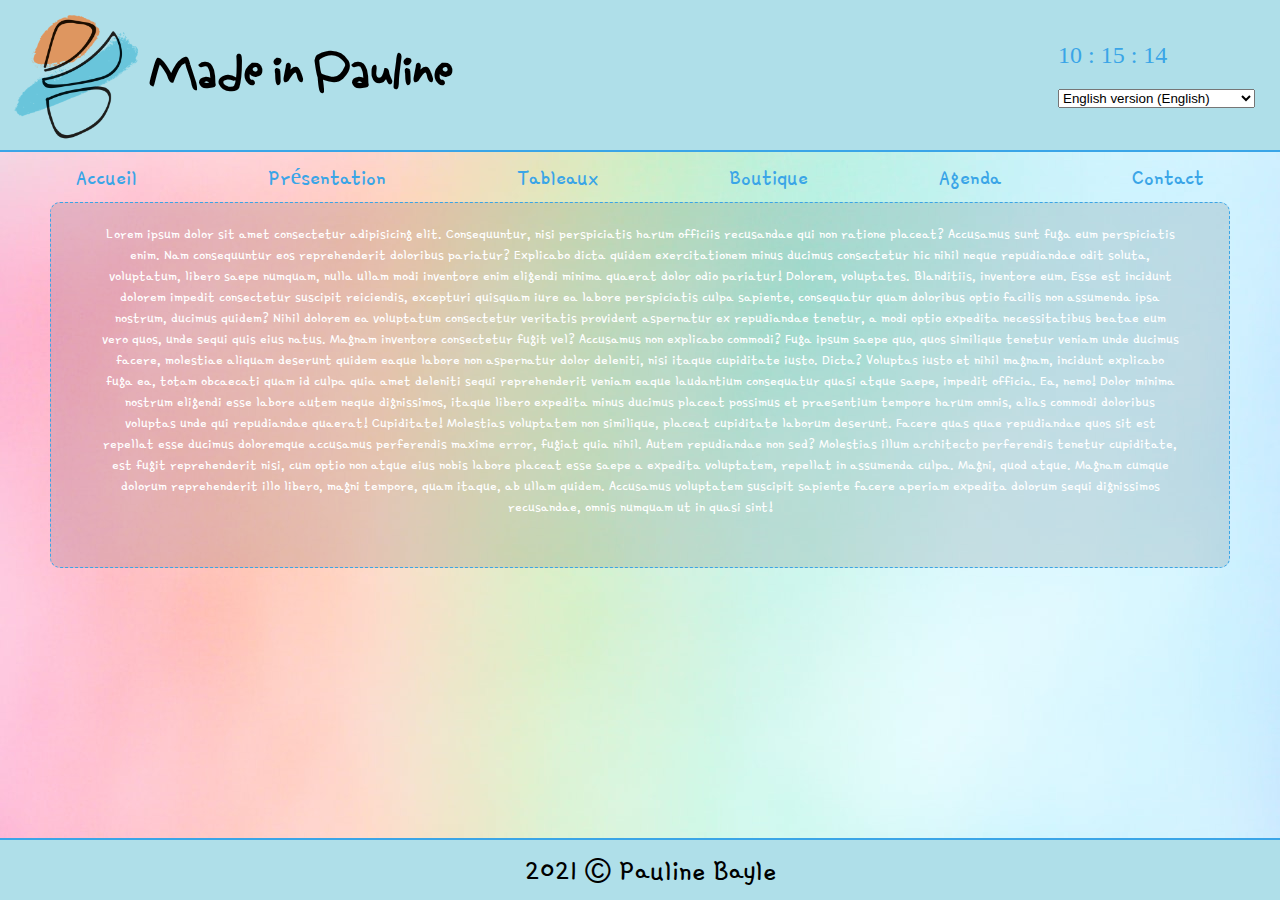
<file: index.html>
<!DOCTYPE html>
<html lang="en">
<head>
    <meta charset="UTF-8">
    <meta http-equiv="X-UA-Compatible" content="IE=edge">
    <meta name="viewport" content="width=device-width, initial-scale=1.0">
    <title>Pauline Bayle - Présentation</title>
    <link rel="preconnect" href="https://fonts.gstatic.com">
    <link href="https://fonts.googleapis.com/css2?family=Gamja+Flower&display=swap" rel="stylesheet">
    <link type="text/css" rel="stylesheet" href="./css/home.css">
    <script type="text/javascript" src="./js/home.js" defer></script>
</head>
<body>

    <header>

        <div class="headerLeft">
            <img src="./img/logoNoText.png" alt="">
            <h1 class="headerText">Made in Pauline</h1>
        </div>

        
        <div class="headerRight">

            <div class="clock"></div>

            <form action=" method="post">
                <select>
                    <option value="EN">English version (English)</option>
                    <option value="PL">Wersja Polska (Polish)</option>
                    <option value="FR">Version française (French)</option>
                    <option value="ES">Versión en español (Spanish)</option>
                </select>
            </form>
        </div>

    </header> 
    
    <div class="menu">
        <span class="elementsMenu"><a href="index.html">Accueil</a></span>
        <span class="elementsMenu"><a href="presentation.html">Présentation</a></span>
        <span class="elementsMenu"><a href="arts.html">Tableaux</a></span>
        <span class="elementsMenu"><a href="shop.html">Boutique</a></span>
        <span class="elementsMenu"><a href="agenda.html">Agenda</a></span>
        <span class="elementsMenu"><a href="contact.html">Contact</a></span>
    </div>

    <main>
        <div class="main">
            <p>Lorem ipsum dolor sit amet consectetur adipisicing elit. Consequuntur, nisi perspiciatis harum officiis recusandae qui non ratione placeat? Accusamus sunt fuga eum perspiciatis enim. Nam consequuntur eos reprehenderit doloribus pariatur?
            Explicabo dicta quidem exercitationem minus ducimus consectetur hic nihil neque repudiandae odit soluta, voluptatum, libero saepe numquam, nulla ullam modi inventore enim eligendi minima quaerat dolor odio pariatur! Dolorem, voluptates.
            Blanditiis, inventore eum. Esse est incidunt dolorem impedit consectetur suscipit reiciendis, excepturi quisquam iure ea labore perspiciatis culpa sapiente, consequatur quam doloribus optio facilis non assumenda ipsa nostrum, ducimus quidem?
            Nihil dolorem ea voluptatum consectetur veritatis provident aspernatur ex repudiandae tenetur, a modi optio expedita necessitatibus beatae eum vero quos, unde sequi quis eius natus. Magnam inventore consectetur fugit vel?
            Accusamus non explicabo commodi? Fuga ipsum saepe quo, quos similique tenetur veniam unde ducimus facere, molestiae aliquam deserunt quidem eaque labore non aspernatur dolor deleniti, nisi itaque cupiditate iusto. Dicta?
            Voluptas iusto et nihil magnam, incidunt explicabo fuga ea, totam obcaecati quam id culpa quia amet deleniti sequi reprehenderit veniam eaque laudantium consequatur quasi atque saepe, impedit officia. Ea, nemo!
            Dolor minima nostrum eligendi esse labore autem neque dignissimos, itaque libero expedita minus ducimus placeat possimus et praesentium tempore harum omnis, alias commodi doloribus voluptas unde qui repudiandae quaerat! Cupiditate!
            Molestias voluptatem non similique, placeat cupiditate laborum deserunt. Facere quas quae repudiandae quos sit est repellat esse ducimus doloremque accusamus perferendis maxime error, fugiat quia nihil. Autem repudiandae non sed?
            Molestias illum architecto perferendis tenetur cupiditate, est fugit reprehenderit nisi, cum optio non atque eius nobis labore placeat esse saepe a expedita voluptatem, repellat in assumenda culpa. Magni, quod atque.
            Magnam cumque dolorum reprehenderit illo libero, magni tempore, quam itaque, ab ullam quidem. Accusamus voluptatem suscipit sapiente facere aperiam expedita dolorum sequi dignissimos recusandae, omnis numquam ut in quasi sint!
            </p>
    </main>

    <footer>
        <span>2021 &copy; Pauline Bayle </span>
    </footer>
</body>
</html>
</file>
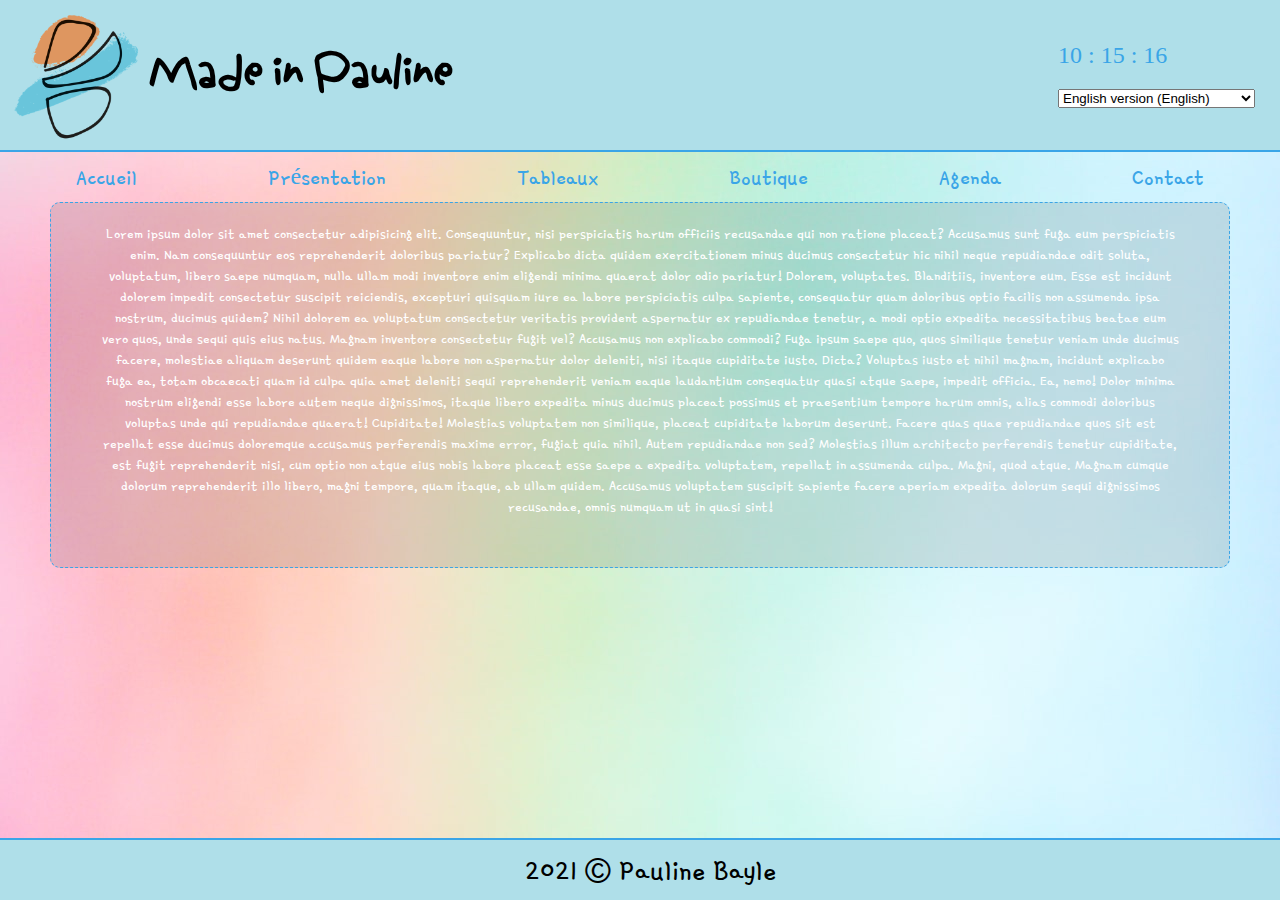
<file: agenda.html>
<!DOCTYPE html>
<html lang="en">
<head>
    <meta charset="UTF-8">
    <meta http-equiv="X-UA-Compatible" content="IE=edge">
    <meta name="viewport" content="width=device-width, initial-scale=1.0">
    <title>Pauline Bayle - Présentation</title>
    <link rel="preconnect" href="https://fonts.gstatic.com">
    <link href="https://fonts.googleapis.com/css2?family=Gamja+Flower&display=swap" rel="stylesheet">
    <link type="text/css" rel="stylesheet" href="./css/home.css">
    <script type="text/javascript" src="./js/home.js" defer></script>
</head>
<body>

    <header>

        <div class="headerLeft">
            <img src="./img/logoNoText.png" alt="">
            <h1 class="headerText">Made in Pauline</h1>
        </div>

        
        <div class="headerRight">

            <div class="clock"></div>

            <form action=" method="post">
                <select>
                    <option value="EN">English version (English)</option>
                    <option value="PL">Wersja Polska (Polish)</option>
                    <option value="FR">Version française (French)</option>
                    <option value="ES">Versión en español (Spanish)</option>
                </select>
            </form>
        </div>

    </header> 
    
    <div class="menu">
        <span class="elementsMenu"><a href="index.html">Accueil</a></span>
        <span class="elementsMenu"><a href="presentation.html">Présentation</a></span>
        <span class="elementsMenu"><a href="arts.html">Tableaux</a></span>
        <span class="elementsMenu"><a href="shop.html">Boutique</a></span>
        <span class="elementsMenu"><a href="agenda.html">Agenda</a></span>
        <span class="elementsMenu"><a href="contact.html">Contact</a></span>
    </div>

    <main>
        <div class="main">
            <p>Lorem ipsum dolor sit amet consectetur adipisicing elit. Consequuntur, nisi perspiciatis harum officiis recusandae qui non ratione placeat? Accusamus sunt fuga eum perspiciatis enim. Nam consequuntur eos reprehenderit doloribus pariatur?
            Explicabo dicta quidem exercitationem minus ducimus consectetur hic nihil neque repudiandae odit soluta, voluptatum, libero saepe numquam, nulla ullam modi inventore enim eligendi minima quaerat dolor odio pariatur! Dolorem, voluptates.
            Blanditiis, inventore eum. Esse est incidunt dolorem impedit consectetur suscipit reiciendis, excepturi quisquam iure ea labore perspiciatis culpa sapiente, consequatur quam doloribus optio facilis non assumenda ipsa nostrum, ducimus quidem?
            Nihil dolorem ea voluptatum consectetur veritatis provident aspernatur ex repudiandae tenetur, a modi optio expedita necessitatibus beatae eum vero quos, unde sequi quis eius natus. Magnam inventore consectetur fugit vel?
            Accusamus non explicabo commodi? Fuga ipsum saepe quo, quos similique tenetur veniam unde ducimus facere, molestiae aliquam deserunt quidem eaque labore non aspernatur dolor deleniti, nisi itaque cupiditate iusto. Dicta?
            Voluptas iusto et nihil magnam, incidunt explicabo fuga ea, totam obcaecati quam id culpa quia amet deleniti sequi reprehenderit veniam eaque laudantium consequatur quasi atque saepe, impedit officia. Ea, nemo!
            Dolor minima nostrum eligendi esse labore autem neque dignissimos, itaque libero expedita minus ducimus placeat possimus et praesentium tempore harum omnis, alias commodi doloribus voluptas unde qui repudiandae quaerat! Cupiditate!
            Molestias voluptatem non similique, placeat cupiditate laborum deserunt. Facere quas quae repudiandae quos sit est repellat esse ducimus doloremque accusamus perferendis maxime error, fugiat quia nihil. Autem repudiandae non sed?
            Molestias illum architecto perferendis tenetur cupiditate, est fugit reprehenderit nisi, cum optio non atque eius nobis labore placeat esse saepe a expedita voluptatem, repellat in assumenda culpa. Magni, quod atque.
            Magnam cumque dolorum reprehenderit illo libero, magni tempore, quam itaque, ab ullam quidem. Accusamus voluptatem suscipit sapiente facere aperiam expedita dolorum sequi dignissimos recusandae, omnis numquam ut in quasi sint!
            </p>
        </div>
    </main>

    <footer>
        <span>2021 &copy; Pauline Bayle </span>
        
    </footer>
</body>
</html>
</file>
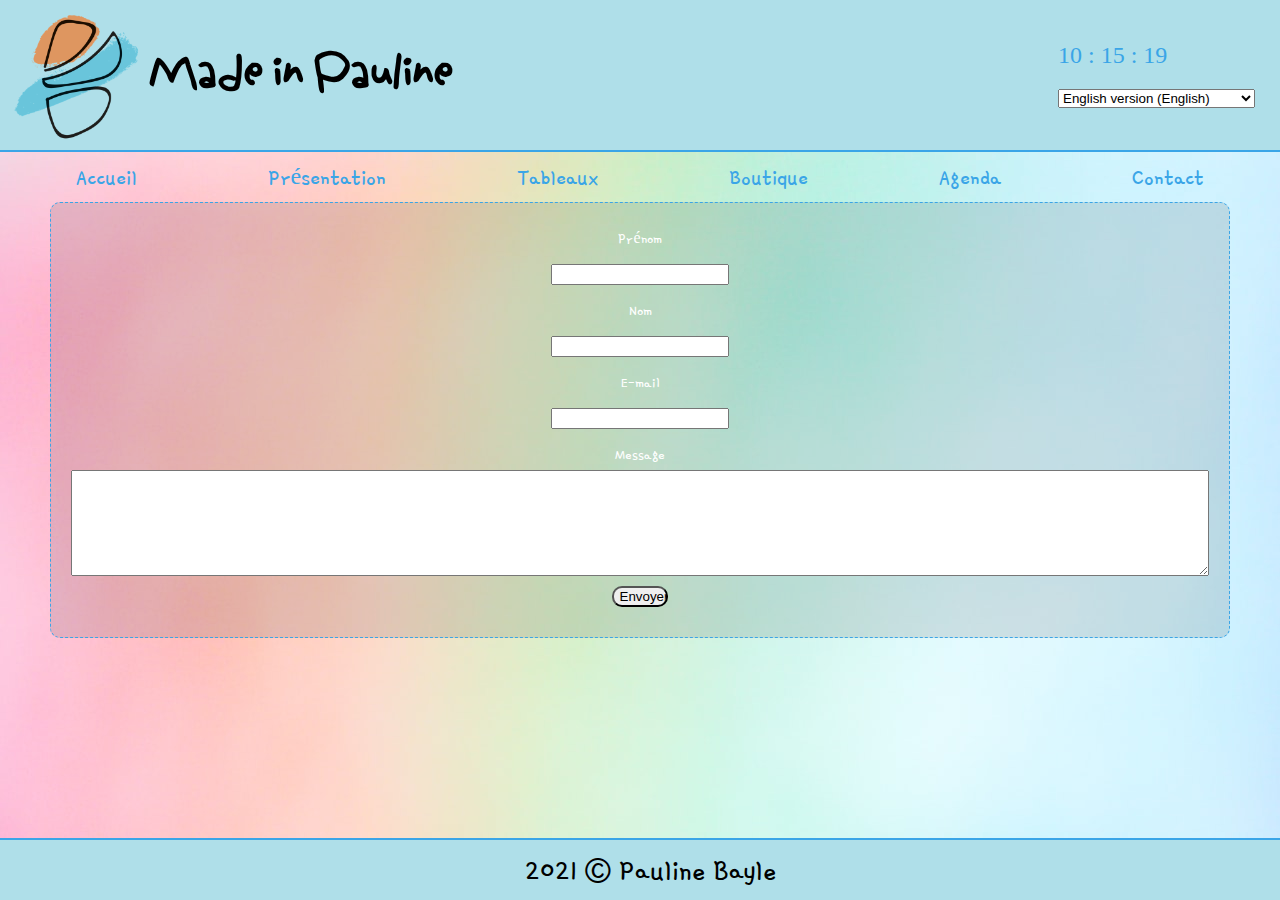
<file: contact.html>
<!DOCTYPE html>
<html lang="en">
<head>
    <meta charset="UTF-8">
    <meta http-equiv="X-UA-Compatible" content="IE=edge">
    <meta name="viewport" content="width=device-width, initial-scale=1.0">
    <title>Pauline Bayle - Présentation</title>
    <link rel="preconnect" href="https://fonts.gstatic.com">
    <link href="https://fonts.googleapis.com/css2?family=Gamja+Flower&display=swap" rel="stylesheet">
    <link type="text/css" rel="stylesheet" href="./css/home.css">
    <script type="text/javascript" src="./js/home.js" defer></script>
</head>
<body>

    <header>

        <div class="headerLeft">
            <img src="./img/logoNoText.png" alt="">
            <h1 class="headerText">Made in Pauline</h1>
        </div>

        
        <div class="headerRight">

            <div class="clock"></div>

            <form action=" method="post">
                <select>
                    <option value="EN">English version (English)</option>
                    <option value="PL">Wersja Polska (Polish)</option>
                    <option value="FR">Version française (French)</option>
                    <option value="ES">Versión en español (Spanish)</option>
                </select>
            </form>
        </div>

    </header> 
    
    <div class="menu">
        <span class="elementsMenu"><a href="index.html">Accueil</a></span>
        <span class="elementsMenu"><a href="presentation.html">Présentation</a></span>
        <span class="elementsMenu"><a href="arts.html">Tableaux</a></span>
        <span class="elementsMenu"><a href="shop.html">Boutique</a></span>
        <span class="elementsMenu"><a href="agenda.html">Agenda</a></span>
        <span class="elementsMenu"><a href="contact.html">Contact</a></span>
    </div>

    <main>
        <div class="main">
            <form action="" method="POST">

            <label for="firstName">Prénom</label>
            <input type="text" name="firstName" id="firstName">

            <label for="name">Nom</label>
            <input type="text" name="name" id="name">
                

            <label for="email">E-mail</label>
            <input type="email" name="email" id="email">       

            <label for="message">Message</label>
            <textarea name="message" id="message"></textarea>

            <input type="submit" id="submit" value="Envoyer">
            </form>
        </div>
    </main>

    <footer>
        <span>2021 &copy; Pauline Bayle </span>
        
    </footer>
</body>
</html>
</file>
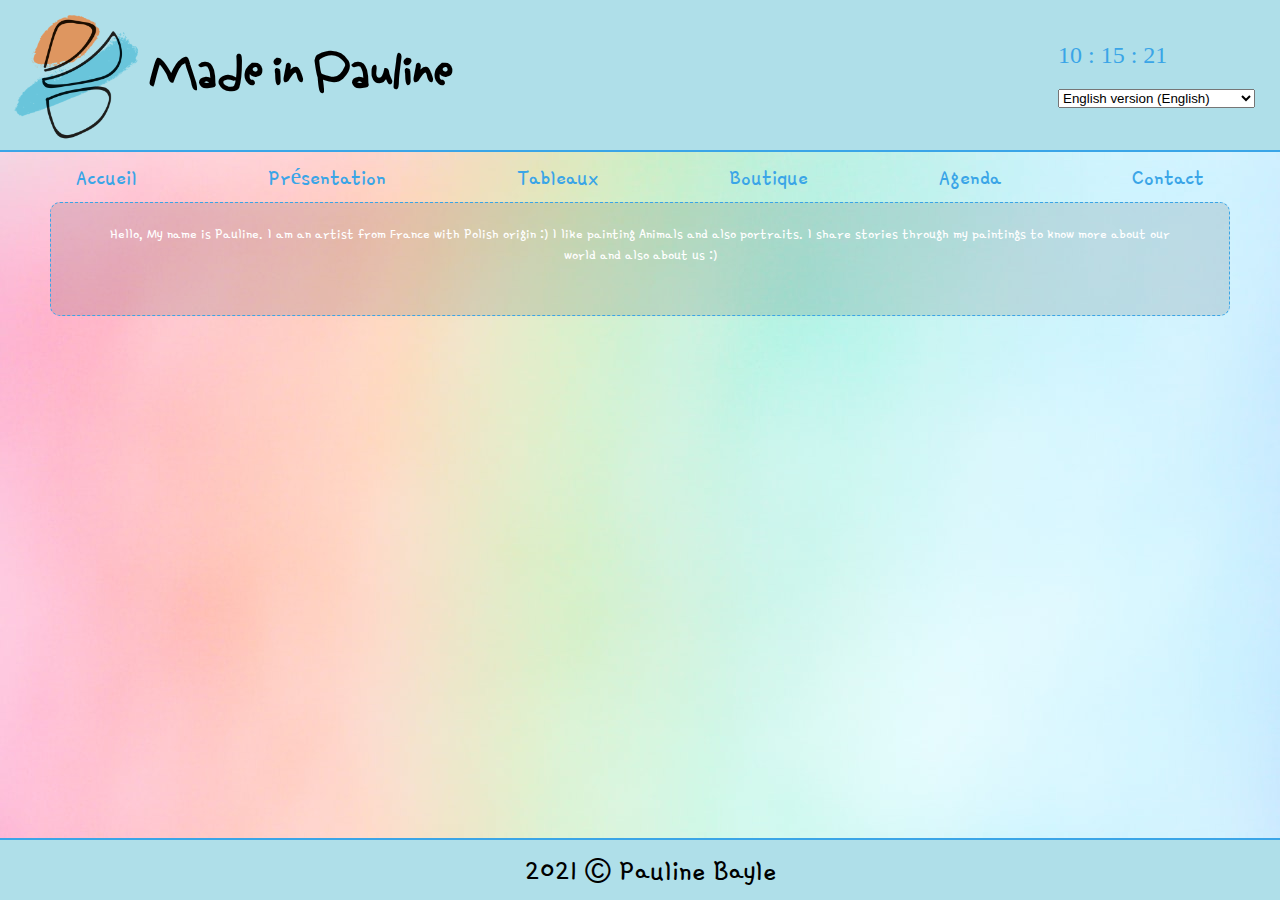
<file: presentation.html>
<!DOCTYPE html>
<html lang="en">
<head>
    <meta charset="UTF-8">
    <meta http-equiv="X-UA-Compatible" content="IE=edge">
    <meta name="viewport" content="width=device-width, initial-scale=1.0">
    <title>Pauline Bayle - Présentation</title>
    <link rel="preconnect" href="https://fonts.gstatic.com">
    <link href="https://fonts.googleapis.com/css2?family=Gamja+Flower&display=swap" rel="stylesheet">
    <link type="text/css" rel="stylesheet" href="./css/home.css">
    <script type="text/javascript" src="./js/home.js" defer></script>
</head>
<body>

    <header>

        <div class="headerLeft">
            <img src="./img/logoNoText.png" alt="">
            <h1 class="headerText">Made in Pauline</h1>
        </div>

        
        <div class="headerRight">

            <div class="clock"></div>

            <form action=" method="post">
                <select>
                    <option value="EN">English version (English)</option>
                    <option value="PL">Wersja Polska (Polish)</option>
                    <option value="FR">Version française (French)</option>
                    <option value="ES">Versión en español (Spanish)</option>
                </select>
            </form>
        </div>

    </header> 
    
    <div class="menu">
        <span class="elementsMenu"><a href="index.html">Accueil</a></span>
        <span class="elementsMenu"><a href="presentation.html">Présentation</a></span>
        <span class="elementsMenu"><a href="arts.html">Tableaux</a></span>
        <span class="elementsMenu"><a href="shop.html">Boutique</a></span>
        <span class="elementsMenu"><a href="agenda.html">Agenda</a></span>
        <span class="elementsMenu"><a href="contact.html">Contact</a></span>
    </div>

    <main>
        <div class="main">
            <p>Hello, My name is Pauline. I am an artist from France with Polish origin :)
                I like painting Animals and also portraits.
                I share stories through my paintings to know more about our world and also about us :)
            </p>
        </div>
    </main>

    <footer>
        <span>2021 &copy; Pauline Bayle </span>
        
    </footer>
</body>
</html>
</file>
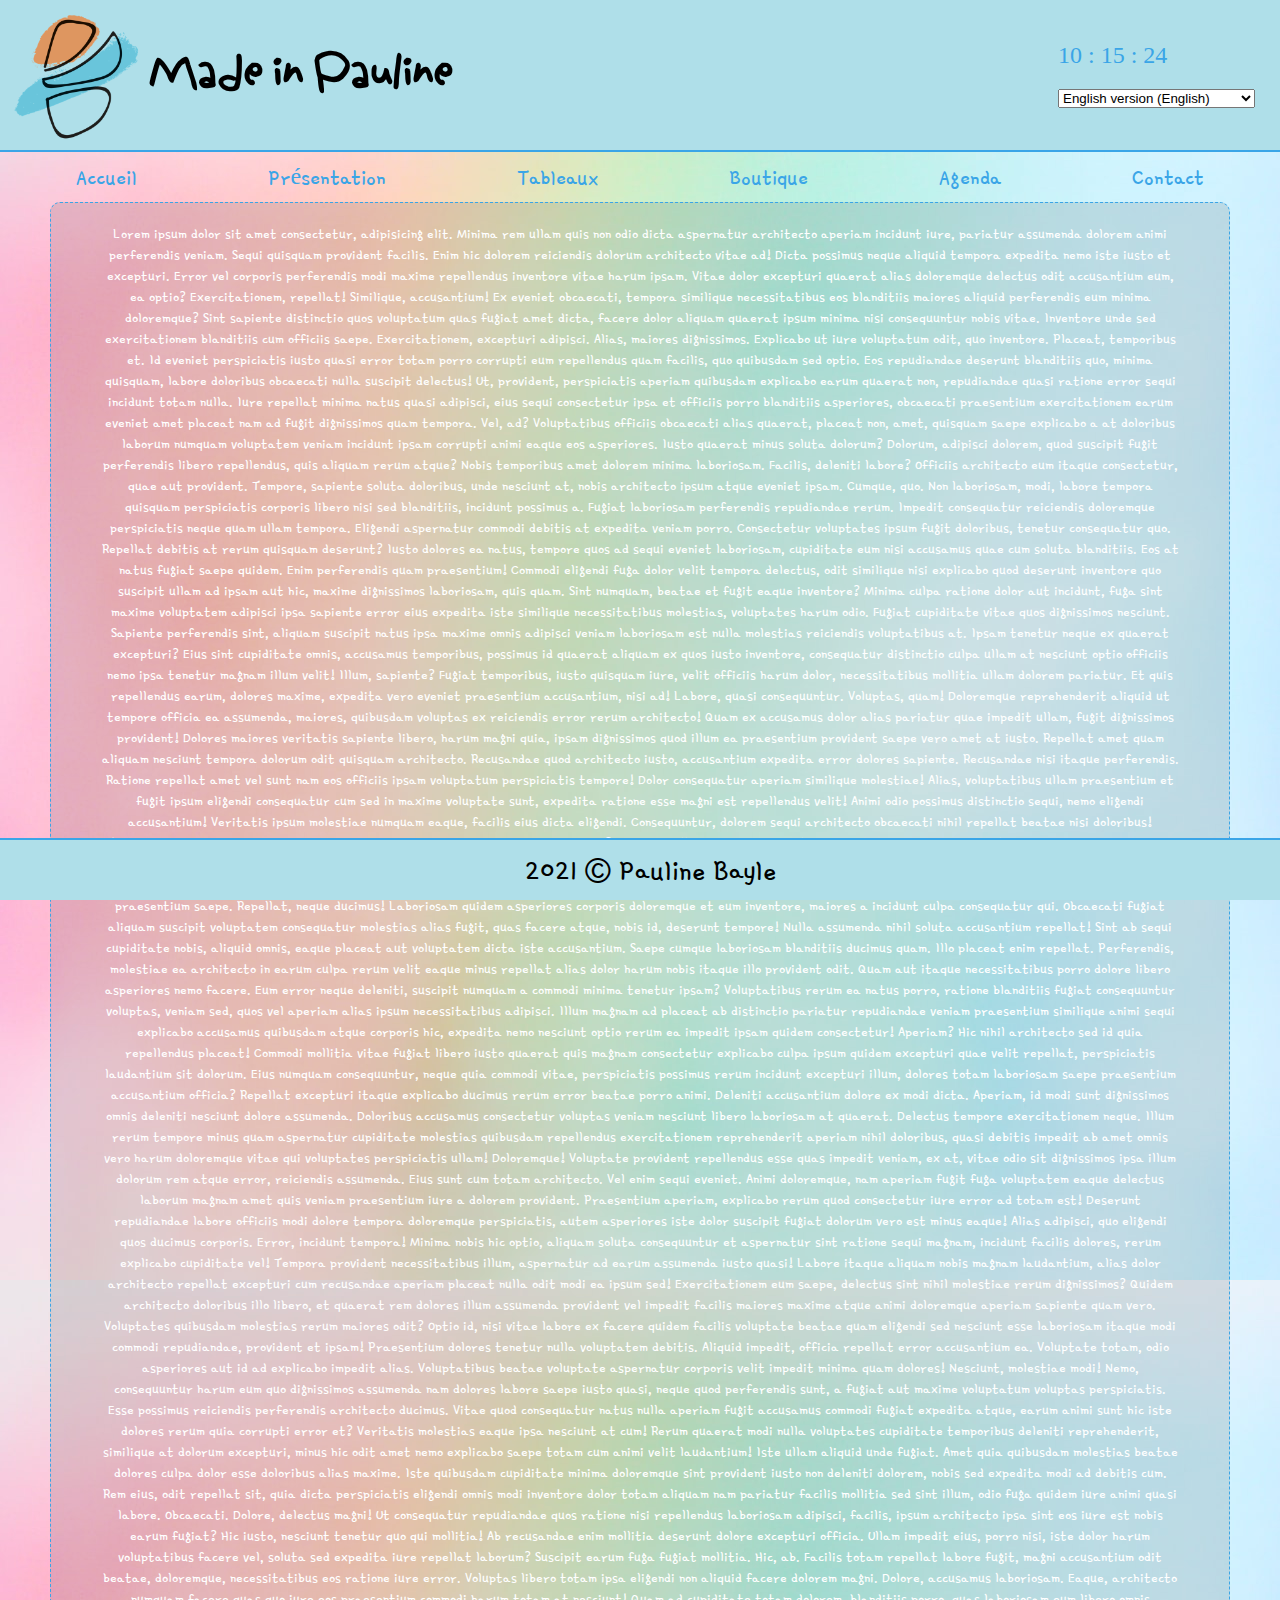
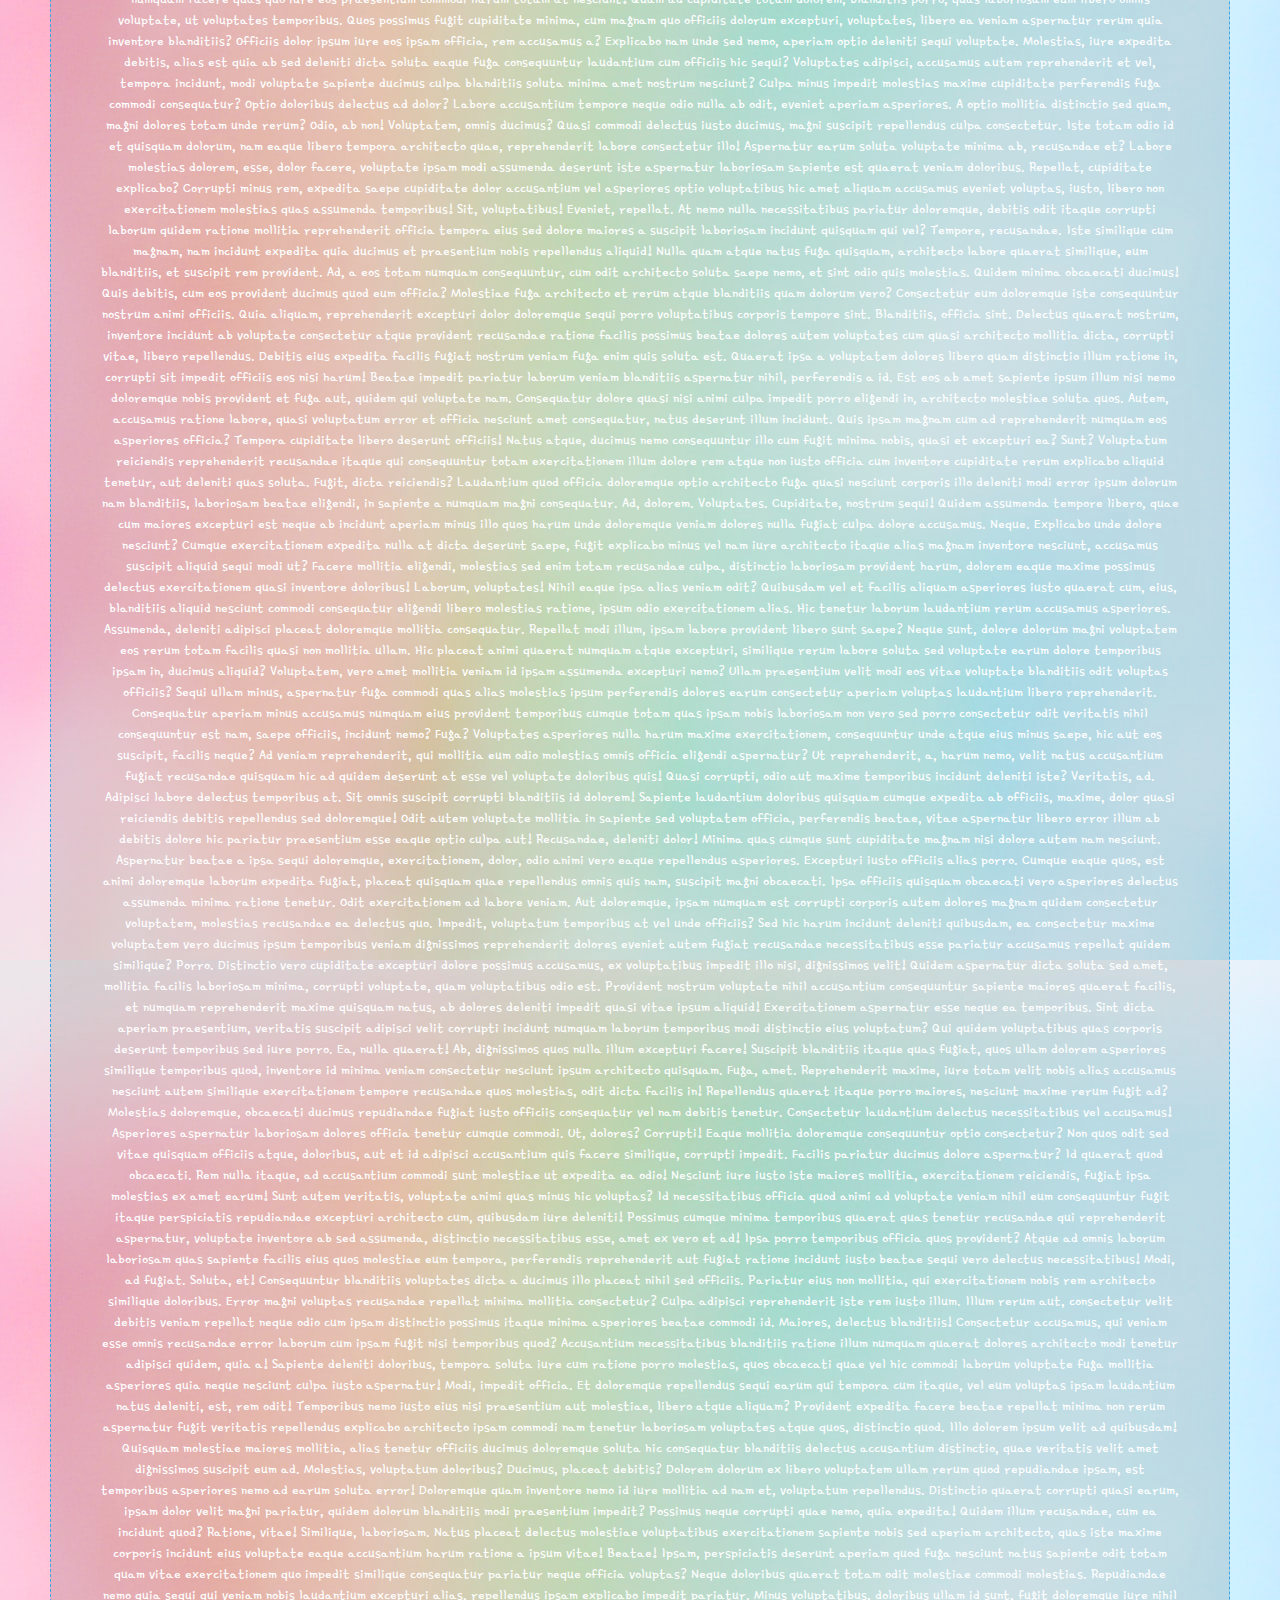
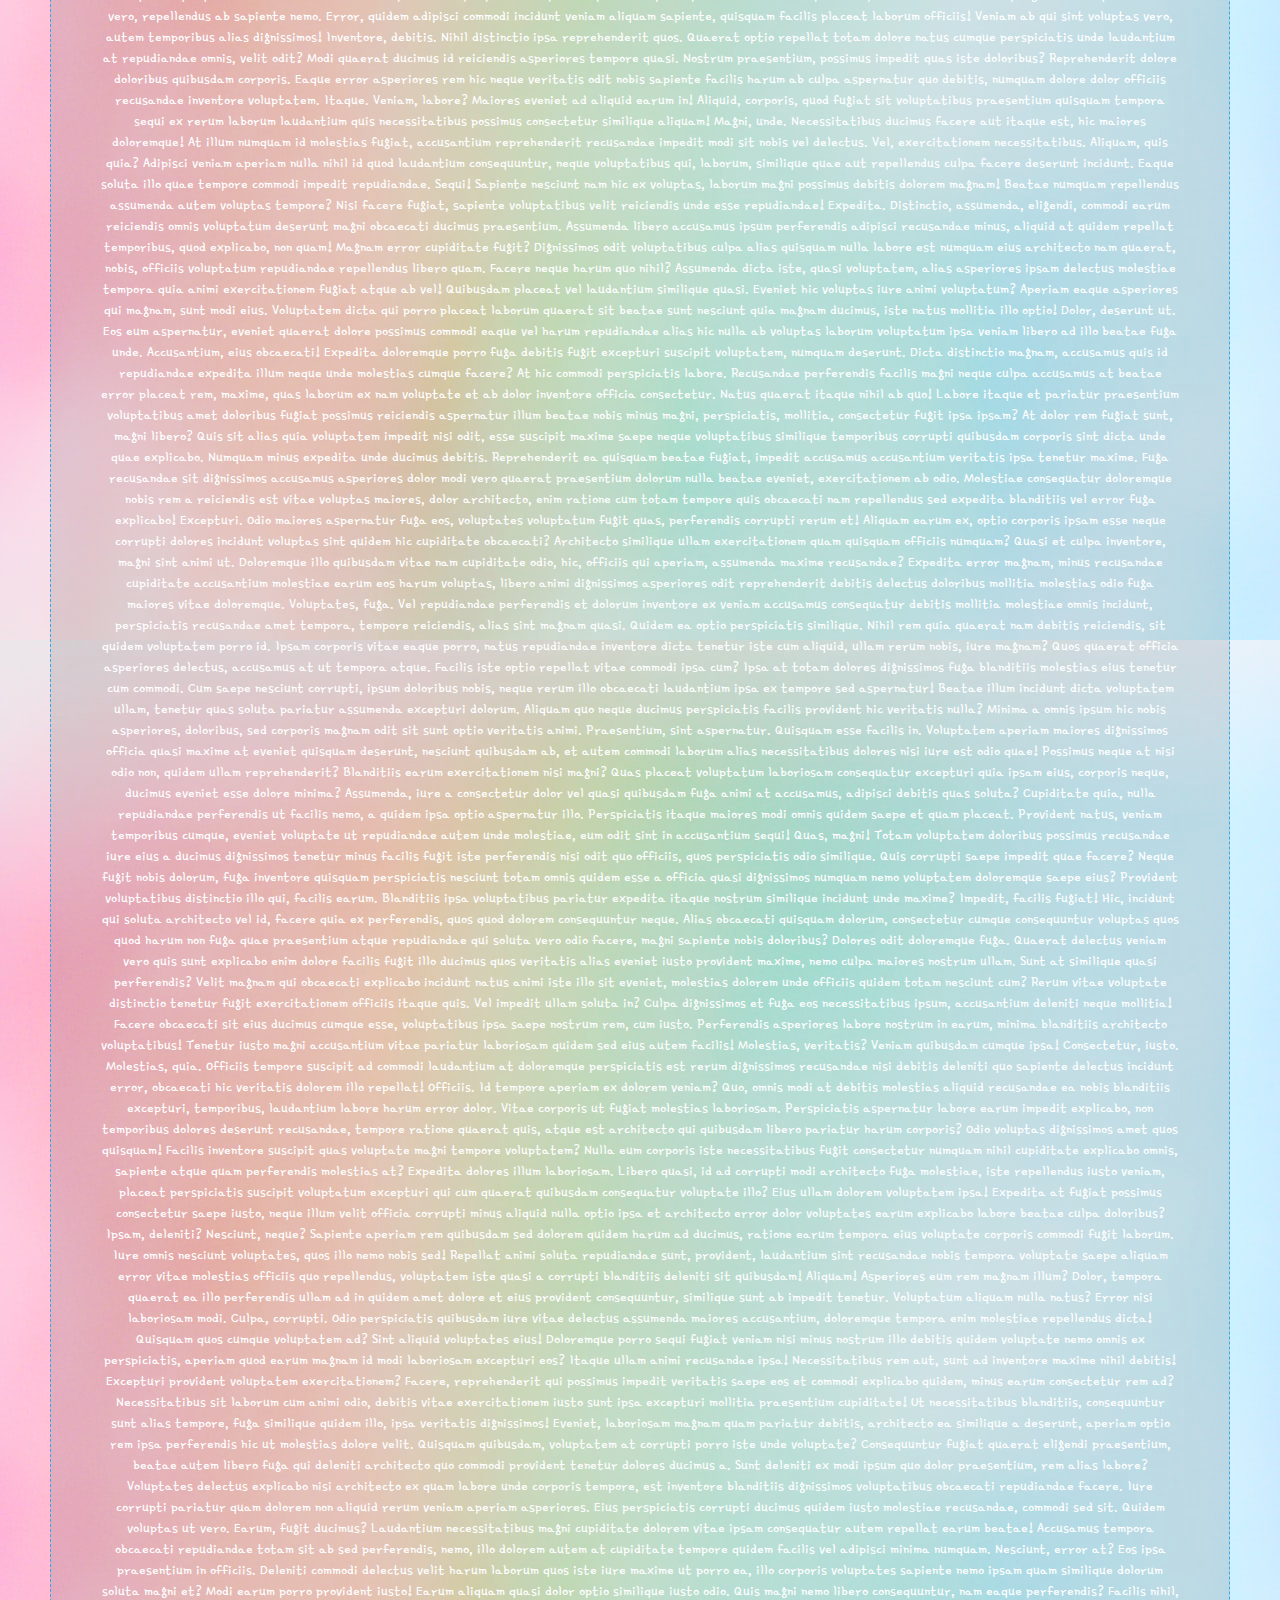
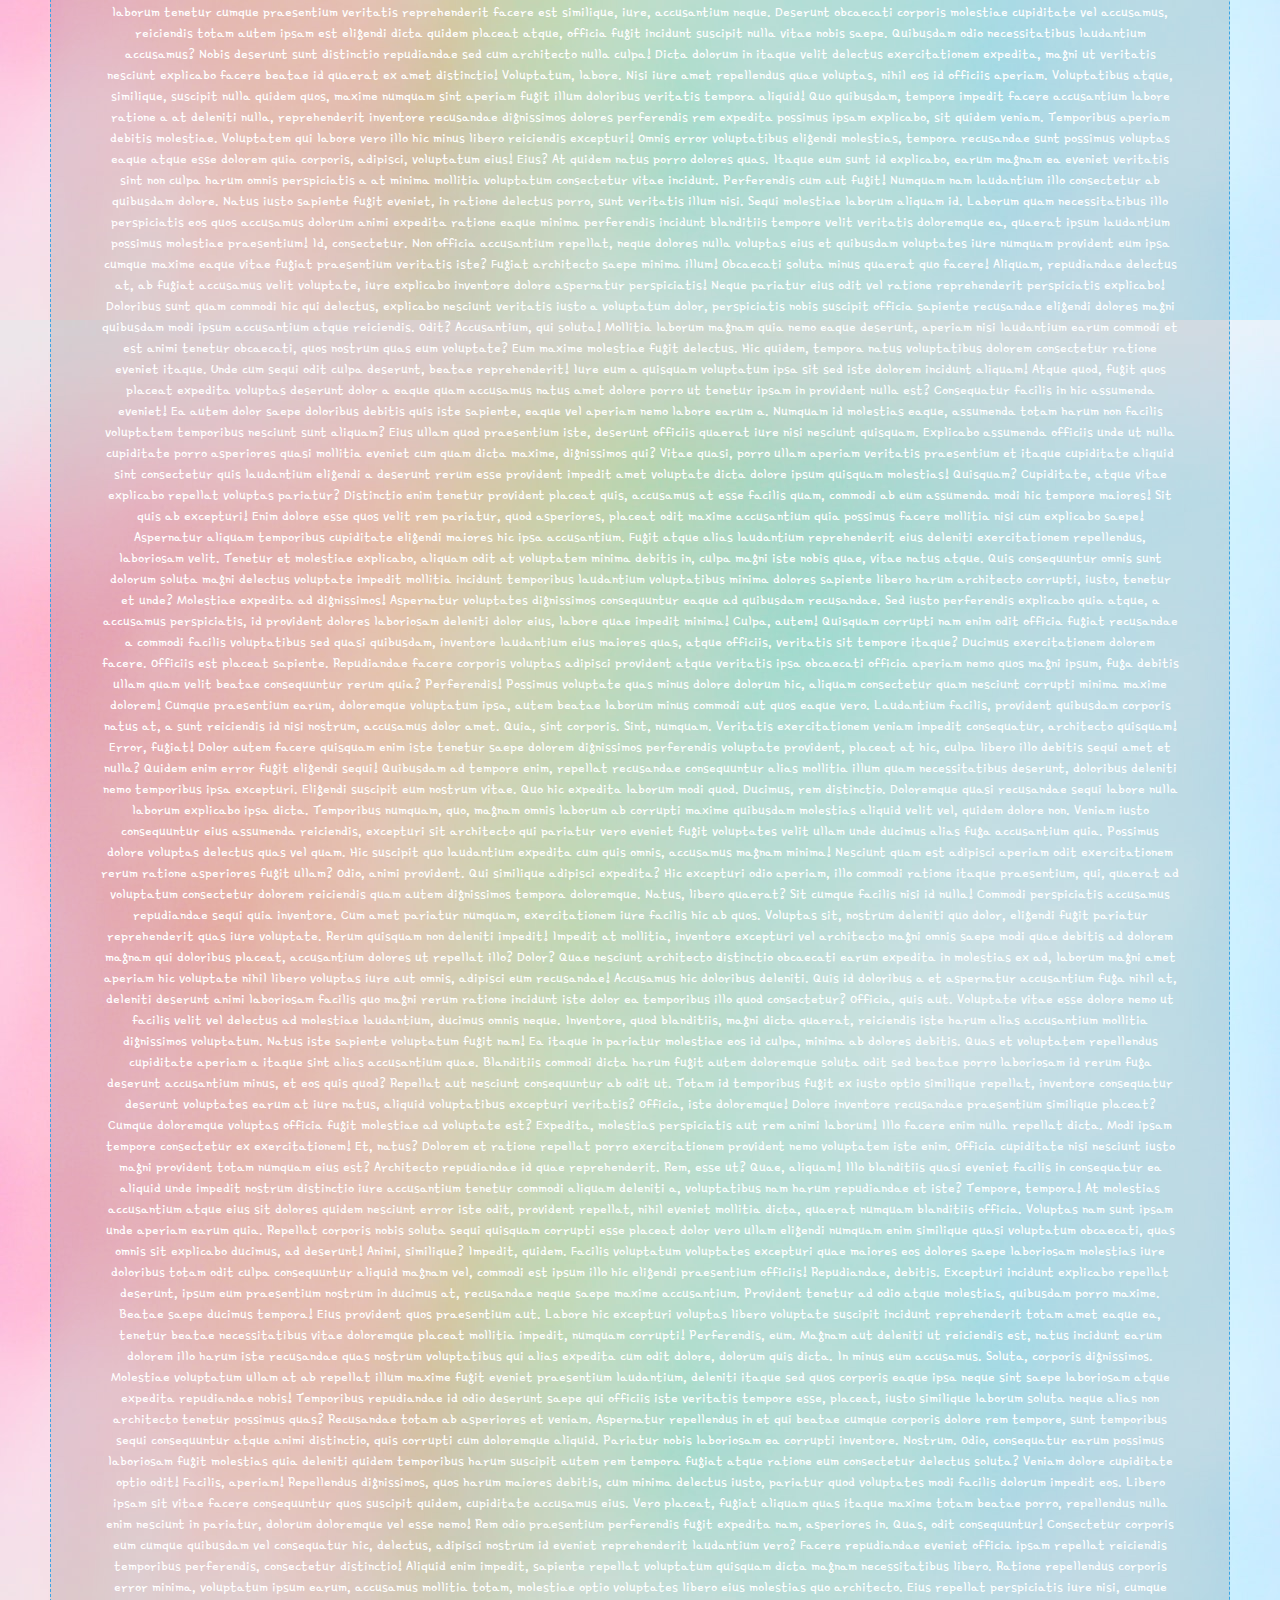
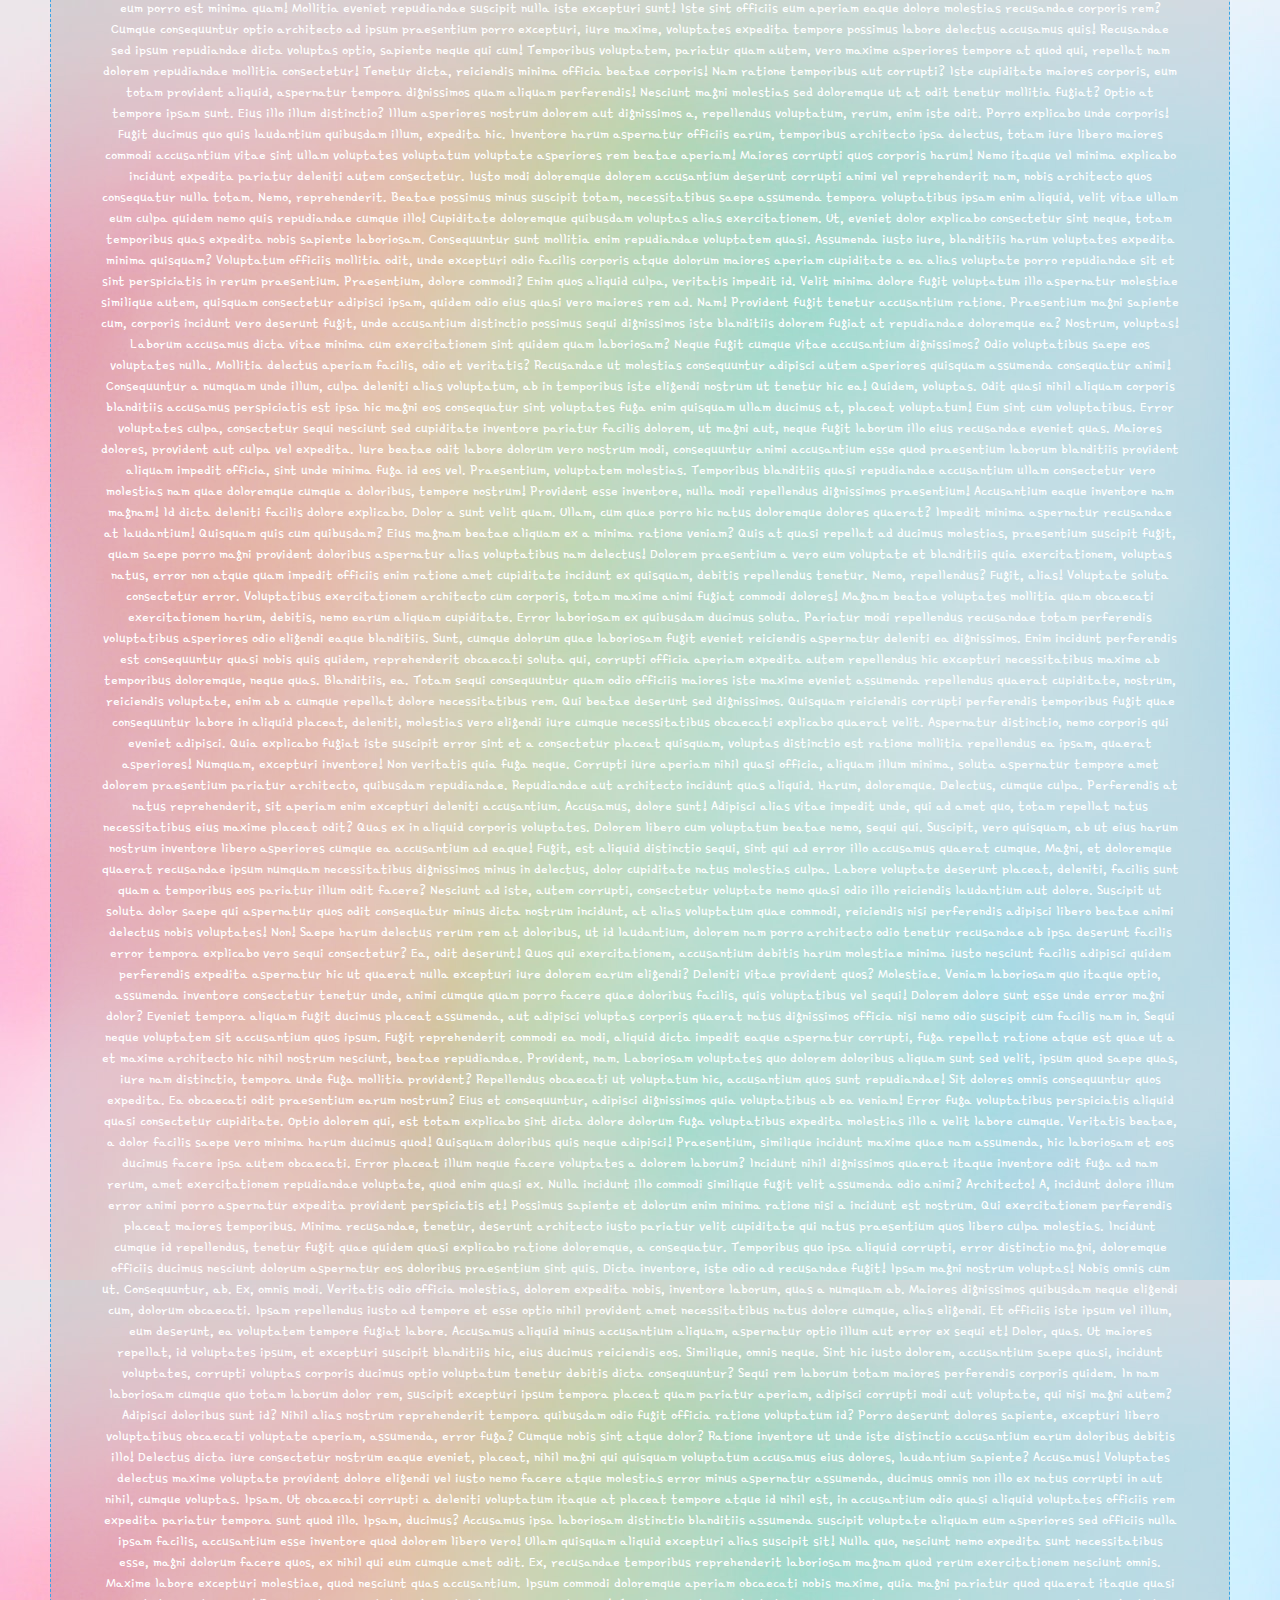
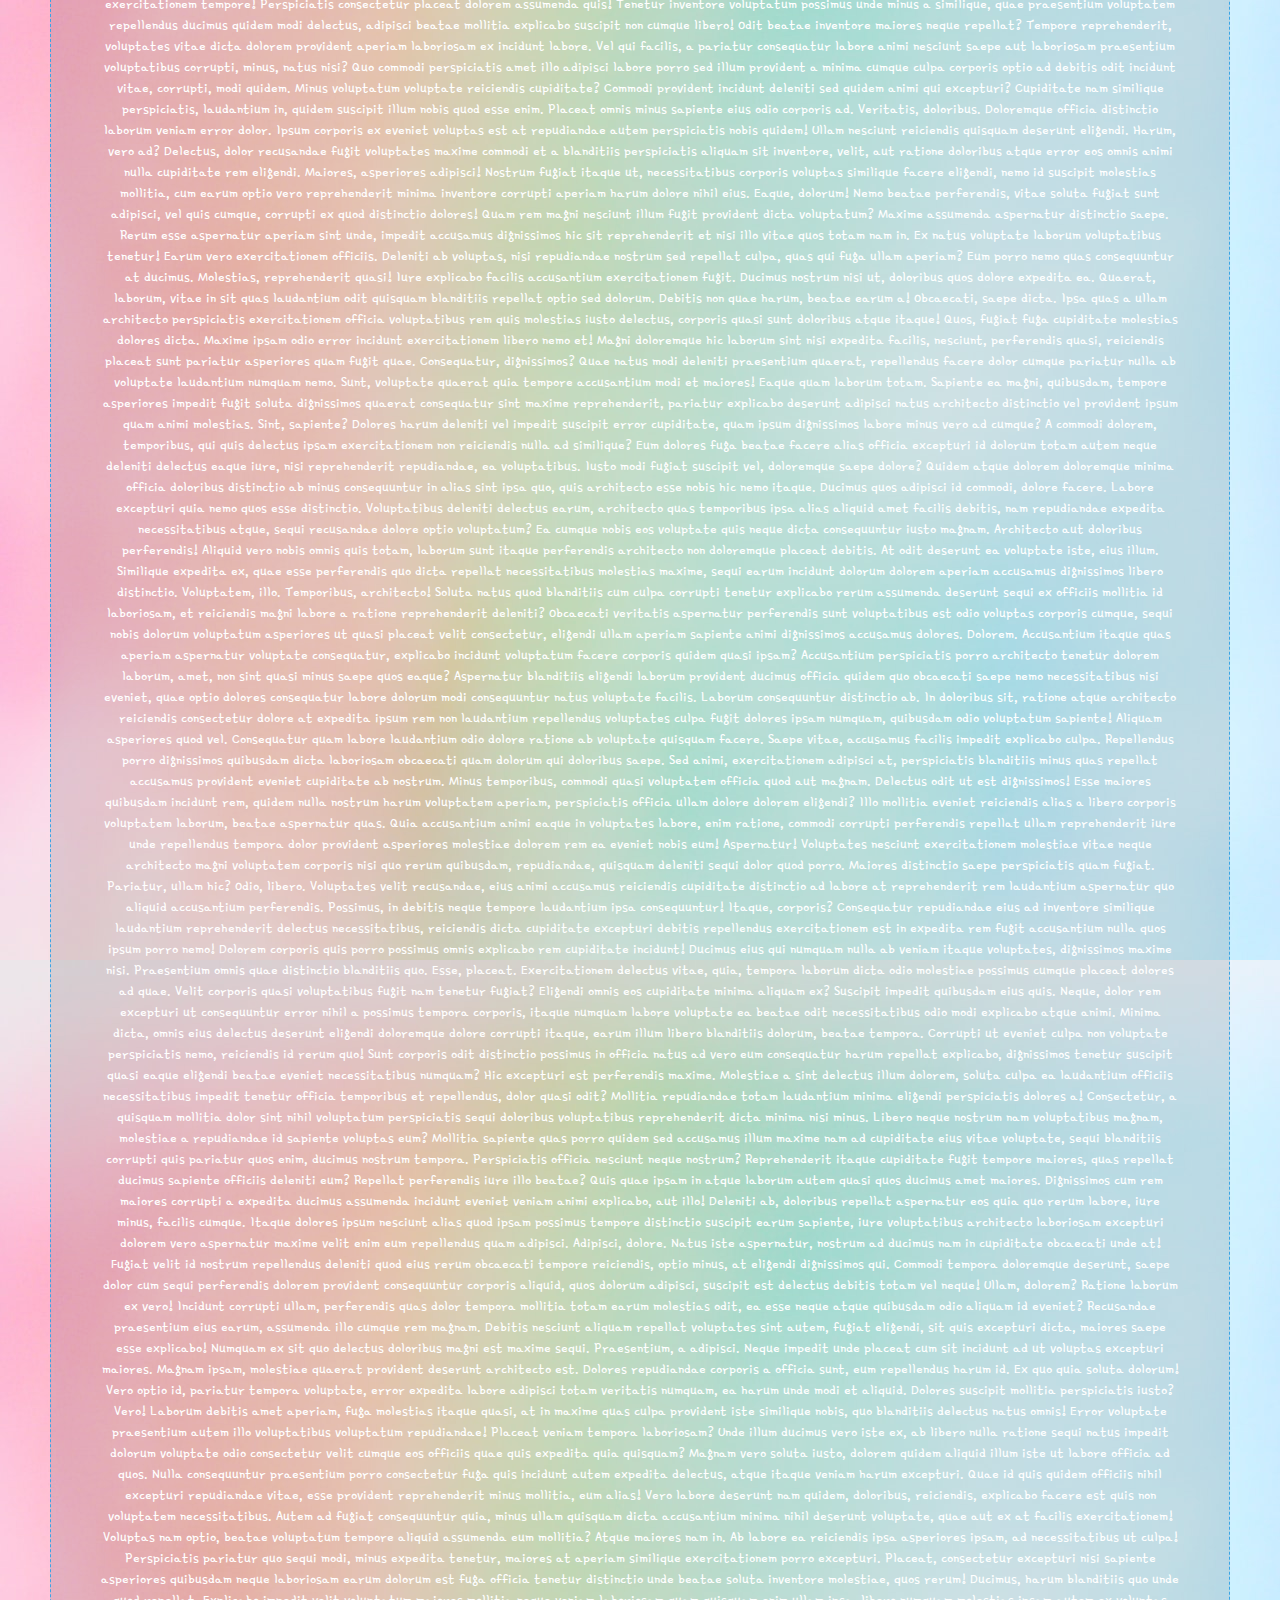
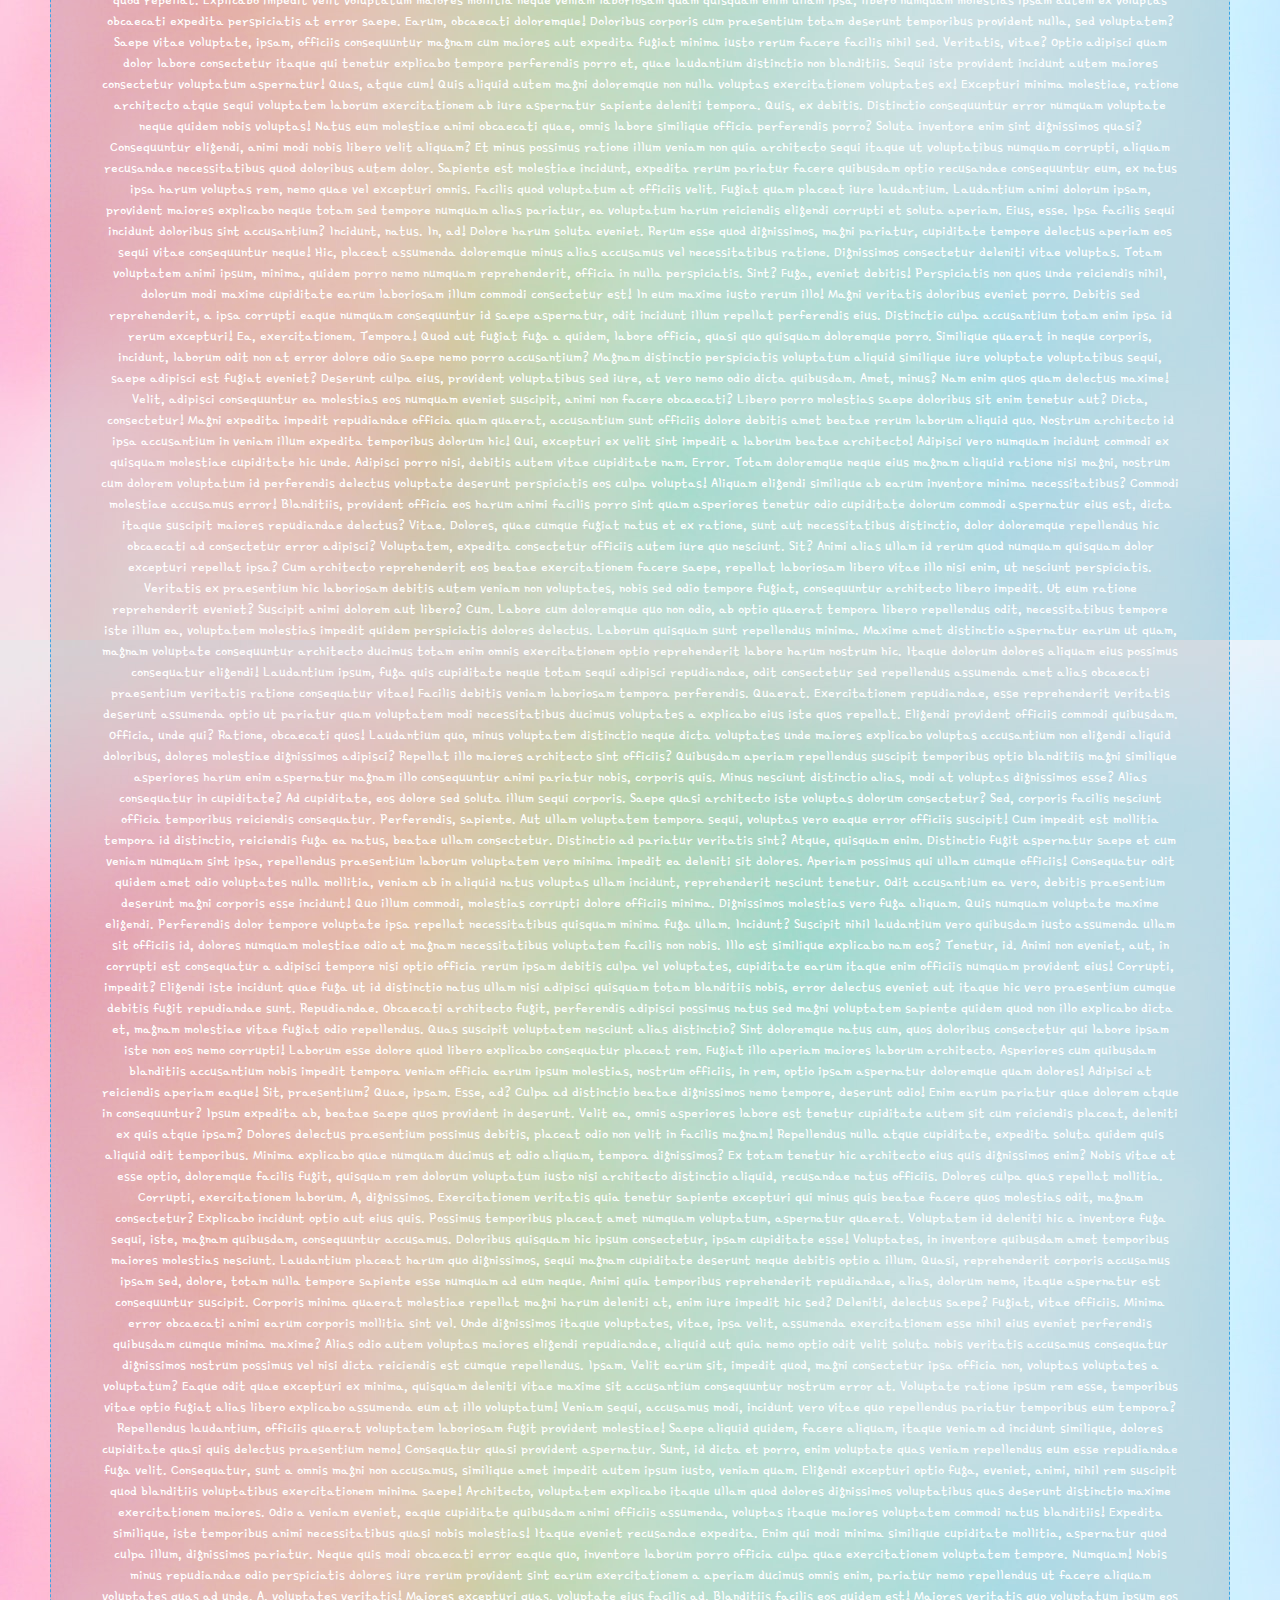
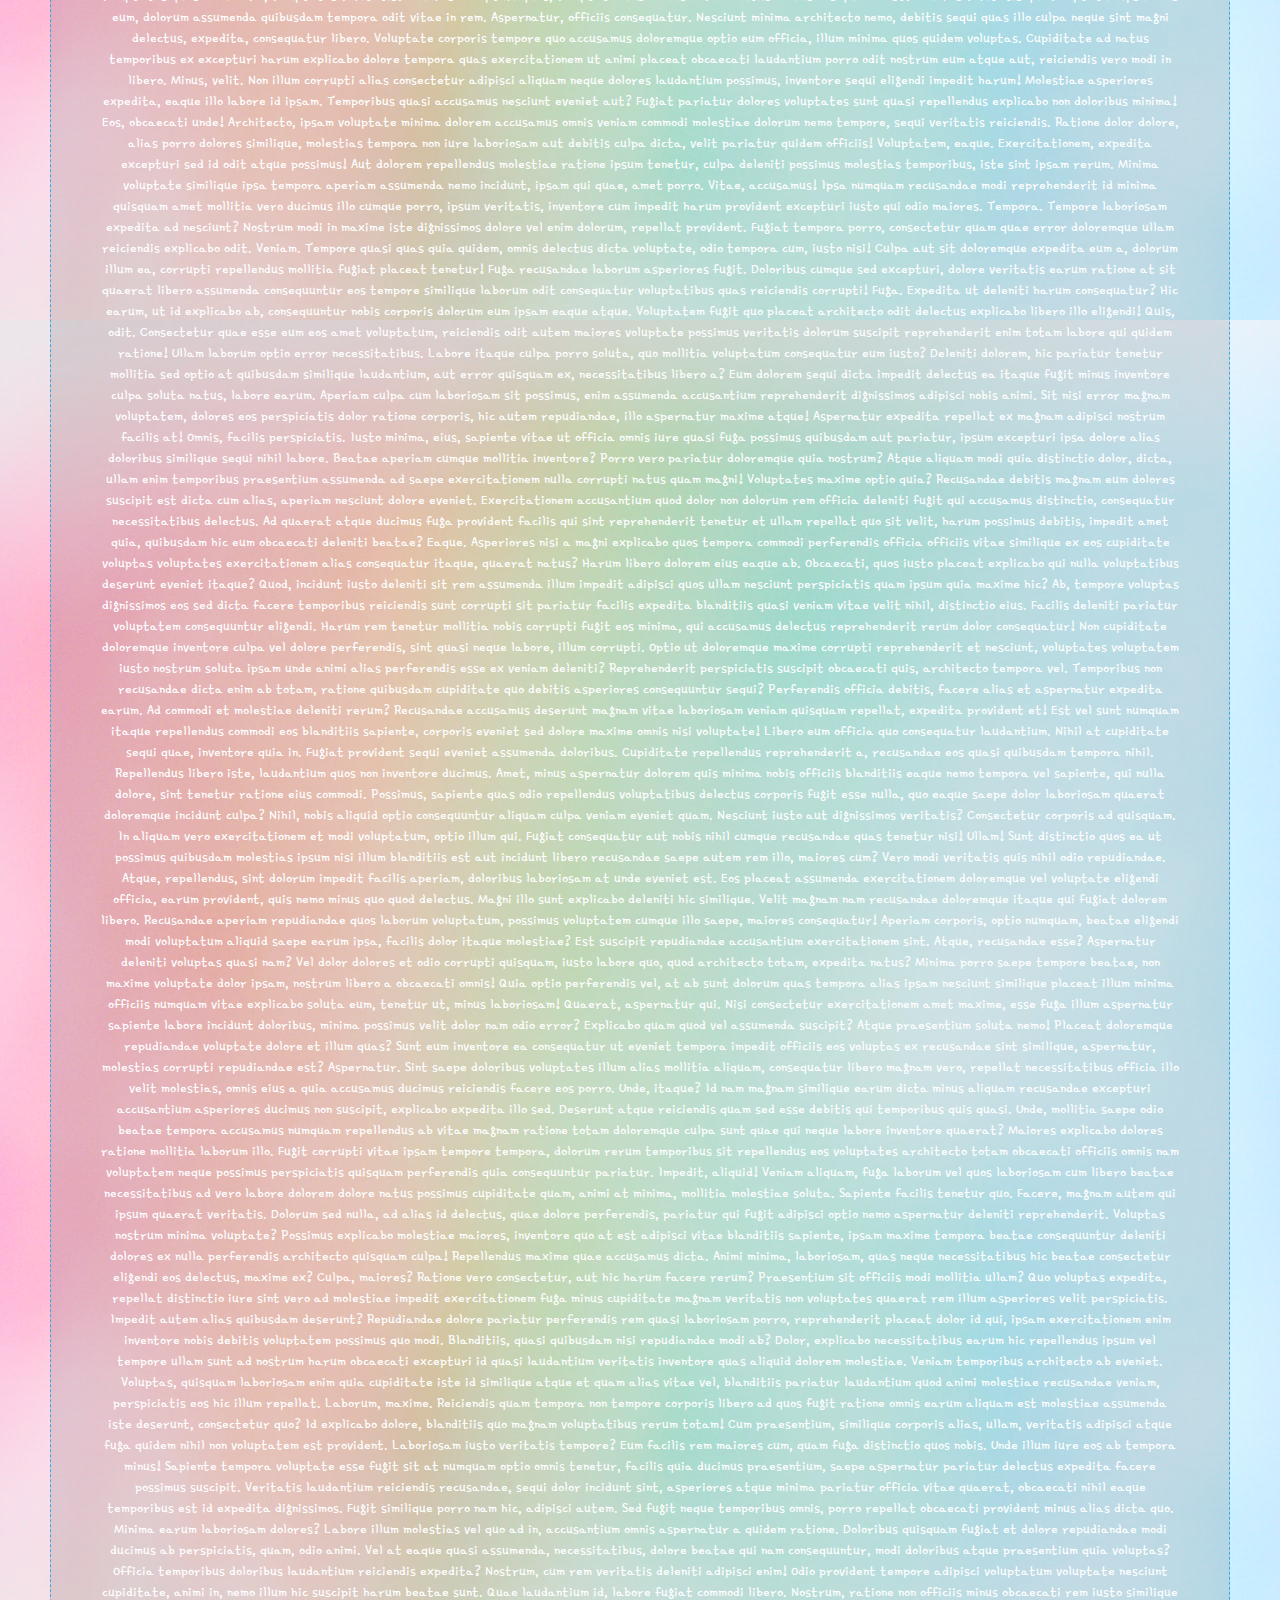
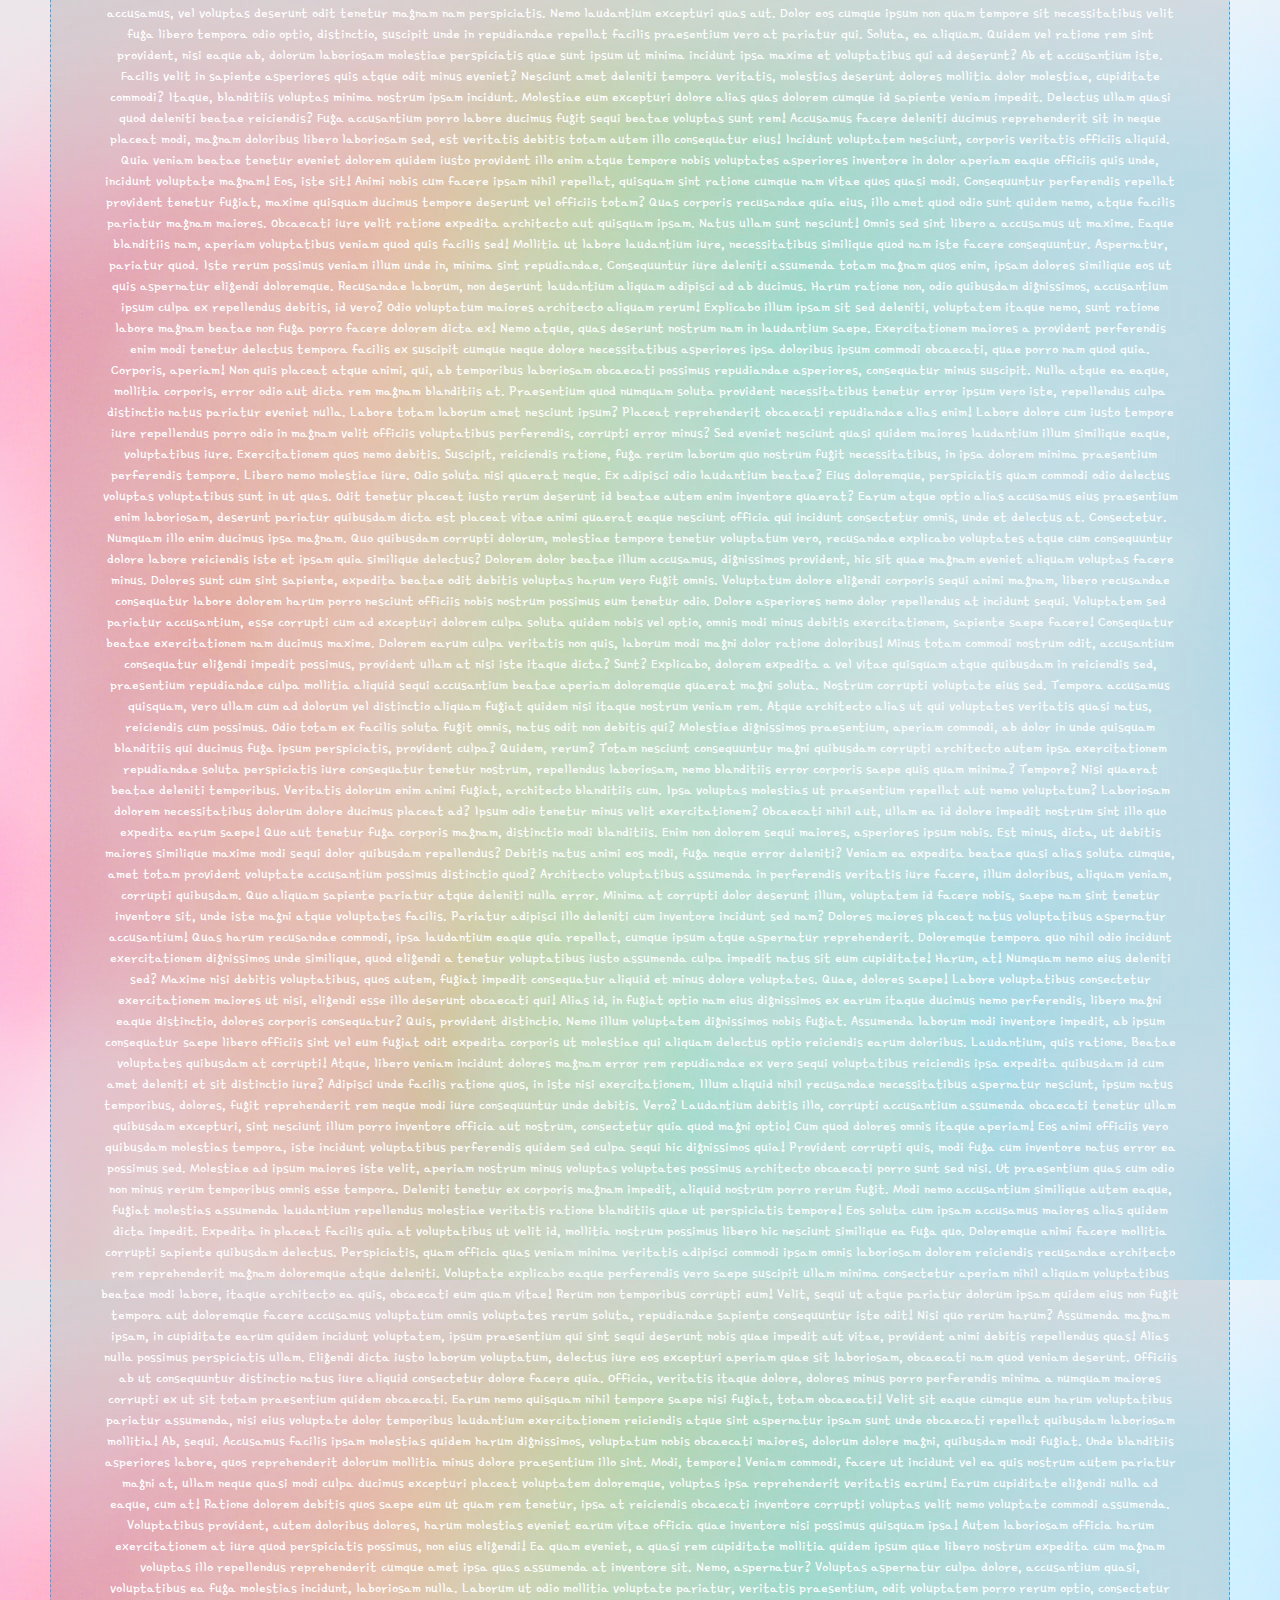
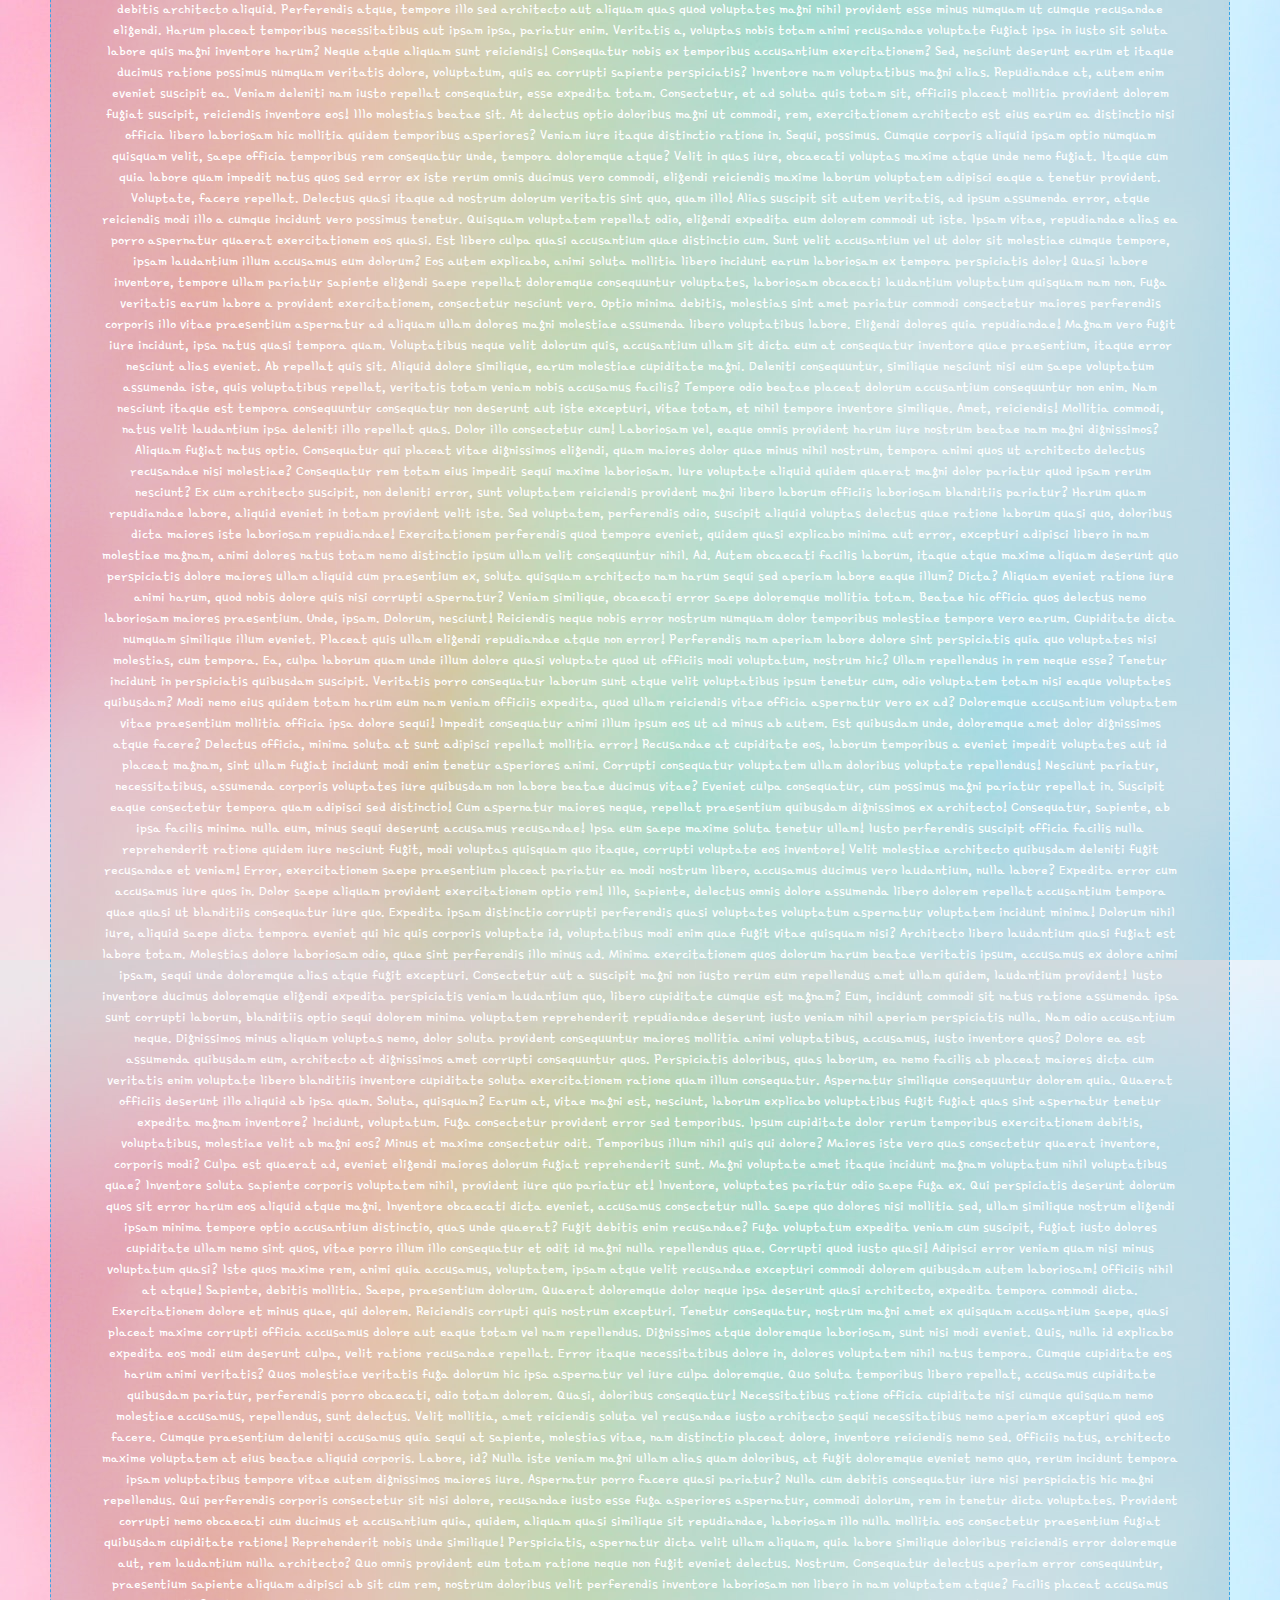
<file: shop.html>
<!DOCTYPE html>
<html lang="en">
<head>
    <meta charset="UTF-8">
    <meta http-equiv="X-UA-Compatible" content="IE=edge">
    <meta name="viewport" content="width=device-width, initial-scale=1.0">
    <title>Pauline Bayle - Présentation</title>
    <link rel="preconnect" href="https://fonts.gstatic.com">
    <link href="https://fonts.googleapis.com/css2?family=Gamja+Flower&display=swap" rel="stylesheet">
    <link type="text/css" rel="stylesheet" href="./css/home.css">
    <script type="text/javascript" src="./js/home.js" defer></script>
</head>
<body>

    <header>

        <div class="headerLeft">
            <img src="./img/logoNoText.png" alt="">
            <h1 class="headerText">Made in Pauline</h1>
        </div>

        
        <div class="headerRight">

            <div class="clock"></div>

            <form action=" method="post">
                <select>
                    <option value="EN">English version (English)</option>
                    <option value="PL">Wersja Polska (Polish)</option>
                    <option value="FR">Version française (French)</option>
                    <option value="ES">Versión en español (Spanish)</option>
                </select>
            </form>
        </div>

    </header> 
    
    <div class="menu">
        <span class="elementsMenu"><a href="index.html">Accueil</a></span>
        <span class="elementsMenu"><a href="presentation.html">Présentation</a></span>
        <span class="elementsMenu"><a href="arts.html">Tableaux</a></span>
        <span class="elementsMenu"><a href="shop.html">Boutique</a></span>
        <span class="elementsMenu"><a href="agenda.html">Agenda</a></span>
        <span class="elementsMenu"><a href="contact.html">Contact</a></span>
    </div>

    <main>
        <div class="main">
            <p>Lorem ipsum dolor sit amet consectetur, adipisicing elit. Minima rem ullam quis non odio dicta aspernatur architecto aperiam incidunt iure, pariatur assumenda dolorem animi perferendis veniam. Sequi quisquam provident facilis.
            Enim hic dolorem reiciendis dolorum architecto vitae ad! Dicta possimus neque aliquid tempora expedita nemo iste iusto et excepturi. Error vel corporis perferendis modi maxime repellendus inventore vitae harum ipsam.
            Vitae dolor excepturi quaerat alias doloremque delectus odit accusantium eum, ea optio? Exercitationem, repellat! Similique, accusantium! Ex eveniet obcaecati, tempora similique necessitatibus eos blanditiis maiores aliquid perferendis eum minima doloremque?
            Sint sapiente distinctio quos voluptatum quas fugiat amet dicta, facere dolor aliquam quaerat ipsum minima nisi consequuntur nobis vitae. Inventore unde sed exercitationem blanditiis cum officiis saepe. Exercitationem, excepturi adipisci.
            Alias, maiores dignissimos. Explicabo ut iure voluptatum odit, quo inventore. Placeat, temporibus et. Id eveniet perspiciatis iusto quasi error totam porro corrupti eum repellendus quam facilis, quo quibusdam sed optio.
            Eos repudiandae deserunt blanditiis quo, minima quisquam, labore doloribus obcaecati nulla suscipit delectus! Ut, provident, perspiciatis aperiam quibusdam explicabo earum quaerat non, repudiandae quasi ratione error sequi incidunt totam nulla.
            Iure repellat minima natus quasi adipisci, eius sequi consectetur ipsa et officiis porro blanditiis asperiores, obcaecati praesentium exercitationem earum eveniet amet placeat nam ad fugit dignissimos quam tempora. Vel, ad?
            Voluptatibus officiis obcaecati alias quaerat, placeat non, amet, quisquam saepe explicabo a at doloribus laborum numquam voluptatem veniam incidunt ipsam corrupti animi eaque eos asperiores. Iusto quaerat minus soluta dolorum?
            Dolorum, adipisci dolorem, quod suscipit fugit perferendis libero repellendus, quis aliquam rerum atque? Nobis temporibus amet dolorem minima laboriosam. Facilis, deleniti labore? Officiis architecto eum itaque consectetur, quae aut provident.
            Tempore, sapiente soluta doloribus, unde nesciunt at, nobis architecto ipsum atque eveniet ipsam. Cumque, quo. Non laboriosam, modi, labore tempora quisquam perspiciatis corporis libero nisi sed blanditiis, incidunt possimus a.
            Fugiat laboriosam perferendis repudiandae rerum. Impedit consequatur reiciendis doloremque perspiciatis neque quam ullam tempora. Eligendi aspernatur commodi debitis at expedita veniam porro. Consectetur voluptates ipsum fugit doloribus, tenetur consequatur quo.
            Repellat debitis at rerum quisquam deserunt? Iusto dolores ea natus, tempore quos ad sequi eveniet laboriosam, cupiditate eum nisi accusamus quae cum soluta blanditiis. Eos at natus fugiat saepe quidem.
            Enim perferendis quam praesentium! Commodi eligendi fuga dolor velit tempora delectus, odit similique nisi explicabo quod deserunt inventore quo suscipit ullam ad ipsam aut hic, maxime dignissimos laboriosam, quis quam.
            Sint numquam, beatae et fugit eaque inventore? Minima culpa ratione dolor aut incidunt, fuga sint maxime voluptatem adipisci ipsa sapiente error eius expedita iste similique necessitatibus molestias, voluptates harum odio.
            Fugiat cupiditate vitae quos dignissimos nesciunt. Sapiente perferendis sint, aliquam suscipit natus ipsa maxime omnis adipisci veniam laboriosam est nulla molestias reiciendis voluptatibus at. Ipsam tenetur neque ex quaerat excepturi?
            Eius sint cupiditate omnis, accusamus temporibus, possimus id quaerat aliquam ex quos iusto inventore, consequatur distinctio culpa ullam at nesciunt optio officiis nemo ipsa tenetur magnam illum velit! Illum, sapiente?
            Fugiat temporibus, iusto quisquam iure, velit officiis harum dolor, necessitatibus mollitia ullam dolorem pariatur. Et quis repellendus earum, dolores maxime, expedita vero eveniet praesentium accusantium, nisi ad! Labore, quasi consequuntur.
            Voluptas, quam! Doloremque reprehenderit aliquid ut tempore officia ea assumenda, maiores, quibusdam voluptas ex reiciendis error rerum architecto! Quam ex accusamus dolor alias pariatur quae impedit ullam, fugit dignissimos provident!
            Dolores maiores veritatis sapiente libero, harum magni quia, ipsam dignissimos quod illum ea praesentium provident saepe vero amet at iusto. Repellat amet quam aliquam nesciunt tempora dolorum odit quisquam architecto.
            Recusandae quod architecto iusto, accusantium expedita error dolores sapiente. Recusandae nisi itaque perferendis. Ratione repellat amet vel sunt nam eos officiis ipsam voluptatum perspiciatis tempore! Dolor consequatur aperiam similique molestiae!
            Alias, voluptatibus ullam praesentium et fugit ipsum eligendi consequatur cum sed in maxime voluptate sunt, expedita ratione esse magni est repellendus velit! Animi odio possimus distinctio sequi, nemo eligendi accusantium!
            Veritatis ipsum molestiae numquam eaque, facilis eius dicta eligendi. Consequuntur, dolorem sequi architecto obcaecati nihil repellat beatae nisi doloribus! Tempore quia cumque tempora veniam reiciendis autem. Error autem maiores nobis?
            Sint optio illum ratione vero dolore nisi exercitationem, harum, laboriosam reiciendis impedit ab accusantium voluptatibus vitae ipsam, voluptatum nam molestias similique recusandae amet suscipit ullam cupiditate? Illo ducimus architecto modi?
            Minus ipsum placeat deleniti a ab excepturi consectetur architecto fugiat vel molestiae itaque molestias, necessitatibus dolores quae iure impedit accusamus id quas laborum adipisci nemo praesentium saepe. Repellat, neque ducimus!
            Laboriosam quidem asperiores corporis doloremque et eum inventore, maiores a incidunt culpa consequatur qui. Obcaecati fugiat aliquam suscipit voluptatem consequatur molestias alias fugit, quas facere atque, nobis id, deserunt tempore!
            Nulla assumenda nihil soluta accusantium repellat! Sint ab sequi cupiditate nobis, aliquid omnis, eaque placeat aut voluptatem dicta iste accusantium. Saepe cumque laboriosam blanditiis ducimus quam. Illo placeat enim repellat.
            Perferendis, molestiae ea architecto in earum culpa rerum velit eaque minus repellat alias dolor harum nobis itaque illo provident odit. Quam aut itaque necessitatibus porro dolore libero asperiores nemo facere.
            Eum error neque deleniti, suscipit numquam a commodi minima tenetur ipsam? Voluptatibus rerum ea natus porro, ratione blanditiis fugiat consequuntur voluptas, veniam sed, quos vel aperiam alias ipsum necessitatibus adipisci.
            Illum magnam ad placeat ab distinctio pariatur repudiandae veniam praesentium similique animi sequi explicabo accusamus quibusdam atque corporis hic, expedita nemo nesciunt optio rerum ea impedit ipsam quidem consectetur! Aperiam?
            Hic nihil architecto sed id quia repellendus placeat! Commodi mollitia vitae fugiat libero iusto quaerat quis magnam consectetur explicabo culpa ipsum quidem excepturi quae velit repellat, perspiciatis laudantium sit dolorum.
            Eius numquam consequuntur, neque quia commodi vitae, perspiciatis possimus rerum incidunt excepturi illum, dolores totam laboriosam saepe praesentium accusantium officia? Repellat excepturi itaque explicabo ducimus rerum error beatae porro animi.
            Deleniti accusantium dolore ex modi dicta. Aperiam, id modi sunt dignissimos omnis deleniti nesciunt dolore assumenda. Doloribus accusamus consectetur voluptas veniam nesciunt libero laboriosam at quaerat. Delectus tempore exercitationem neque.
            Illum rerum tempore minus quam aspernatur cupiditate molestias quibusdam repellendus exercitationem reprehenderit aperiam nihil doloribus, quasi debitis impedit ab amet omnis vero harum doloremque vitae qui voluptates perspiciatis ullam! Doloremque!
            Voluptate provident repellendus esse quas impedit veniam, ex at, vitae odio sit dignissimos ipsa illum dolorum rem atque error, reiciendis assumenda. Eius sunt cum totam architecto. Vel enim sequi eveniet.
            Animi doloremque, nam aperiam fugit fuga voluptatem eaque delectus laborum magnam amet quis veniam praesentium iure a dolorem provident. Praesentium aperiam, explicabo rerum quod consectetur iure error ad totam est!
            Deserunt repudiandae labore officiis modi dolore tempora doloremque perspiciatis, autem asperiores iste dolor suscipit fugiat dolorum vero est minus eaque! Alias adipisci, quo eligendi quos ducimus corporis. Error, incidunt tempora!
            Minima nobis hic optio, aliquam soluta consequuntur et aspernatur sint ratione sequi magnam, incidunt facilis dolores, rerum explicabo cupiditate vel! Tempora provident necessitatibus illum, aspernatur ad earum assumenda iusto quasi!
            Labore itaque aliquam nobis magnam laudantium, alias dolor architecto repellat excepturi cum recusandae aperiam placeat nulla odit modi ea ipsum sed! Exercitationem eum saepe, delectus sint nihil molestiae rerum dignissimos?
            Quidem architecto doloribus illo libero, et quaerat rem dolores illum assumenda provident vel impedit facilis maiores maxime atque animi doloremque aperiam sapiente quam vero. Voluptates quibusdam molestias rerum maiores odit?
            Optio id, nisi vitae labore ex facere quidem facilis voluptate beatae quam eligendi sed nesciunt esse laboriosam itaque modi commodi repudiandae, provident et ipsam! Praesentium dolores tenetur nulla voluptatem debitis.
            Aliquid impedit, officia repellat error accusantium ea. Voluptate totam, odio asperiores aut id ad explicabo impedit alias. Voluptatibus beatae voluptate aspernatur corporis velit impedit minima quam dolores! Nesciunt, molestiae modi!
            Nemo, consequuntur harum eum quo dignissimos assumenda nam dolores labore saepe iusto quasi, neque quod perferendis sunt, a fugiat aut maxime voluptatum voluptas perspiciatis. Esse possimus reiciendis perferendis architecto ducimus.
            Vitae quod consequatur natus nulla aperiam fugit accusamus commodi fugiat expedita atque, earum animi sunt hic iste dolores rerum quia corrupti error et? Veritatis molestias eaque ipsa nesciunt at cum!
            Rerum quaerat modi nulla voluptates cupiditate temporibus deleniti reprehenderit, similique at dolorum excepturi, minus hic odit amet nemo explicabo saepe totam cum animi velit laudantium! Iste ullam aliquid unde fugiat.
            Amet quia quibusdam molestias beatae dolores culpa dolor esse doloribus alias maxime. Iste quibusdam cupiditate minima doloremque sint provident iusto non deleniti dolorem, nobis sed expedita modi ad debitis cum.
            Rem eius, odit repellat sit, quia dicta perspiciatis eligendi omnis modi inventore dolor totam aliquam nam pariatur facilis mollitia sed sint illum, odio fuga quidem iure animi quasi labore. Obcaecati.
            Dolore, delectus magni! Ut consequatur repudiandae quos ratione nisi repellendus laboriosam adipisci, facilis, ipsum architecto ipsa sint eos iure est nobis earum fugiat? Hic iusto, nesciunt tenetur quo qui mollitia!
            Ab recusandae enim mollitia deserunt dolore excepturi officia. Ullam impedit eius, porro nisi, iste dolor harum voluptatibus facere vel, soluta sed expedita iure repellat laborum? Suscipit earum fuga fugiat mollitia.
            Hic, ab. Facilis totam repellat labore fugit, magni accusantium odit beatae, doloremque, necessitatibus eos ratione iure error. Voluptas libero totam ipsa eligendi non aliquid facere dolorem magni. Dolore, accusamus laboriosam.
            Eaque, architecto numquam facere quas quo iure eos praesentium commodi harum totam at nesciunt! Quam ad cupiditate totam dolorem, blanditiis porro, quas laboriosam eum libero omnis voluptate, ut voluptates temporibus.
            Quos possimus fugit cupiditate minima, cum magnam quo officiis dolorum excepturi, voluptates, libero ea veniam aspernatur rerum quia inventore blanditiis? Officiis dolor ipsum iure eos ipsam officia, rem accusamus a?
            Explicabo nam unde sed nemo, aperiam optio deleniti sequi voluptate. Molestias, iure expedita debitis, alias est quia ab sed deleniti dicta soluta eaque fuga consequuntur laudantium cum officiis hic sequi?
            Voluptates adipisci, accusamus autem reprehenderit et vel, tempora incidunt, modi voluptate sapiente ducimus culpa blanditiis soluta minima amet nostrum nesciunt? Culpa minus impedit molestias maxime cupiditate perferendis fuga commodi consequatur?
            Optio doloribus delectus ad dolor? Labore accusantium tempore neque odio nulla ab odit, eveniet aperiam asperiores. A optio mollitia distinctio sed quam, magni dolores totam unde rerum? Odio, ab non!
            Voluptatem, omnis ducimus? Quasi commodi delectus iusto ducimus, magni suscipit repellendus culpa consectetur. Iste totam odio id et quisquam dolorum, nam eaque libero tempora architecto quae, reprehenderit labore consectetur illo!
            Aspernatur earum soluta voluptate minima ab, recusandae et? Labore molestias dolorem, esse, dolor facere, voluptate ipsam modi assumenda deserunt iste aspernatur laboriosam sapiente est quaerat veniam doloribus. Repellat, cupiditate explicabo?
            Corrupti minus rem, expedita saepe cupiditate dolor accusantium vel asperiores optio voluptatibus hic amet aliquam accusamus eveniet voluptas, iusto, libero non exercitationem molestias quas assumenda temporibus! Sit, voluptatibus! Eveniet, repellat.
            At nemo nulla necessitatibus pariatur doloremque, debitis odit itaque corrupti laborum quidem ratione mollitia reprehenderit officia tempora eius sed dolore maiores a suscipit laboriosam incidunt quisquam qui vel? Tempore, recusandae.
            Iste similique cum magnam, nam incidunt expedita quia ducimus et praesentium nobis repellendus aliquid! Nulla quam atque natus fuga quisquam, architecto labore quaerat similique, eum blanditiis, et suscipit rem provident.
            Ad, a eos totam numquam consequuntur, cum odit architecto soluta saepe nemo, et sint odio quis molestias. Quidem minima obcaecati ducimus! Quis debitis, cum eos provident ducimus quod eum officia?
            Molestiae fuga architecto et rerum atque blanditiis quam dolorum vero? Consectetur eum doloremque iste consequuntur nostrum animi officiis. Quia aliquam, reprehenderit excepturi dolor doloremque sequi porro voluptatibus corporis tempore sint.
            Blanditiis, officia sint. Delectus quaerat nostrum, inventore incidunt ab voluptate consectetur atque provident recusandae ratione facilis possimus beatae dolores autem voluptates cum quasi architecto mollitia dicta, corrupti vitae, libero repellendus.
            Debitis eius expedita facilis fugiat nostrum veniam fuga enim quis soluta est. Quaerat ipsa a voluptatem dolores libero quam distinctio illum ratione in, corrupti sit impedit officiis eos nisi harum!
            Beatae impedit pariatur laborum veniam blanditiis aspernatur nihil, perferendis a id. Est eos ab amet sapiente ipsum illum nisi nemo doloremque nobis provident et fuga aut, quidem qui voluptate nam.
            Consequatur dolore quasi nisi animi culpa impedit porro eligendi in, architecto molestiae soluta quos. Autem, accusamus ratione labore, quasi voluptatum error et officia nesciunt amet consequatur, natus deserunt illum incidunt.
            Quis ipsam magnam cum ad reprehenderit numquam eos asperiores officia? Tempora cupiditate libero deserunt officiis! Natus atque, ducimus nemo consequuntur illo cum fugit minima nobis, quasi et excepturi ea? Sunt?
            Voluptatum reiciendis reprehenderit recusandae itaque qui consequuntur totam exercitationem illum dolore rem atque non iusto officia cum inventore cupiditate rerum explicabo aliquid tenetur, aut deleniti quas soluta. Fugit, dicta reiciendis?
            Laudantium quod officia doloremque optio architecto fuga quasi nesciunt corporis illo deleniti modi error ipsum dolorum nam blanditiis, laboriosam beatae eligendi, in sapiente a numquam magni consequatur. Ad, dolorem. Voluptates.
            Cupiditate, nostrum sequi! Quidem assumenda tempore libero, quae cum maiores excepturi est neque ab incidunt aperiam minus illo quos harum unde doloremque veniam dolores nulla fugiat culpa dolore accusamus. Neque.
            Explicabo unde dolore nesciunt? Cumque exercitationem expedita nulla at dicta deserunt saepe, fugit explicabo minus vel nam iure architecto itaque alias magnam inventore nesciunt, accusamus suscipit aliquid sequi modi ut?
            Facere mollitia eligendi, molestias sed enim totam recusandae culpa, distinctio laboriosam provident harum, dolorem eaque maxime possimus delectus exercitationem quasi inventore doloribus! Laborum, voluptates! Nihil eaque ipsa alias veniam odit?
            Quibusdam vel et facilis aliquam asperiores iusto quaerat cum, eius, blanditiis aliquid nesciunt commodi consequatur eligendi libero molestias ratione, ipsum odio exercitationem alias. Hic tenetur laborum laudantium rerum accusamus asperiores.
            Assumenda, deleniti adipisci placeat doloremque mollitia consequatur. Repellat modi illum, ipsam labore provident libero sunt saepe? Neque sunt, dolore dolorum magni voluptatem eos rerum totam facilis quasi non mollitia ullam.
            Hic placeat animi quaerat numquam atque excepturi, similique rerum labore soluta sed voluptate earum dolore temporibus ipsam in, ducimus aliquid? Voluptatem, vero amet mollitia veniam id ipsam assumenda excepturi nemo?
            Ullam praesentium velit modi eos vitae voluptate blanditiis odit voluptas officiis? Sequi ullam minus, aspernatur fuga commodi quas alias molestias ipsum perferendis dolores earum consectetur aperiam voluptas laudantium libero reprehenderit.
            Consequatur aperiam minus accusamus numquam eius provident temporibus cumque totam quas ipsam nobis laboriosam non vero sed porro consectetur odit veritatis nihil consequuntur est nam, saepe officiis, incidunt nemo? Fuga?
            Voluptates asperiores nulla harum maxime exercitationem, consequuntur unde atque eius minus saepe, hic aut eos suscipit, facilis neque? Ad veniam reprehenderit, qui mollitia eum odio molestias omnis officia eligendi aspernatur?
            Ut reprehenderit, a, harum nemo, velit natus accusantium fugiat recusandae quisquam hic ad quidem deserunt at esse vel voluptate doloribus quis! Quasi corrupti, odio aut maxime temporibus incidunt deleniti iste?
            Veritatis, ad. Adipisci labore delectus temporibus at. Sit omnis suscipit corrupti blanditiis id dolorem! Sapiente laudantium doloribus quisquam cumque expedita ab officiis, maxime, dolor quasi reiciendis debitis repellendus sed doloremque!
            Odit autem voluptate mollitia in sapiente sed voluptatem officia, perferendis beatae, vitae aspernatur libero error illum ab debitis dolore hic pariatur praesentium esse eaque optio culpa aut! Recusandae, deleniti dolor!
            Minima quas cumque sunt cupiditate magnam nisi dolore autem nam nesciunt. Aspernatur beatae a ipsa sequi doloremque, exercitationem, dolor, odio animi vero eaque repellendus asperiores. Excepturi iusto officiis alias porro.
            Cumque eaque quos, est animi doloremque laborum expedita fugiat, placeat quisquam quae repellendus omnis quis nam, suscipit magni obcaecati. Ipsa officiis quisquam obcaecati vero asperiores delectus assumenda minima ratione tenetur.
            Odit exercitationem ad labore veniam. Aut doloremque, ipsam numquam est corrupti corporis autem dolores magnam quidem consectetur voluptatem, molestias recusandae ea delectus quo. Impedit, voluptatum temporibus at vel unde officiis?
            Sed hic harum incidunt deleniti quibusdam, ea consectetur maxime voluptatem vero ducimus ipsum temporibus veniam dignissimos reprehenderit dolores eveniet autem fugiat recusandae necessitatibus esse pariatur accusamus repellat quidem similique? Porro.
            Distinctio vero cupiditate excepturi dolore possimus accusamus, ex voluptatibus impedit illo nisi, dignissimos velit! Quidem aspernatur dicta soluta sed amet, mollitia facilis laboriosam minima, corrupti voluptate, quam voluptatibus odio est.
            Provident nostrum voluptate nihil accusantium consequuntur sapiente maiores quaerat facilis, et numquam reprehenderit maxime quisquam natus, ab dolores deleniti impedit quasi vitae ipsum aliquid! Exercitationem aspernatur esse neque ea temporibus.
            Sint dicta aperiam praesentium, veritatis suscipit adipisci velit corrupti incidunt numquam laborum temporibus modi distinctio eius voluptatum? Qui quidem voluptatibus quas corporis deserunt temporibus sed iure porro. Ea, nulla quaerat!
            Ab, dignissimos quos nulla illum excepturi facere! Suscipit blanditiis itaque quas fugiat, quos ullam dolorem asperiores similique temporibus quod, inventore id minima veniam consectetur nesciunt ipsum architecto quisquam. Fuga, amet.
            Reprehenderit maxime, iure totam velit nobis alias accusamus nesciunt autem similique exercitationem tempore recusandae quos molestias, odit dicta facilis in! Repellendus quaerat itaque porro maiores, nesciunt maxime rerum fugit ad?
            Molestias doloremque, obcaecati ducimus repudiandae fugiat iusto officiis consequatur vel nam debitis tenetur. Consectetur laudantium delectus necessitatibus vel accusamus! Asperiores aspernatur laboriosam dolores officia tenetur cumque commodi. Ut, dolores? Corrupti!
            Eaque mollitia doloremque consequuntur optio consectetur? Non quos odit sed vitae quisquam officiis atque, doloribus, aut et id adipisci accusantium quis facere similique, corrupti impedit. Facilis pariatur ducimus dolore aspernatur?
            Id quaerat quod obcaecati. Rem nulla itaque, ad accusantium commodi sunt molestiae ut expedita ea odio! Nesciunt iure iusto iste maiores mollitia, exercitationem reiciendis, fugiat ipsa molestias ex amet earum!
            Sunt autem veritatis, voluptate animi quas minus hic voluptas? Id necessitatibus officia quod animi ad voluptate veniam nihil eum consequuntur fugit itaque perspiciatis repudiandae excepturi architecto cum, quibusdam iure deleniti!
            Possimus cumque minima temporibus quaerat quas tenetur recusandae qui reprehenderit aspernatur, voluptate inventore ab sed assumenda, distinctio necessitatibus esse, amet ex vero et ad! Ipsa porro temporibus officia quos provident?
            Atque ad omnis laborum laboriosam quas sapiente facilis eius quos molestiae eum tempora, perferendis reprehenderit aut fugiat ratione incidunt iusto beatae sequi vero delectus necessitatibus! Modi, ad fugiat. Soluta, et!
            Consequuntur blanditiis voluptates dicta a ducimus illo placeat nihil sed officiis. Pariatur eius non mollitia, qui exercitationem nobis rem architecto similique doloribus. Error magni voluptas recusandae repellat minima mollitia consectetur?
            Culpa adipisci reprehenderit iste rem iusto illum. Illum rerum aut, consectetur velit debitis veniam repellat neque odio cum ipsam distinctio possimus itaque minima asperiores beatae commodi id. Maiores, delectus blanditiis!
            Consectetur accusamus, qui veniam esse omnis recusandae error laborum cum ipsam fugit nisi temporibus quod? Accusantium necessitatibus blanditiis ratione illum numquam quaerat dolores architecto modi tenetur adipisci quidem, quia a!
            Sapiente deleniti doloribus, tempora soluta iure cum ratione porro molestias, quos obcaecati quae vel hic commodi laborum voluptate fuga mollitia asperiores quia neque nesciunt culpa iusto aspernatur! Modi, impedit officia.
            Et doloremque repellendus sequi earum qui tempora cum itaque, vel eum voluptas ipsam laudantium natus deleniti, est, rem odit! Temporibus nemo iusto eius nisi praesentium aut molestiae, libero atque aliquam?
            Provident expedita facere beatae repellat minima non rerum aspernatur fugit veritatis repellendus explicabo architecto ipsam commodi nam tenetur laboriosam voluptates atque quos, distinctio quod. Illo dolorem ipsum velit ad quibusdam!
            Quisquam molestiae maiores mollitia, alias tenetur officiis ducimus doloremque soluta hic consequatur blanditiis delectus accusantium distinctio, quae veritatis velit amet dignissimos suscipit eum ad. Molestias, voluptatum doloribus? Ducimus, placeat debitis?
            Dolorem dolorum ex libero voluptatem ullam rerum quod repudiandae ipsam, est temporibus asperiores nemo ad earum soluta error! Doloremque quam inventore nemo id iure mollitia ad nam et, voluptatum repellendus.
            Distinctio quaerat corrupti quasi earum, ipsam dolor velit magni pariatur, quidem dolorum blanditiis modi praesentium impedit? Possimus neque corrupti quae nemo, quia expedita! Quidem illum recusandae, cum ea incidunt quod?
            Ratione, vitae! Similique, laboriosam. Natus placeat delectus molestiae voluptatibus exercitationem sapiente nobis sed aperiam architecto, quas iste maxime corporis incidunt eius voluptate eaque accusantium harum ratione a ipsum vitae! Beatae!
            Ipsam, perspiciatis deserunt aperiam quod fuga nesciunt natus sapiente odit totam quam vitae exercitationem quo impedit similique consequatur pariatur neque officia voluptas? Neque doloribus quaerat totam odit molestiae commodi molestias.
            Repudiandae nemo quia sequi qui veniam nobis laudantium excepturi alias, repellendus ipsam explicabo impedit pariatur. Minus voluptatibus, doloribus ullam id sunt, fugit doloremque iure nihil vero, repellendus ab sapiente nemo.
            Error, quidem adipisci commodi incidunt veniam aliquam sapiente, quisquam facilis placeat laborum officiis! Veniam ab qui sint voluptas vero, autem temporibus alias dignissimos! Inventore, debitis. Nihil distinctio ipsa reprehenderit quos.
            Quaerat optio repellat totam dolore natus cumque perspiciatis unde laudantium at repudiandae omnis, velit odit? Modi quaerat ducimus id reiciendis asperiores tempore quasi. Nostrum praesentium, possimus impedit quas iste doloribus?
            Reprehenderit dolore doloribus quibusdam corporis. Eaque error asperiores rem hic neque veritatis odit nobis sapiente facilis harum ab culpa aspernatur quo debitis, numquam dolore dolor officiis recusandae inventore voluptatem. Itaque.
            Veniam, labore? Maiores eveniet ad aliquid earum in! Aliquid, corporis, quod fugiat sit voluptatibus praesentium quisquam tempora sequi ex rerum laborum laudantium quis necessitatibus possimus consectetur similique aliquam! Magni, unde.
            Necessitatibus ducimus facere aut itaque est, hic maiores doloremque! At illum numquam id molestias fugiat, accusantium reprehenderit recusandae impedit modi sit nobis vel delectus. Vel, exercitationem necessitatibus. Aliquam, quis quia?
            Adipisci veniam aperiam nulla nihil id quod laudantium consequuntur, neque voluptatibus qui, laborum, similique quae aut repellendus culpa facere deserunt incidunt. Eaque soluta illo quae tempore commodi impedit repudiandae. Sequi!
            Sapiente nesciunt nam hic ex voluptas, laborum magni possimus debitis dolorem magnam! Beatae numquam repellendus assumenda autem voluptas tempore? Nisi facere fugiat, sapiente voluptatibus velit reiciendis unde esse repudiandae! Expedita.
            Distinctio, assumenda, eligendi, commodi earum reiciendis omnis voluptatum deserunt magni obcaecati ducimus praesentium. Assumenda libero accusamus ipsum perferendis adipisci recusandae minus, aliquid at quidem repellat temporibus, quod explicabo, non quam!
            Magnam error cupiditate fugit? Dignissimos odit voluptatibus culpa alias quisquam nulla labore est numquam eius architecto nam quaerat, nobis, officiis voluptatum repudiandae repellendus libero quam. Facere neque harum quo nihil?
            Assumenda dicta iste, quasi voluptatem, alias asperiores ipsam delectus molestiae tempora quia animi exercitationem fugiat atque ab vel! Quibusdam placeat vel laudantium similique quasi. Eveniet hic voluptas iure animi voluptatum?
            Aperiam eaque asperiores qui magnam, sunt modi eius. Voluptatem dicta qui porro placeat laborum quaerat sit beatae sunt nesciunt quia magnam ducimus, iste natus mollitia illo optio! Dolor, deserunt ut.
            Eos eum aspernatur, eveniet quaerat dolore possimus commodi eaque vel harum repudiandae alias hic nulla ab voluptas laborum voluptatum ipsa veniam libero ad illo beatae fuga unde. Accusantium, eius obcaecati!
            Expedita doloremque porro fuga debitis fugit excepturi suscipit voluptatem, numquam deserunt. Dicta distinctio magnam, accusamus quis id repudiandae expedita illum neque unde molestias cumque facere? At hic commodi perspiciatis labore.
            Recusandae perferendis facilis magni neque culpa accusamus at beatae error placeat rem, maxime, quas laborum ex nam voluptate et ab dolor inventore officia consectetur. Natus quaerat itaque nihil ab quo!
            Labore itaque et pariatur praesentium voluptatibus amet doloribus fugiat possimus reiciendis aspernatur illum beatae nobis minus magni, perspiciatis, mollitia, consectetur fugit ipsa ipsam? At dolor rem fugiat sunt, magni libero?
            Quis sit alias quia voluptatem impedit nisi odit, esse suscipit maxime saepe neque voluptatibus similique temporibus corrupti quibusdam corporis sint dicta unde quae explicabo. Numquam minus expedita unde ducimus debitis.
            Reprehenderit ea quisquam beatae fugiat, impedit accusamus accusantium veritatis ipsa tenetur maxime. Fuga recusandae sit dignissimos accusamus asperiores dolor modi vero quaerat praesentium dolorum nulla beatae eveniet, exercitationem ab odio.
            Molestiae consequatur doloremque nobis rem a reiciendis est vitae voluptas maiores, dolor architecto, enim ratione cum totam tempore quis obcaecati nam repellendus sed expedita blanditiis vel error fuga explicabo! Excepturi.
            Odio maiores aspernatur fuga eos, voluptates voluptatum fugit quas, perferendis corrupti rerum et! Aliquam earum ex, optio corporis ipsam esse neque corrupti dolores incidunt voluptas sint quidem hic cupiditate obcaecati?
            Architecto similique ullam exercitationem quam quisquam officiis numquam? Quasi et culpa inventore, magni sint animi ut. Doloremque illo quibusdam vitae nam cupiditate odio, hic, officiis qui aperiam, assumenda maxime recusandae?
            Expedita error magnam, minus recusandae cupiditate accusantium molestiae earum eos harum voluptas, libero animi dignissimos asperiores odit reprehenderit debitis delectus doloribus mollitia molestias odio fuga maiores vitae doloremque. Voluptates, fuga.
            Vel repudiandae perferendis et dolorum inventore ex veniam accusamus consequatur debitis mollitia molestiae omnis incidunt, perspiciatis recusandae amet tempora, tempore reiciendis, alias sint magnam quasi. Quidem ea optio perspiciatis similique.
            Nihil rem quia quaerat nam debitis reiciendis, sit quidem voluptatem porro id. Ipsam corporis vitae eaque porro, natus repudiandae inventore dicta tenetur iste cum aliquid, ullam rerum nobis, iure magnam?
            Quos quaerat officia asperiores delectus, accusamus at ut tempora atque. Facilis iste optio repellat vitae commodi ipsa cum? Ipsa at totam dolores dignissimos fuga blanditiis molestias eius tenetur cum commodi.
            Cum saepe nesciunt corrupti, ipsum doloribus nobis, neque rerum illo obcaecati laudantium ipsa ex tempore sed aspernatur! Beatae illum incidunt dicta voluptatem ullam, tenetur quas soluta pariatur assumenda excepturi dolorum.
            Aliquam quo neque ducimus perspiciatis facilis provident hic veritatis nulla? Minima a omnis ipsum hic nobis asperiores, doloribus, sed corporis magnam odit sit sunt optio veritatis animi. Praesentium, sint aspernatur.
            Quisquam esse facilis in. Voluptatem aperiam maiores dignissimos officia quasi maxime at eveniet quisquam deserunt, nesciunt quibusdam ab, et autem commodi laborum alias necessitatibus dolores nisi iure est odio quae!
            Possimus neque at nisi odio non, quidem ullam reprehenderit? Blanditiis earum exercitationem nisi magni? Quas placeat voluptatum laboriosam consequatur excepturi quia ipsam eius, corporis neque, ducimus eveniet esse dolore minima?
            Assumenda, iure a consectetur dolor vel quasi quibusdam fuga animi at accusamus, adipisci debitis quas soluta? Cupiditate quia, nulla repudiandae perferendis ut facilis nemo, a quidem ipsa optio aspernatur illo.
            Perspiciatis itaque maiores modi omnis quidem saepe et quam placeat. Provident natus, veniam temporibus cumque, eveniet voluptate ut repudiandae autem unde molestiae, eum odit sint in accusantium sequi! Quas, magni!
            Totam voluptatem doloribus possimus recusandae iure eius a ducimus dignissimos tenetur minus facilis fugit iste perferendis nisi odit quo officiis, quos perspiciatis odio similique. Quis corrupti saepe impedit quae facere?
            Neque fugit nobis dolorum, fuga inventore quisquam perspiciatis nesciunt totam omnis quidem esse a officia quasi dignissimos numquam nemo voluptatem doloremque saepe eius? Provident voluptatibus distinctio illo qui, facilis earum.
            Blanditiis ipsa voluptatibus pariatur expedita itaque nostrum similique incidunt unde maxime? Impedit, facilis fugiat! Hic, incidunt qui soluta architecto vel id, facere quia ex perferendis, quos quod dolorem consequuntur neque.
            Alias obcaecati quisquam dolorum, consectetur cumque consequuntur voluptas quos quod harum non fuga quae praesentium atque repudiandae qui soluta vero odio facere, magni sapiente nobis doloribus? Dolores odit doloremque fuga.
            Quaerat delectus veniam vero quis sunt explicabo enim dolore facilis fugit illo ducimus quos veritatis alias eveniet iusto provident maxime, nemo culpa maiores nostrum ullam. Sunt at similique quasi perferendis?
            Velit magnam qui obcaecati explicabo incidunt natus animi iste illo sit eveniet, molestias dolorem unde officiis quidem totam nesciunt cum? Rerum vitae voluptate distinctio tenetur fugit exercitationem officiis itaque quis.
            Vel impedit ullam soluta in? Culpa dignissimos et fuga eos necessitatibus ipsum, accusantium deleniti neque mollitia! Facere obcaecati sit eius ducimus cumque esse, voluptatibus ipsa saepe nostrum rem, cum iusto.
            Perferendis asperiores labore nostrum in earum, minima blanditiis architecto voluptatibus! Tenetur iusto magni accusantium vitae pariatur laboriosam quidem sed eius autem facilis! Molestias, veritatis? Veniam quibusdam cumque ipsa! Consectetur, iusto.
            Molestias, quia. Officiis tempore suscipit ad commodi laudantium at doloremque perspiciatis est rerum dignissimos recusandae nisi debitis deleniti quo sapiente delectus incidunt error, obcaecati hic veritatis dolorem illo repellat! Officiis.
            Id tempore aperiam ex dolorem veniam? Quo, omnis modi at debitis molestias aliquid recusandae ea nobis blanditiis excepturi, temporibus, laudantium labore harum error dolor. Vitae corporis ut fugiat molestias laboriosam.
            Perspiciatis aspernatur labore earum impedit explicabo, non temporibus dolores deserunt recusandae, tempore ratione quaerat quis, atque est architecto qui quibusdam libero pariatur harum corporis? Odio voluptas dignissimos amet quos quisquam!
            Facilis inventore suscipit quas voluptate magni tempore voluptatem? Nulla eum corporis iste necessitatibus fugit consectetur numquam nihil cupiditate explicabo omnis, sapiente atque quam perferendis molestias at? Expedita dolores illum laboriosam.
            Libero quasi, id ad corrupti modi architecto fuga molestiae, iste repellendus iusto veniam, placeat perspiciatis suscipit voluptatum excepturi qui cum quaerat quibusdam consequatur voluptate illo? Eius ullam dolorem voluptatem ipsa!
            Expedita at fugiat possimus consectetur saepe iusto, neque illum velit officia corrupti minus aliquid nulla optio ipsa et architecto error dolor voluptates earum explicabo labore beatae culpa doloribus? Ipsam, deleniti?
            Nesciunt, neque? Sapiente aperiam rem quibusdam sed dolorem quidem harum ad ducimus, ratione earum tempora eius voluptate corporis commodi fugit laborum. Iure omnis nesciunt voluptates, quos illo nemo nobis sed!
            Repellat animi soluta repudiandae sunt, provident, laudantium sint recusandae nobis tempora voluptate saepe aliquam error vitae molestias officiis quo repellendus, voluptatem iste quasi a corrupti blanditiis deleniti sit quibusdam! Aliquam!
            Asperiores eum rem magnam illum? Dolor, tempora quaerat ea illo perferendis ullam ad in quidem amet dolore et eius provident consequuntur, similique sunt ab impedit tenetur. Voluptatum aliquam nulla natus?
            Error nisi laboriosam modi. Culpa, corrupti. Odio perspiciatis quibusdam iure vitae delectus assumenda maiores accusantium, doloremque tempora enim molestiae repellendus dicta! Quisquam quos cumque voluptatem ad? Sint aliquid voluptates eius!
            Doloremque porro sequi fugiat veniam nisi minus nostrum illo debitis quidem voluptate nemo omnis ex perspiciatis, aperiam quod earum magnam id modi laboriosam excepturi eos? Itaque ullam animi recusandae ipsa!
            Necessitatibus rem aut, sunt ad inventore maxime nihil debitis! Excepturi provident voluptatem exercitationem? Facere, reprehenderit qui possimus impedit veritatis saepe eos et commodi explicabo quidem, minus earum consectetur rem ad?
            Necessitatibus sit laborum cum animi odio, debitis vitae exercitationem iusto sunt ipsa excepturi mollitia praesentium cupiditate! Ut necessitatibus blanditiis, consequuntur sunt alias tempore, fuga similique quidem illo, ipsa veritatis dignissimos!
            Eveniet, laboriosam magnam quam pariatur debitis, architecto ea similique a deserunt, aperiam optio rem ipsa perferendis hic ut molestias dolore velit. Quisquam quibusdam, voluptatem at corrupti porro iste unde voluptate?
            Consequuntur fugiat quaerat eligendi praesentium, beatae autem libero fuga qui deleniti architecto quo commodi provident tenetur dolores ducimus a. Sunt deleniti ex modi ipsum quo dolor praesentium, rem alias labore?
            Voluptates delectus explicabo nisi architecto ex quam labore unde corporis tempore, est inventore blanditiis dignissimos voluptatibus obcaecati repudiandae facere. Iure corrupti pariatur quam dolorem non aliquid rerum veniam aperiam asperiores.
            Eius perspiciatis corrupti ducimus quidem iusto molestiae recusandae, commodi sed sit. Quidem voluptas ut vero. Earum, fugit ducimus? Laudantium necessitatibus magni cupiditate dolorem vitae ipsam consequatur autem repellat earum beatae!
            Accusamus tempora obcaecati repudiandae totam sit ab sed perferendis, nemo, illo dolorem autem at cupiditate tempore quidem facilis vel adipisci minima numquam. Nesciunt, error at? Eos ipsa praesentium in officiis.
            Deleniti commodi delectus velit harum laborum quos iste iure maxime ut porro ea, illo corporis voluptates sapiente nemo ipsam quam similique dolorum soluta magni et? Modi earum porro provident iusto!
            Earum aliquam quasi dolor optio similique iusto odio. Quis magni nemo libero consequuntur, nam eaque perferendis? Facilis nihil, laborum tenetur cumque praesentium veritatis reprehenderit facere est similique, iure, accusantium neque.
            Deserunt obcaecati corporis molestiae cupiditate vel accusamus, reiciendis totam autem ipsam est eligendi dicta quidem placeat atque, officia fugit incidunt suscipit nulla vitae nobis saepe. Quibusdam odio necessitatibus laudantium accusamus?
            Nobis deserunt sunt distinctio repudiandae sed cum architecto nulla culpa! Dicta dolorum in itaque velit delectus exercitationem expedita, magni ut veritatis nesciunt explicabo facere beatae id quaerat ex amet distinctio!
            Voluptatum, labore. Nisi iure amet repellendus quae voluptas, nihil eos id officiis aperiam. Voluptatibus atque, similique, suscipit nulla quidem quos, maxime numquam sint aperiam fugit illum doloribus veritatis tempora aliquid!
            Quo quibusdam, tempore impedit facere accusantium labore ratione a at deleniti nulla, reprehenderit inventore recusandae dignissimos dolores perferendis rem expedita possimus ipsam explicabo, sit quidem veniam. Temporibus aperiam debitis molestiae.
            Voluptatem qui labore vero illo hic minus libero reiciendis excepturi! Omnis error voluptatibus eligendi molestias, tempora recusandae sunt possimus voluptas eaque atque esse dolorem quia corporis, adipisci, voluptatum eius! Eius?
            At quidem natus porro dolores quas. Itaque eum sunt id explicabo, earum magnam ea eveniet veritatis sint non culpa harum omnis perspiciatis a at minima mollitia voluptatum consectetur vitae incidunt.
            Perferendis cum aut fugit! Numquam nam laudantium illo consectetur ab quibusdam dolore. Natus iusto sapiente fugit eveniet, in ratione delectus porro, sunt veritatis illum nisi. Sequi molestiae laborum aliquam id.
            Laborum quam necessitatibus illo perspiciatis eos quos accusamus dolorum animi expedita ratione eaque minima perferendis incidunt blanditiis tempore velit veritatis doloremque ea, quaerat ipsum laudantium possimus molestiae praesentium! Id, consectetur.
            Non officia accusantium repellat, neque dolores nulla voluptas eius et quibusdam voluptates iure numquam provident eum ipsa cumque maxime eaque vitae fugiat praesentium veritatis iste? Fugiat architecto saepe minima illum!
            Obcaecati soluta minus quaerat quo facere! Aliquam, repudiandae delectus at, ab fugiat accusamus velit voluptate, iure explicabo inventore dolore aspernatur perspiciatis! Neque pariatur eius odit vel ratione reprehenderit perspiciatis explicabo!
            Doloribus sunt quam commodi hic qui delectus, explicabo nesciunt veritatis iusto a voluptatum dolor, perspiciatis nobis suscipit officia sapiente recusandae eligendi dolores magni quibusdam modi ipsum accusantium atque reiciendis. Odit?
            Accusantium, qui soluta! Mollitia laborum magnam quia nemo eaque deserunt, aperiam nisi laudantium earum commodi et est animi tenetur obcaecati, quos nostrum quas eum voluptate? Eum maxime molestiae fugit delectus.
            Hic quidem, tempora natus voluptatibus dolorem consectetur ratione eveniet itaque. Unde cum sequi odit culpa deserunt, beatae reprehenderit! Iure eum a quisquam voluptatum ipsa sit sed iste dolorem incidunt aliquam!
            Atque quod, fugit quos placeat expedita voluptas deserunt dolor a eaque quam accusamus natus amet dolore porro ut tenetur ipsam in provident nulla est? Consequatur facilis in hic assumenda eveniet!
            Ea autem dolor saepe doloribus debitis quis iste sapiente, eaque vel aperiam nemo labore earum a. Numquam id molestias eaque, assumenda totam harum non facilis voluptatem temporibus nesciunt sunt aliquam?
            Eius ullam quod praesentium iste, deserunt officiis quaerat iure nisi nesciunt quisquam. Explicabo assumenda officiis unde ut nulla cupiditate porro asperiores quasi mollitia eveniet cum quam dicta maxime, dignissimos qui?
            Vitae quasi, porro ullam aperiam veritatis praesentium et itaque cupiditate aliquid sint consectetur quis laudantium eligendi a deserunt rerum esse provident impedit amet voluptate dicta dolore ipsum quisquam molestias! Quisquam?
            Cupiditate, atque vitae explicabo repellat voluptas pariatur? Distinctio enim tenetur provident placeat quis, accusamus at esse facilis quam, commodi ab eum assumenda modi hic tempore maiores! Sit quis ab excepturi!
            Enim dolore esse quos velit rem pariatur, quod asperiores, placeat odit maxime accusantium quia possimus facere mollitia nisi cum explicabo saepe! Aspernatur aliquam temporibus cupiditate eligendi maiores hic ipsa accusantium.
            Fugit atque alias laudantium reprehenderit eius deleniti exercitationem repellendus, laboriosam velit. Tenetur et molestiae explicabo, aliquam odit at voluptatem minima debitis in, culpa magni iste nobis quae, vitae natus atque.
            Quis consequuntur omnis sunt dolorum soluta magni delectus voluptate impedit mollitia incidunt temporibus laudantium voluptatibus minima dolores sapiente libero harum architecto corrupti, iusto, tenetur et unde? Molestiae expedita ad dignissimos!
            Aspernatur voluptates dignissimos consequuntur eaque ad quibusdam recusandae. Sed iusto perferendis explicabo quia atque, a accusamus perspiciatis, id provident dolores laboriosam deleniti dolor eius, labore quae impedit minima! Culpa, autem!
            Quisquam corrupti nam enim odit officia fugiat recusandae a commodi facilis voluptatibus sed quasi quibusdam, inventore laudantium eius maiores quas, atque officiis, veritatis sit tempore itaque? Ducimus exercitationem dolorem facere.
            Officiis est placeat sapiente. Repudiandae facere corporis voluptas adipisci provident atque veritatis ipsa obcaecati officia aperiam nemo quos magni ipsum, fuga debitis ullam quam velit beatae consequuntur rerum quia? Perferendis!
            Possimus voluptate quas minus dolore dolorum hic, aliquam consectetur quam nesciunt corrupti minima maxime dolorem! Cumque praesentium earum, doloremque voluptatum ipsa, autem beatae laborum minus commodi aut quos eaque vero.
            Laudantium facilis, provident quibusdam corporis natus at, a sunt reiciendis id nisi nostrum, accusamus dolor amet. Quia, sint corporis. Sint, numquam. Veritatis exercitationem veniam impedit consequatur, architecto quisquam! Error, fugiat!
            Dolor autem facere quisquam enim iste tenetur saepe dolorem dignissimos perferendis voluptate provident, placeat at hic, culpa libero illo debitis sequi amet et nulla? Quidem enim error fugit eligendi sequi!
            Quibusdam ad tempore enim, repellat recusandae consequuntur alias mollitia illum quam necessitatibus deserunt, doloribus deleniti nemo temporibus ipsa excepturi. Eligendi suscipit eum nostrum vitae. Quo hic expedita laborum modi quod.
            Ducimus, rem distinctio. Doloremque quasi recusandae sequi labore nulla laborum explicabo ipsa dicta. Temporibus numquam, quo, magnam omnis laborum ab corrupti maxime quibusdam molestias aliquid velit vel, quidem dolore non.
            Veniam iusto consequuntur eius assumenda reiciendis, excepturi sit architecto qui pariatur vero eveniet fugit voluptates velit ullam unde ducimus alias fuga accusantium quia. Possimus dolore voluptas delectus quas vel quam.
            Hic suscipit quo laudantium expedita cum quis omnis, accusamus magnam minima! Nesciunt quam est adipisci aperiam odit exercitationem rerum ratione asperiores fugit ullam? Odio, animi provident. Qui similique adipisci expedita?
            Hic excepturi odio aperiam, illo commodi ratione itaque praesentium, qui, quaerat ad voluptatum consectetur dolorem reiciendis quam autem dignissimos tempora doloremque. Natus, libero quaerat? Sit cumque facilis nisi id nulla!
            Commodi perspiciatis accusamus repudiandae sequi quia inventore. Cum amet pariatur numquam, exercitationem iure facilis hic ab quos. Voluptas sit, nostrum deleniti quo dolor, eligendi fugit pariatur reprehenderit quas iure voluptate.
            Rerum quisquam non deleniti impedit! Impedit at mollitia, inventore excepturi vel architecto magni omnis saepe modi quae debitis ad dolorem magnam qui doloribus placeat, accusantium dolores ut repellat illo? Dolor?
            Quae nesciunt architecto distinctio obcaecati earum expedita in molestias ex ad, laborum magni amet aperiam hic voluptate nihil libero voluptas iure aut omnis, adipisci eum recusandae! Accusamus hic doloribus deleniti.
            Quis id doloribus a et aspernatur accusantium fuga nihil at, deleniti deserunt animi laboriosam facilis quo magni rerum ratione incidunt iste dolor ea temporibus illo quod consectetur? Officia, quis aut.
            Voluptate vitae esse dolore nemo ut facilis velit vel delectus ad molestiae laudantium, ducimus omnis neque. Inventore, quod blanditiis, magni dicta quaerat, reiciendis iste harum alias accusantium mollitia dignissimos voluptatum.
            Natus iste sapiente voluptatum fugit nam! Ea itaque in pariatur molestiae eos id culpa, minima ab dolores debitis. Quas et voluptatem repellendus cupiditate aperiam a itaque sint alias accusantium quae.
            Blanditiis commodi dicta harum fugit autem doloremque soluta odit sed beatae porro laboriosam id rerum fuga deserunt accusantium minus, et eos quis quod? Repellat aut nesciunt consequuntur ab odit ut.
            Totam id temporibus fugit ex iusto optio similique repellat, inventore consequatur deserunt voluptates earum at iure natus, aliquid voluptatibus excepturi veritatis? Officia, iste doloremque! Dolore inventore recusandae praesentium similique placeat?
            Cumque doloremque voluptas officia fugit molestiae ad voluptate est? Expedita, molestias perspiciatis aut rem animi laborum! Illo facere enim nulla repellat dicta. Modi ipsam tempore consectetur ex exercitationem! Et, natus?
            Dolorem et ratione repellat porro exercitationem provident nemo voluptatem iste enim. Officia cupiditate nisi nesciunt iusto magni provident totam numquam eius est? Architecto repudiandae id quae reprehenderit. Rem, esse ut?
            Quae, aliquam! Illo blanditiis quasi eveniet facilis in consequatur ea aliquid unde impedit nostrum distinctio iure accusantium tenetur commodi aliquam deleniti a, voluptatibus nam harum repudiandae et iste? Tempore, tempora!
            At molestias accusantium atque eius sit dolores quidem nesciunt error iste odit, provident repellat, nihil eveniet mollitia dicta, quaerat numquam blanditiis officia. Voluptas nam sunt ipsam unde aperiam earum quia.
            Repellat corporis nobis soluta sequi quisquam corrupti esse placeat dolor vero ullam eligendi numquam enim similique quasi voluptatum obcaecati, quas omnis sit explicabo ducimus, ad deserunt! Animi, similique? Impedit, quidem.
            Facilis voluptatum voluptates excepturi quae maiores eos dolores saepe laboriosam molestias iure doloribus totam odit culpa consequuntur aliquid magnam vel, commodi est ipsum illo hic eligendi praesentium officiis! Repudiandae, debitis.
            Excepturi incidunt explicabo repellat deserunt, ipsum eum praesentium nostrum in ducimus at, recusandae neque saepe maxime accusantium. Provident tenetur ad odio atque molestias, quibusdam porro maxime. Beatae saepe ducimus tempora!
            Eius provident quos praesentium aut. Labore hic excepturi voluptas libero voluptate suscipit incidunt reprehenderit totam amet eaque ea, tenetur beatae necessitatibus vitae doloremque placeat mollitia impedit, numquam corrupti! Perferendis, eum.
            Magnam aut deleniti ut reiciendis est, natus incidunt earum dolorem illo harum iste recusandae quas nostrum voluptatibus qui alias expedita cum odit dolore, dolorum quis dicta. In minus eum accusamus.
            Soluta, corporis dignissimos. Molestiae voluptatum ullam at ab repellat illum maxime fugit eveniet praesentium laudantium, deleniti itaque sed quos corporis eaque ipsa neque sint saepe laboriosam atque expedita repudiandae nobis!
            Temporibus repudiandae id odio deserunt saepe qui officiis iste veritatis tempore esse, placeat, iusto similique laborum soluta neque alias non architecto tenetur possimus quas? Recusandae totam ab asperiores et veniam.
            Aspernatur repellendus in et qui beatae cumque corporis dolore rem tempore, sunt temporibus sequi consequuntur atque animi distinctio, quis corrupti cum doloremque aliquid. Pariatur nobis laboriosam ea corrupti inventore. Nostrum.
            Odio, consequatur earum possimus laboriosam fugit molestias quia deleniti quidem temporibus harum suscipit autem rem tempora fugiat atque ratione eum consectetur delectus soluta? Veniam dolore cupiditate optio odit! Facilis, aperiam!
            Repellendus dignissimos, quos harum maiores debitis, cum minima delectus iusto, pariatur quod voluptates modi facilis dolorum impedit eos. Libero ipsam sit vitae facere consequuntur quos suscipit quidem, cupiditate accusamus eius.
            Vero placeat, fugiat aliquam quas itaque maxime totam beatae porro, repellendus nulla enim nesciunt in pariatur, dolorum doloremque vel esse nemo! Rem odio praesentium perferendis fugit expedita nam, asperiores in.
            Quas, odit consequuntur! Consectetur corporis eum cumque quibusdam vel consequatur hic, delectus, adipisci nostrum id eveniet reprehenderit laudantium vero? Facere repudiandae eveniet officia ipsam repellat reiciendis temporibus perferendis, consectetur distinctio!
            Aliquid enim impedit, sapiente repellat voluptatum quisquam dicta magnam necessitatibus libero. Ratione repellendus corporis error minima, voluptatum ipsum earum, accusamus mollitia totam, molestiae optio voluptates libero eius molestias quo architecto.
            Eius repellat perspiciatis iure nisi, cumque eum porro est minima quam! Mollitia eveniet repudiandae suscipit nulla iste excepturi sunt! Iste sint officiis eum aperiam eaque dolore molestias recusandae corporis rem?
            Cumque consequuntur optio architecto ad ipsum praesentium porro excepturi, iure maxime, voluptates expedita tempore possimus labore delectus accusamus quis! Recusandae sed ipsum repudiandae dicta voluptas optio, sapiente neque qui cum!
            Temporibus voluptatem, pariatur quam autem, vero maxime asperiores tempore at quod qui, repellat nam dolorem repudiandae mollitia consectetur! Tenetur dicta, reiciendis minima officia beatae corporis! Nam ratione temporibus aut corrupti?
            Iste cupiditate maiores corporis, eum totam provident aliquid, aspernatur tempora dignissimos quam aliquam perferendis! Nesciunt magni molestias sed doloremque ut at odit tenetur mollitia fugiat? Optio at tempore ipsam sunt.
            Eius illo illum distinctio? Illum asperiores nostrum dolorem aut dignissimos a, repellendus voluptatum, rerum, enim iste odit. Porro explicabo unde corporis! Fugit ducimus quo quis laudantium quibusdam illum, expedita hic.
            Inventore harum aspernatur officiis earum, temporibus architecto ipsa delectus, totam iure libero maiores commodi accusantium vitae sint ullam voluptates voluptatum voluptate asperiores rem beatae aperiam! Maiores corrupti quos corporis harum!
            Nemo itaque vel minima explicabo incidunt expedita pariatur deleniti autem consectetur. Iusto modi doloremque dolorem accusantium deserunt corrupti animi vel reprehenderit nam, nobis architecto quos consequatur nulla totam. Nemo, reprehenderit.
            Beatae possimus minus suscipit totam, necessitatibus saepe assumenda tempora voluptatibus ipsam enim aliquid, velit vitae ullam eum culpa quidem nemo quis repudiandae cumque illo! Cupiditate doloremque quibusdam voluptas alias exercitationem.
            Ut, eveniet dolor explicabo consectetur sint neque, totam temporibus quas expedita nobis sapiente laboriosam. Consequuntur sunt mollitia enim repudiandae voluptatem quasi. Assumenda iusto iure, blanditiis harum voluptates expedita minima quisquam?
            Voluptatum officiis mollitia odit, unde excepturi odio facilis corporis atque dolorum maiores aperiam cupiditate a ea alias voluptate porro repudiandae sit et sint perspiciatis in rerum praesentium. Praesentium, dolore commodi?
            Enim quos aliquid culpa, veritatis impedit id. Velit minima dolore fugit voluptatum illo aspernatur molestiae similique autem, quisquam consectetur adipisci ipsam, quidem odio eius quasi vero maiores rem ad. Nam!
            Provident fugit tenetur accusantium ratione. Praesentium magni sapiente cum, corporis incidunt vero deserunt fugit, unde accusantium distinctio possimus sequi dignissimos iste blanditiis dolorem fugiat at repudiandae doloremque ea? Nostrum, voluptas!
            Laborum accusamus dicta vitae minima cum exercitationem sint quidem quam laboriosam? Neque fugit cumque vitae accusantium dignissimos? Odio voluptatibus saepe eos voluptates nulla. Mollitia delectus aperiam facilis, odio et veritatis?
            Recusandae ut molestias consequuntur adipisci autem asperiores quisquam assumenda consequatur animi! Consequuntur a numquam unde illum, culpa deleniti alias voluptatum, ab in temporibus iste eligendi nostrum ut tenetur hic ea!
            Quidem, voluptas. Odit quasi nihil aliquam corporis blanditiis accusamus perspiciatis est ipsa hic magni eos consequatur sint voluptates fuga enim quisquam ullam ducimus at, placeat voluptatum! Eum sint cum voluptatibus.
            Error voluptates culpa, consectetur sequi nesciunt sed cupiditate inventore pariatur facilis dolorem, ut magni aut, neque fugit laborum illo eius recusandae eveniet quas. Maiores dolores, provident aut culpa vel expedita.
            Iure beatae odit labore dolorum vero nostrum modi, consequuntur animi accusantium esse quod praesentium laborum blanditiis provident aliquam impedit officia, sint unde minima fuga id eos vel. Praesentium, voluptatem molestias.
            Temporibus blanditiis quasi repudiandae accusantium ullam consectetur vero molestias nam quae doloremque cumque a doloribus, tempore nostrum! Provident esse inventore, nulla modi repellendus dignissimos praesentium! Accusantium eaque inventore nam magnam!
            Id dicta deleniti facilis dolore explicabo. Dolor a sunt velit quam. Ullam, cum quae porro hic natus doloremque dolores quaerat? Impedit minima aspernatur recusandae at laudantium! Quisquam quis cum quibusdam?
            Eius magnam beatae aliquam ex a minima ratione veniam? Quis at quasi repellat ad ducimus molestias, praesentium suscipit fugit, quam saepe porro magni provident doloribus aspernatur alias voluptatibus nam delectus!
            Dolorem praesentium a vero eum voluptate et blanditiis quia exercitationem, voluptas natus, error non atque quam impedit officiis enim ratione amet cupiditate incidunt ex quisquam, debitis repellendus tenetur. Nemo, repellendus?
            Fugit, alias! Voluptate soluta consectetur error. Voluptatibus exercitationem architecto cum corporis, totam maxime animi fugiat commodi dolores! Magnam beatae voluptates mollitia quam obcaecati exercitationem harum, debitis, nemo earum aliquam cupiditate.
            Error laboriosam ex quibusdam ducimus soluta. Pariatur modi repellendus recusandae totam perferendis voluptatibus asperiores odio eligendi eaque blanditiis. Sunt, cumque dolorum quae laboriosam fugit eveniet reiciendis aspernatur deleniti ea dignissimos.
            Enim incidunt perferendis est consequuntur quasi nobis quis quidem, reprehenderit obcaecati soluta qui, corrupti officia aperiam expedita autem repellendus hic excepturi necessitatibus maxime ab temporibus doloremque, neque quas. Blanditiis, ea.
            Totam sequi consequuntur quam odio officiis maiores iste maxime eveniet assumenda repellendus quaerat cupiditate, nostrum, reiciendis voluptate, enim ab a cumque repellat dolore necessitatibus rem. Qui beatae deserunt sed dignissimos.
            Quisquam reiciendis corrupti perferendis temporibus fugit quae consequuntur labore in aliquid placeat, deleniti, molestias vero eligendi iure cumque necessitatibus obcaecati explicabo quaerat velit. Aspernatur distinctio, nemo corporis qui eveniet adipisci.
            Quia explicabo fugiat iste suscipit error sint et a consectetur placeat quisquam, voluptas distinctio est ratione mollitia repellendus ea ipsam, quaerat asperiores! Numquam, excepturi inventore! Non veritatis quia fuga neque.
            Corrupti iure aperiam nihil quasi officia, aliquam illum minima, soluta aspernatur tempore amet dolorem praesentium pariatur architecto, quibusdam repudiandae. Repudiandae aut architecto incidunt quas aliquid. Harum, doloremque. Delectus, cumque culpa.
            Perferendis at natus reprehenderit, sit aperiam enim excepturi deleniti accusantium. Accusamus, dolore sunt! Adipisci alias vitae impedit unde, qui ad amet quo, totam repellat natus necessitatibus eius maxime placeat odit?
            Quas ex in aliquid corporis voluptates. Dolorem libero cum voluptatum beatae nemo, sequi qui. Suscipit, vero quisquam, ab ut eius harum nostrum inventore libero asperiores cumque ea accusantium ad eaque!
            Fugit, est aliquid distinctio sequi, sint qui ad error illo accusamus quaerat cumque. Magni, et doloremque quaerat recusandae ipsum numquam necessitatibus dignissimos minus in delectus, dolor cupiditate natus molestias culpa.
            Labore voluptate deserunt placeat, deleniti, facilis sunt quam a temporibus eos pariatur illum odit facere? Nesciunt ad iste, autem corrupti, consectetur voluptate nemo quasi odio illo reiciendis laudantium aut dolore.
            Suscipit ut soluta dolor saepe qui aspernatur quos odit consequatur minus dicta nostrum incidunt, at alias voluptatum quae commodi, reiciendis nisi perferendis adipisci libero beatae animi delectus nobis voluptates! Non!
            Saepe harum delectus rerum rem at doloribus, ut id laudantium, dolorem nam porro architecto odio tenetur recusandae ab ipsa deserunt facilis error tempora explicabo vero sequi consectetur? Ea, odit deserunt!
            Quos qui exercitationem, accusantium debitis harum molestiae minima iusto nesciunt facilis adipisci quidem perferendis expedita aspernatur hic ut quaerat nulla excepturi iure dolorem earum eligendi? Deleniti vitae provident quos? Molestiae.
            Veniam laboriosam quo itaque optio, assumenda inventore consectetur tenetur unde, animi cumque quam porro facere quae doloribus facilis, quis voluptatibus vel sequi! Dolorem dolore sunt esse unde error magni dolor?
            Eveniet tempora aliquam fugit ducimus placeat assumenda, aut adipisci voluptas corporis quaerat natus dignissimos officia nisi nemo odio suscipit cum facilis nam in. Sequi neque voluptatem sit accusantium quos ipsum.
            Fugit reprehenderit commodi ea modi, aliquid dicta impedit eaque aspernatur corrupti, fuga repellat ratione atque est quae ut a et maxime architecto hic nihil nostrum nesciunt, beatae repudiandae. Provident, nam.
            Laboriosam voluptates quo dolorem doloribus aliquam sunt sed velit, ipsum quod saepe quas, iure nam distinctio, tempora unde fuga mollitia provident? Repellendus obcaecati ut voluptatum hic, accusantium quos sunt repudiandae!
            Sit dolores omnis consequuntur quos expedita. Ea obcaecati odit praesentium earum nostrum? Eius et consequuntur, adipisci dignissimos quia voluptatibus ab ea veniam! Error fuga voluptatibus perspiciatis aliquid quasi consectetur cupiditate.
            Optio dolorem qui, est totam explicabo sint dicta dolore dolorum fuga voluptatibus expedita molestias illo a velit labore cumque. Veritatis beatae, a dolor facilis saepe vero minima harum ducimus quod!
            Quisquam doloribus quis neque adipisci! Praesentium, similique incidunt maxime quae nam assumenda, hic laboriosam et eos ducimus facere ipsa autem obcaecati. Error placeat illum neque facere voluptates a dolorem laborum?
            Incidunt nihil dignissimos quaerat itaque inventore odit fuga ad nam rerum, amet exercitationem repudiandae voluptate, quod enim quasi ex. Nulla incidunt illo commodi similique fugit velit assumenda odio animi? Architecto!
            A, incidunt dolore illum error animi porro aspernatur expedita provident perspiciatis et! Possimus sapiente et dolorum enim minima ratione nisi a incidunt est nostrum. Qui exercitationem perferendis placeat maiores temporibus.
            Minima recusandae, tenetur, deserunt architecto iusto pariatur velit cupiditate qui natus praesentium quos libero culpa molestias. Incidunt cumque id repellendus, tenetur fugit quae quidem quasi explicabo ratione doloremque, a consequatur.
            Temporibus quo ipsa aliquid corrupti, error distinctio magni, doloremque officiis ducimus nesciunt dolorum aspernatur eos doloribus praesentium sint quis. Dicta inventore, iste odio ad recusandae fugit! Ipsam magni nostrum voluptas!
            Nobis omnis cum ut. Consequuntur, ab. Ex, omnis modi. Veritatis odio officia molestias, dolorem expedita nobis, inventore laborum, quas a numquam ab. Maiores dignissimos quibusdam neque eligendi cum, dolorum obcaecati.
            Ipsam repellendus iusto ad tempore et esse optio nihil provident amet necessitatibus natus dolore cumque, alias eligendi. Et officiis iste ipsum vel illum, eum deserunt, ea voluptatem tempore fugiat labore.
            Accusamus aliquid minus accusantium aliquam, aspernatur optio illum aut error ex sequi et! Dolor, quas. Ut maiores repellat, id voluptates ipsum, et excepturi suscipit blanditiis hic, eius ducimus reiciendis eos.
            Similique, omnis neque. Sint hic iusto dolorem, accusantium saepe quasi, incidunt voluptates, corrupti voluptas corporis ducimus optio voluptatum tenetur debitis dicta consequuntur? Sequi rem laborum totam maiores perferendis corporis quidem.
            In nam laboriosam cumque quo totam laborum dolor rem, suscipit excepturi ipsum tempora placeat quam pariatur aperiam, adipisci corrupti modi aut voluptate, qui nisi magni autem? Adipisci doloribus sunt id?
            Nihil alias nostrum reprehenderit tempora quibusdam odio fugit officia ratione voluptatum id? Porro deserunt dolores sapiente, excepturi libero voluptatibus obcaecati voluptate aperiam, assumenda, error fuga? Cumque nobis sint atque dolor?
            Ratione inventore ut unde iste distinctio accusantium earum doloribus debitis illo! Delectus dicta iure consectetur nostrum eaque eveniet, placeat, nihil magni qui quisquam voluptatum accusamus eius dolores, laudantium sapiente? Accusamus!
            Voluptates delectus maxime voluptate provident dolore eligendi vel iusto nemo facere atque molestias error minus aspernatur assumenda, ducimus omnis non illo ex natus corrupti in aut nihil, cumque voluptas. Ipsam.
            Ut obcaecati corrupti a deleniti voluptatum itaque at placeat tempore atque id nihil est, in accusantium odio quasi aliquid voluptates officiis rem expedita pariatur tempora sunt quod illo. Ipsam, ducimus?
            Accusamus ipsa laboriosam distinctio blanditiis assumenda suscipit voluptate aliquam eum asperiores sed officiis nulla ipsam facilis, accusantium esse inventore quod dolorem libero vero! Ullam quisquam aliquid excepturi alias suscipit sit!
            Nulla quo, nesciunt nemo expedita sunt necessitatibus esse, magni dolorum facere quos, ex nihil qui eum cumque amet odit. Ex, recusandae temporibus reprehenderit laboriosam magnam quod rerum exercitationem nesciunt omnis.
            Maxime labore excepturi molestiae, quod nesciunt quas accusantium. Ipsum commodi doloremque aperiam obcaecati nobis maxime, quia magni pariatur quod quaerat itaque quasi exercitationem tempore! Perspiciatis consectetur placeat dolorem assumenda quis!
            Tenetur inventore voluptatum possimus unde minus a similique, quae praesentium voluptatem repellendus ducimus quidem modi delectus, adipisci beatae mollitia explicabo suscipit non cumque libero! Odit beatae inventore maiores neque repellat?
            Tempore reprehenderit, voluptates vitae dicta dolorem provident aperiam laboriosam ex incidunt labore. Vel qui facilis, a pariatur consequatur labore animi nesciunt saepe aut laboriosam praesentium voluptatibus corrupti, minus, natus nisi?
            Quo commodi perspiciatis amet illo adipisci labore porro sed illum provident a minima cumque culpa corporis optio ad debitis odit incidunt vitae, corrupti, modi quidem. Minus voluptatum voluptate reiciendis cupiditate?
            Commodi provident incidunt deleniti sed quidem animi qui excepturi? Cupiditate nam similique perspiciatis, laudantium in, quidem suscipit illum nobis quod esse enim. Placeat omnis minus sapiente eius odio corporis ad.
            Veritatis, doloribus. Doloremque officia distinctio laborum veniam error dolor. Ipsum corporis ex eveniet voluptas est at repudiandae autem perspiciatis nobis quidem! Ullam nesciunt reiciendis quisquam deserunt eligendi. Harum, vero ad?
            Delectus, dolor recusandae fugit voluptates maxime commodi et a blanditiis perspiciatis aliquam sit inventore, velit, aut ratione doloribus atque error eos omnis animi nulla cupiditate rem eligendi. Maiores, asperiores adipisci!
            Nostrum fugiat itaque ut, necessitatibus corporis voluptas similique facere eligendi, nemo id suscipit molestias mollitia, cum earum optio vero reprehenderit minima inventore corrupti aperiam harum dolore nihil eius. Eaque, dolorum!
            Nemo beatae perferendis, vitae soluta fugiat sunt adipisci, vel quis cumque, corrupti ex quod distinctio dolores! Quam rem magni nesciunt illum fugit provident dicta voluptatum? Maxime assumenda aspernatur distinctio saepe.
            Rerum esse aspernatur aperiam sint unde, impedit accusamus dignissimos hic sit reprehenderit et nisi illo vitae quos totam nam in. Ex natus voluptate laborum voluptatibus tenetur! Earum vero exercitationem officiis.
            Deleniti ab voluptas, nisi repudiandae nostrum sed repellat culpa, quas qui fuga ullam aperiam? Eum porro nemo quas consequuntur at ducimus. Molestias, reprehenderit quasi! Iure explicabo facilis accusantium exercitationem fugit.
            Ducimus nostrum nisi ut, doloribus quos dolore expedita ea. Quaerat, laborum, vitae in sit quas laudantium odit quisquam blanditiis repellat optio sed dolorum. Debitis non quae harum, beatae earum a!
            Obcaecati, saepe dicta. Ipsa quas a ullam architecto perspiciatis exercitationem officia voluptatibus rem quis molestias iusto delectus, corporis quasi sunt doloribus atque itaque! Quos, fugiat fuga cupiditate molestias dolores dicta.
            Maxime ipsam odio error incidunt exercitationem libero nemo et! Magni doloremque hic laborum sint nisi expedita facilis, nesciunt, perferendis quasi, reiciendis placeat sunt pariatur asperiores quam fugit quae. Consequatur, dignissimos?
            Quae natus modi deleniti praesentium quaerat, repellendus facere dolor cumque pariatur nulla ab voluptate laudantium numquam nemo. Sunt, voluptate quaerat quia tempore accusantium modi et maiores! Eaque quam laborum totam.
            Sapiente ea magni, quibusdam, tempore asperiores impedit fugit soluta dignissimos quaerat consequatur sint maxime reprehenderit, pariatur explicabo deserunt adipisci natus architecto distinctio vel provident ipsum quam animi molestias. Sint, sapiente?
            Dolores harum deleniti vel impedit suscipit error cupiditate, quam ipsum dignissimos labore minus vero ad cumque? A commodi dolorem, temporibus, qui quis delectus ipsam exercitationem non reiciendis nulla ad similique?
            Eum dolores fuga beatae facere alias officia excepturi id dolorum totam autem neque deleniti delectus eaque iure, nisi reprehenderit repudiandae, ea voluptatibus. Iusto modi fugiat suscipit vel, doloremque saepe dolore?
            Quidem atque dolorem doloremque minima officia doloribus distinctio ab minus consequuntur in alias sint ipsa quo, quis architecto esse nobis hic nemo itaque. Ducimus quos adipisci id commodi, dolore facere.
            Labore excepturi quia nemo quos esse distinctio. Voluptatibus deleniti delectus earum, architecto quas temporibus ipsa alias aliquid amet facilis debitis, nam repudiandae expedita necessitatibus atque, sequi recusandae dolore optio voluptatum?
            Ea cumque nobis eos voluptate quis neque dicta consequuntur iusto magnam. Architecto aut doloribus perferendis! Aliquid vero nobis omnis quis totam, laborum sunt itaque perferendis architecto non doloremque placeat debitis.
            At odit deserunt ea voluptate iste, eius illum. Similique expedita ex, quae esse perferendis quo dicta repellat necessitatibus molestias maxime, sequi earum incidunt dolorum dolorem aperiam accusamus dignissimos libero distinctio.
            Voluptatem, illo. Temporibus, architecto! Soluta natus quod blanditiis cum culpa corrupti tenetur explicabo rerum assumenda deserunt sequi ex officiis mollitia id laboriosam, et reiciendis magni labore a ratione reprehenderit deleniti?
            Obcaecati veritatis aspernatur perferendis sunt voluptatibus est odio voluptas corporis cumque, sequi nobis dolorum voluptatum asperiores ut quasi placeat velit consectetur, eligendi ullam aperiam sapiente animi dignissimos accusamus dolores. Dolorem.
            Accusantium itaque quas aperiam aspernatur voluptate consequatur, explicabo incidunt voluptatum facere corporis quidem quasi ipsam? Accusantium perspiciatis porro architecto tenetur dolorem laborum, amet, non sint quasi minus saepe quos eaque?
            Aspernatur blanditiis eligendi laborum provident ducimus officia quidem quo obcaecati saepe nemo necessitatibus nisi eveniet, quae optio dolores consequatur labore dolorum modi consequuntur natus voluptate facilis. Laborum consequuntur distinctio ab.
            In doloribus sit, ratione atque architecto reiciendis consectetur dolore at expedita ipsum rem non laudantium repellendus voluptates culpa fugit dolores ipsam numquam, quibusdam odio voluptatum sapiente! Aliquam asperiores quod vel.
            Consequatur quam labore laudantium odio dolore ratione ab voluptate quisquam facere. Saepe vitae, accusamus facilis impedit explicabo culpa. Repellendus porro dignissimos quibusdam dicta laboriosam obcaecati quam dolorum qui doloribus saepe.
            Sed animi, exercitationem adipisci at, perspiciatis blanditiis minus quas repellat accusamus provident eveniet cupiditate ab nostrum. Minus temporibus, commodi quasi voluptatem officia quod aut magnam. Delectus odit ut est dignissimos!
            Esse maiores quibusdam incidunt rem, quidem nulla nostrum harum voluptatem aperiam, perspiciatis officia ullam dolore dolorem eligendi? Illo mollitia eveniet reiciendis alias a libero corporis voluptatem laborum, beatae aspernatur quas.
            Quia accusantium animi eaque in voluptates labore, enim ratione, commodi corrupti perferendis repellat ullam reprehenderit iure unde repellendus tempora dolor provident asperiores molestiae dolorem rem ea eveniet nobis eum! Aspernatur!
            Voluptates nesciunt exercitationem molestiae vitae neque architecto magni voluptatem corporis nisi quo rerum quibusdam, repudiandae, quisquam deleniti sequi dolor quod porro. Maiores distinctio saepe perspiciatis quam fugiat. Pariatur, ullam hic?
            Odio, libero. Voluptates velit recusandae, eius animi accusamus reiciendis cupiditate distinctio ad labore at reprehenderit rem laudantium aspernatur quo aliquid accusantium perferendis. Possimus, in debitis neque tempore laudantium ipsa consequuntur!
            Itaque, corporis? Consequatur repudiandae eius ad inventore similique laudantium reprehenderit delectus necessitatibus, reiciendis dicta cupiditate excepturi debitis repellendus exercitationem est in expedita rem fugit accusantium nulla quos ipsum porro nemo!
            Dolorem corporis quis porro possimus omnis explicabo rem cupiditate incidunt! Ducimus eius qui numquam nulla ab veniam itaque voluptates, dignissimos maxime nisi. Praesentium omnis quae distinctio blanditiis quo. Esse, placeat.
            Exercitationem delectus vitae, quia, tempora laborum dicta odio molestiae possimus cumque placeat dolores ad quae. Velit corporis quasi voluptatibus fugit nam tenetur fugiat? Eligendi omnis eos cupiditate minima aliquam ex?
            Suscipit impedit quibusdam eius quis. Neque, dolor rem excepturi ut consequuntur error nihil a possimus tempora corporis, itaque numquam labore voluptate ea beatae odit necessitatibus odio modi explicabo atque animi.
            Minima dicta, omnis eius delectus deserunt eligendi doloremque dolore corrupti itaque, earum illum libero blanditiis dolorum, beatae tempora. Corrupti ut eveniet culpa non voluptate perspiciatis nemo, reiciendis id rerum quo!
            Sunt corporis odit distinctio possimus in officia natus ad vero eum consequatur harum repellat explicabo, dignissimos tenetur suscipit quasi eaque eligendi beatae eveniet necessitatibus numquam? Hic excepturi est perferendis maxime.
            Molestiae a sint delectus illum dolorem, soluta culpa ea laudantium officiis necessitatibus impedit tenetur officia temporibus et repellendus, dolor quasi odit? Mollitia repudiandae totam laudantium minima eligendi perspiciatis dolores a!
            Consectetur, a quisquam mollitia dolor sint nihil voluptatum perspiciatis sequi doloribus voluptatibus reprehenderit dicta minima nisi minus. Libero neque nostrum nam voluptatibus magnam, molestiae a repudiandae id sapiente voluptas eum?
            Mollitia sapiente quas porro quidem sed accusamus illum maxime nam ad cupiditate eius vitae voluptate, sequi blanditiis corrupti quis pariatur quos enim, ducimus nostrum tempora. Perspiciatis officia nesciunt neque nostrum?
            Reprehenderit itaque cupiditate fugit tempore maiores, quas repellat ducimus sapiente officiis deleniti eum? Repellat perferendis iure illo beatae? Quis quae ipsam in atque laborum autem quasi quos ducimus amet maiores.
            Dignissimos cum rem maiores corrupti a expedita ducimus assumenda incidunt eveniet veniam animi explicabo, aut illo! Deleniti ab, doloribus repellat aspernatur eos quia quo rerum labore, iure minus, facilis cumque.
            Itaque dolores ipsum nesciunt alias quod ipsam possimus tempore distinctio suscipit earum sapiente, iure voluptatibus architecto laboriosam excepturi dolorem vero aspernatur maxime velit enim eum repellendus quam adipisci. Adipisci, dolore.
            Natus iste aspernatur, nostrum ad ducimus nam in cupiditate obcaecati unde at! Fugiat velit id nostrum repellendus deleniti quod eius rerum obcaecati tempore reiciendis, optio minus, at eligendi dignissimos qui.
            Commodi tempora doloremque deserunt, saepe dolor cum sequi perferendis dolorem provident consequuntur corporis aliquid, quos dolorum adipisci, suscipit est delectus debitis totam vel neque! Ullam, dolorem? Ratione laborum ex vero!
            Incidunt corrupti ullam, perferendis quas dolor tempora mollitia totam earum molestias odit, ea esse neque atque quibusdam odio aliquam id eveniet? Recusandae praesentium eius earum, assumenda illo cumque rem magnam.
            Debitis nesciunt aliquam repellat voluptates sint autem, fugiat eligendi, sit quis excepturi dicta, maiores saepe esse explicabo! Numquam ex sit quo delectus doloribus magni est maxime sequi. Praesentium, a adipisci.
            Neque impedit unde placeat cum sit incidunt ad ut voluptas excepturi maiores. Magnam ipsam, molestiae quaerat provident deserunt architecto est. Dolores repudiandae corporis a officia sunt, eum repellendus harum id.
            Ex quo quia soluta dolorum! Vero optio id, pariatur tempora voluptate, error expedita labore adipisci totam veritatis numquam, ea harum unde modi et aliquid. Dolores suscipit mollitia perspiciatis iusto? Vero!
            Laborum debitis amet aperiam, fuga molestias itaque quasi, at in maxime quas culpa provident iste similique nobis, quo blanditiis delectus natus omnis! Error voluptate praesentium autem illo voluptatibus voluptatum repudiandae!
            Placeat veniam tempora laboriosam? Unde illum ducimus vero iste ex, ab libero nulla ratione sequi natus impedit dolorum voluptate odio consectetur velit cumque eos officiis quae quis expedita quia quisquam?
            Magnam vero soluta iusto, dolorem quidem aliquid illum iste ut labore officia ad quos. Nulla consequuntur praesentium porro consectetur fuga quis incidunt autem expedita delectus, atque itaque veniam harum excepturi.
            Quae id quis quidem officiis nihil excepturi repudiandae vitae, esse provident reprehenderit minus mollitia, eum alias! Vero labore deserunt nam quidem, doloribus, reiciendis, explicabo facere est quis non voluptatem necessitatibus.
            Autem ad fugiat consequuntur quia, minus ullam quisquam dicta accusantium minima nihil deserunt voluptate, quae aut ex at facilis exercitationem! Voluptas nam optio, beatae voluptatum tempore aliquid assumenda eum mollitia?
            Atque maiores nam in. Ab labore ea reiciendis ipsa asperiores ipsam, ad necessitatibus ut culpa! Perspiciatis pariatur quo sequi modi, minus expedita tenetur, maiores at aperiam similique exercitationem porro excepturi.
            Placeat, consectetur excepturi nisi sapiente asperiores quibusdam neque laboriosam earum dolorum est fuga officia tenetur distinctio unde beatae soluta inventore molestiae, quos rerum! Ducimus, harum blanditiis quo unde quod repellat.
            Explicabo impedit velit voluptatum maiores mollitia neque veniam laboriosam quam quisquam enim ullam ipsa, libero numquam molestias ipsam autem ex voluptas obcaecati expedita perspiciatis at error saepe. Earum, obcaecati doloremque!
            Doloribus corporis cum praesentium totam deserunt temporibus provident nulla, sed voluptatem? Saepe vitae voluptate, ipsam, officiis consequuntur magnam cum maiores aut expedita fugiat minima iusto rerum facere facilis nihil sed.
            Veritatis, vitae? Optio adipisci quam dolor labore consectetur itaque qui tenetur explicabo tempore perferendis porro et, quae laudantium distinctio non blanditiis. Sequi iste provident incidunt autem maiores consectetur voluptatum aspernatur!
            Quas, atque cum! Quis aliquid autem magni doloremque non nulla voluptas exercitationem voluptates ex! Excepturi minima molestiae, ratione architecto atque sequi voluptatem laborum exercitationem ab iure aspernatur sapiente deleniti tempora.
            Quis, ex debitis. Distinctio consequuntur error numquam voluptate neque quidem nobis voluptas! Natus eum molestiae animi obcaecati quae, omnis labore similique officia perferendis porro? Soluta inventore enim sint dignissimos quasi?
            Consequuntur eligendi, animi modi nobis libero velit aliquam? Et minus possimus ratione illum veniam non quia architecto sequi itaque ut voluptatibus numquam corrupti, aliquam recusandae necessitatibus quod doloribus autem dolor.
            Sapiente est molestiae incidunt, expedita rerum pariatur facere quibusdam optio recusandae consequuntur eum, ex natus ipsa harum voluptas rem, nemo quae vel excepturi omnis. Facilis quod voluptatum at officiis velit.
            Fugiat quam placeat iure laudantium. Laudantium animi dolorum ipsam, provident maiores explicabo neque totam sed tempore numquam alias pariatur, ea voluptatum harum reiciendis eligendi corrupti et soluta aperiam. Eius, esse.
            Ipsa facilis sequi incidunt doloribus sint accusantium? Incidunt, natus. In, ad! Dolore harum soluta eveniet. Rerum esse quod dignissimos, magni pariatur, cupiditate tempore delectus aperiam eos sequi vitae consequuntur neque!
            Hic, placeat assumenda doloremque minus alias accusamus vel necessitatibus ratione. Dignissimos consectetur deleniti vitae voluptas. Totam voluptatem animi ipsum, minima, quidem porro nemo numquam reprehenderit, officia in nulla perspiciatis. Sint?
            Fuga, eveniet debitis! Perspiciatis non quos unde reiciendis nihil, dolorum modi maxime cupiditate earum laboriosam illum commodi consectetur est! In eum maxime iusto rerum illo! Magni veritatis doloribus eveniet porro.
            Debitis sed reprehenderit, a ipsa corrupti eaque numquam consequuntur id saepe aspernatur, odit incidunt illum repellat perferendis eius. Distinctio culpa accusantium totam enim ipsa id rerum excepturi! Ea, exercitationem. Tempora!
            Quod aut fugiat fuga a quidem, labore officia, quasi quo quisquam doloremque porro. Similique quaerat in neque corporis, incidunt, laborum odit non at error dolore odio saepe nemo porro accusantium?
            Magnam distinctio perspiciatis voluptatum aliquid similique iure voluptate voluptatibus sequi, saepe adipisci est fugiat eveniet? Deserunt culpa eius, provident voluptatibus sed iure, at vero nemo odio dicta quibusdam. Amet, minus?
            Nam enim quos quam delectus maxime! Velit, adipisci consequuntur ea molestias eos numquam eveniet suscipit, animi non facere obcaecati? Libero porro molestias saepe doloribus sit enim tenetur aut? Dicta, consectetur!
            Magni expedita impedit repudiandae officia quam quaerat, accusantium sunt officiis dolore debitis amet beatae rerum laborum aliquid quo. Nostrum architecto id ipsa accusantium in veniam illum expedita temporibus dolorum hic!
            Qui, excepturi ex velit sint impedit a laborum beatae architecto! Adipisci vero numquam incidunt commodi ex quisquam molestiae cupiditate hic unde. Adipisci porro nisi, debitis autem vitae cupiditate nam. Error.
            Totam doloremque neque eius magnam aliquid ratione nisi magni, nostrum cum dolorem voluptatum id perferendis delectus voluptate deserunt perspiciatis eos culpa voluptas! Aliquam eligendi similique ab earum inventore minima necessitatibus?
            Commodi molestiae accusamus error! Blanditiis, provident officia eos harum animi facilis porro sint quam asperiores tenetur odio cupiditate dolorum commodi aspernatur eius est, dicta itaque suscipit maiores repudiandae delectus? Vitae.
            Dolores, quae cumque fugiat natus et ex ratione, sunt aut necessitatibus distinctio, dolor doloremque repellendus hic obcaecati ad consectetur error adipisci? Voluptatem, expedita consectetur officiis autem iure quo nesciunt. Sit?
            Animi alias ullam id rerum quod numquam quisquam dolor excepturi repellat ipsa? Cum architecto reprehenderit eos beatae exercitationem facere saepe, repellat laboriosam libero vitae illo nisi enim, ut nesciunt perspiciatis.
            Veritatis ex praesentium hic laboriosam debitis autem veniam non voluptates, nobis sed odio tempore fugiat, consequuntur architecto libero impedit. Ut eum ratione reprehenderit eveniet? Suscipit animi dolorem aut libero? Cum.
            Labore cum doloremque quo non odio, ab optio quaerat tempora libero repellendus odit, necessitatibus tempore iste illum ea, voluptatem molestias impedit quidem perspiciatis dolores delectus. Laborum quisquam sunt repellendus minima.
            Maxime amet distinctio aspernatur earum ut quam, magnam voluptate consequuntur architecto ducimus totam enim omnis exercitationem optio reprehenderit labore harum nostrum hic. Itaque dolorum dolores aliquam eius possimus consequatur eligendi!
            Laudantium ipsum, fuga quis cupiditate neque totam sequi adipisci repudiandae, odit consectetur sed repellendus assumenda amet alias obcaecati praesentium veritatis ratione consequatur vitae! Facilis debitis veniam laboriosam tempora perferendis. Quaerat.
            Exercitationem repudiandae, esse reprehenderit veritatis deserunt assumenda optio ut pariatur quam voluptatem modi necessitatibus ducimus voluptates a explicabo eius iste quos repellat. Eligendi provident officiis commodi quibusdam. Officia, unde qui?
            Ratione, obcaecati quos! Laudantium quo, minus voluptatem distinctio neque dicta voluptates unde maiores explicabo voluptas accusantium non eligendi aliquid doloribus, dolores molestiae dignissimos adipisci? Repellat illo maiores architecto sint officiis?
            Quibusdam aperiam repellendus suscipit temporibus optio blanditiis magni similique asperiores harum enim aspernatur magnam illo consequuntur animi pariatur nobis, corporis quis. Minus nesciunt distinctio alias, modi at voluptas dignissimos esse?
            Alias consequatur in cupiditate? Ad cupiditate, eos dolore sed soluta illum sequi corporis. Saepe quasi architecto iste voluptas dolorum consectetur? Sed, corporis facilis nesciunt officia temporibus reiciendis consequatur. Perferendis, sapiente.
            Aut ullam voluptatem tempora sequi, voluptas vero eaque error officiis suscipit! Cum impedit est mollitia tempora id distinctio, reiciendis fuga ea natus, beatae ullam consectetur. Distinctio ad pariatur veritatis sint?
            Atque, quisquam enim. Distinctio fugit aspernatur saepe et cum veniam numquam sint ipsa, repellendus praesentium laborum voluptatem vero minima impedit ea deleniti sit dolores. Aperiam possimus qui ullam cumque officiis!
            Consequatur odit quidem amet odio voluptates nulla mollitia, veniam ab in aliquid natus voluptas ullam incidunt, reprehenderit nesciunt tenetur. Odit accusantium ea vero, debitis praesentium deserunt magni corporis esse incidunt!
            Quo illum commodi, molestias corrupti dolore officiis minima. Dignissimos molestias vero fuga aliquam. Quis numquam voluptate maxime eligendi. Perferendis dolor tempore voluptate ipsa repellat necessitatibus quisquam minima fuga ullam. Incidunt?
            Suscipit nihil laudantium vero quibusdam iusto assumenda ullam sit officiis id, dolores numquam molestiae odio at magnam necessitatibus voluptatem facilis non nobis. Illo est similique explicabo nam eos? Tenetur, id.
            Animi non eveniet, aut, in corrupti est consequatur a adipisci tempore nisi optio officia rerum ipsam debitis culpa vel voluptates, cupiditate earum itaque enim officiis numquam provident eius! Corrupti, impedit?
            Eligendi iste incidunt quae fuga ut id distinctio natus ullam nisi adipisci quisquam totam blanditiis nobis, error delectus eveniet aut itaque hic vero praesentium cumque debitis fugit repudiandae sunt. Repudiandae.
            Obcaecati architecto fugit, perferendis adipisci possimus natus sed magni voluptatem sapiente quidem quod non illo explicabo dicta et, magnam molestiae vitae fugiat odio repellendus. Quas suscipit voluptatem nesciunt alias distinctio?
            Sint doloremque natus cum, quos doloribus consectetur qui labore ipsam iste non eos nemo corrupti! Laborum esse dolore quod libero explicabo consequatur placeat rem. Fugiat illo aperiam maiores laborum architecto.
            Asperiores cum quibusdam blanditiis accusantium nobis impedit tempora veniam officia earum ipsum molestias, nostrum officiis, in rem, optio ipsam aspernatur doloremque quam dolores! Adipisci at reiciendis aperiam eaque! Sit, praesentium?
            Quae, ipsam. Esse, ad? Culpa ad distinctio beatae dignissimos nemo tempore, deserunt odio! Enim earum pariatur quae dolorem atque in consequuntur? Ipsum expedita ab, beatae saepe quos provident in deserunt.
            Velit ea, omnis asperiores labore est tenetur cupiditate autem sit cum reiciendis placeat, deleniti ex quis atque ipsam? Dolores delectus praesentium possimus debitis, placeat odio non velit in facilis magnam!
            Repellendus nulla atque cupiditate, expedita soluta quidem quis aliquid odit temporibus. Minima explicabo quae numquam ducimus et odio aliquam, tempora dignissimos? Ex totam tenetur hic architecto eius quis dignissimos enim?
            Nobis vitae at esse optio, doloremque facilis fugit, quisquam rem dolorum voluptatum iusto nisi architecto distinctio aliquid, recusandae natus officiis. Dolores culpa quas repellat mollitia. Corrupti, exercitationem laborum. A, dignissimos.
            Exercitationem veritatis quia tenetur sapiente excepturi qui minus quis beatae facere quos molestias odit, magnam consectetur? Explicabo incidunt optio aut eius quis. Possimus temporibus placeat amet numquam voluptatum, aspernatur quaerat.
            Voluptatem id deleniti hic a inventore fuga sequi, iste, magnam quibusdam, consequuntur accusamus. Doloribus quisquam hic ipsum consectetur, ipsam cupiditate esse! Voluptates, in inventore quibusdam amet temporibus maiores molestias nesciunt.
            Laudantium placeat harum quo dignissimos, sequi magnam cupiditate deserunt neque debitis optio a illum. Quasi, reprehenderit corporis accusamus ipsam sed, dolore, totam nulla tempore sapiente esse numquam ad eum neque.
            Animi quia temporibus reprehenderit repudiandae, alias, dolorum nemo, itaque aspernatur est consequuntur suscipit. Corporis minima quaerat molestiae repellat magni harum deleniti at, enim iure impedit hic sed? Deleniti, delectus saepe?
            Fugiat, vitae officiis. Minima error obcaecati animi earum corporis mollitia sint vel. Unde dignissimos itaque voluptates, vitae, ipsa velit, assumenda exercitationem esse nihil eius eveniet perferendis quibusdam cumque minima maxime?
            Alias odio autem voluptas maiores eligendi repudiandae, aliquid aut quia nemo optio odit velit soluta nobis veritatis accusamus consequatur dignissimos nostrum possimus vel nisi dicta reiciendis est cumque repellendus. Ipsam.
            Velit earum sit, impedit quod, magni consectetur ipsa officia non, voluptas voluptates a voluptatum? Eaque odit quae excepturi ex minima, quisquam deleniti vitae maxime sit accusantium consequuntur nostrum error at.
            Voluptate ratione ipsum rem esse, temporibus vitae optio fugiat alias libero explicabo assumenda eum at illo voluptatum! Veniam sequi, accusamus modi, incidunt vero vitae quo repellendus pariatur temporibus eum tempora?
            Repellendus laudantium, officiis quaerat voluptatem laboriosam fugit provident molestiae! Saepe aliquid quidem, facere aliquam, itaque veniam ad incidunt similique, dolores cupiditate quasi quis delectus praesentium nemo! Consequatur quasi provident aspernatur.
            Sunt, id dicta et porro, enim voluptate quas veniam repellendus eum esse repudiandae fuga velit. Consequatur, sunt a omnis magni non accusamus, similique amet impedit autem ipsum iusto, veniam quam.
            Eligendi excepturi optio fuga, eveniet, animi, nihil rem suscipit quod blanditiis voluptatibus exercitationem minima saepe! Architecto, voluptatem explicabo itaque ullam quod dolores dignissimos voluptatibus quas deserunt distinctio maxime exercitationem maiores.
            Odio a veniam eveniet, eaque cupiditate quibusdam animi officiis assumenda, voluptas itaque maiores voluptatem commodi natus blanditiis! Expedita similique, iste temporibus animi necessitatibus quasi nobis molestias! Itaque eveniet recusandae expedita.
            Enim qui modi minima similique cupiditate mollitia, aspernatur quod culpa illum, dignissimos pariatur. Neque quis modi obcaecati error eaque quo, inventore laborum porro officia culpa quae exercitationem voluptatem tempore. Numquam!
            Nobis minus repudiandae odio perspiciatis dolores iure rerum provident sint earum exercitationem a aperiam ducimus omnis enim, pariatur nemo repellendus ut facere aliquam voluptates quas ad unde. A, voluptates veritatis!
            Maiores excepturi quas, voluptate eius facilis ad. Blanditiis facilis eos quidem est! Maiores veritatis quo voluptatum ipsum eos eum, dolorum assumenda quibusdam tempora odit vitae in rem. Aspernatur, officiis consequatur.
            Nesciunt minima architecto nemo, debitis sequi quas illo culpa neque sint magni delectus, expedita, consequatur libero. Voluptate corporis tempore quo accusamus doloremque optio eum officia, illum minima quos quidem voluptas.
            Cupiditate ad natus temporibus ex excepturi harum explicabo dolore tempora quas exercitationem ut animi placeat obcaecati laudantium porro odit nostrum eum atque aut, reiciendis vero modi in libero. Minus, velit.
            Non illum corrupti alias consectetur adipisci aliquam neque dolores laudantium possimus, inventore sequi eligendi impedit harum! Molestiae asperiores expedita, eaque illo labore id ipsam. Temporibus quasi accusamus nesciunt eveniet aut?
            Fugiat pariatur dolores voluptates sunt quasi repellendus explicabo non doloribus minima! Eos, obcaecati unde! Architecto, ipsam voluptate minima dolorem accusamus omnis veniam commodi molestiae dolorum nemo tempore, sequi veritatis reiciendis.
            Ratione dolor dolore, alias porro dolores similique, molestias tempora non iure laboriosam aut debitis culpa dicta, velit pariatur quidem officiis! Voluptatem, eaque. Exercitationem, expedita excepturi sed id odit atque possimus!
            Aut dolorem repellendus molestiae ratione ipsum tenetur, culpa deleniti possimus molestias temporibus, iste sint ipsam rerum. Minima voluptate similique ipsa tempora aperiam assumenda nemo incidunt, ipsam qui quae, amet porro.
            Vitae, accusamus! Ipsa numquam recusandae modi reprehenderit id minima quisquam amet mollitia vero ducimus illo cumque porro, ipsum veritatis, inventore cum impedit harum provident excepturi iusto qui odio maiores. Tempora.
            Tempore laboriosam expedita ad nesciunt? Nostrum modi in maxime iste dignissimos dolore vel enim dolorum, repellat provident. Fugiat tempora porro, consectetur quam quae error doloremque ullam reiciendis explicabo odit. Veniam.
            Tempore quasi quas quia quidem, omnis delectus dicta voluptate, odio tempora cum, iusto nisi! Culpa aut sit doloremque expedita eum a, dolorum illum ea, corrupti repellendus mollitia fugiat placeat tenetur!
            Fuga recusandae laborum asperiores fugit. Doloribus cumque sed excepturi, dolore veritatis earum ratione at sit quaerat libero assumenda consequuntur eos tempore similique laborum odit consequatur voluptatibus quas reiciendis corrupti! Fuga.
            Expedita ut deleniti harum consequatur? Hic earum, ut id explicabo ab, consequuntur nobis corporis dolorum eum ipsam eaque atque. Voluptatem fugit quo placeat architecto odit delectus explicabo libero illo eligendi!
            Quis, odit. Consectetur quae esse eum eos amet voluptatum, reiciendis odit autem maiores voluptate possimus veritatis dolorum suscipit reprehenderit enim totam labore qui quidem ratione! Ullam laborum optio error necessitatibus.
            Labore itaque culpa porro soluta, quo mollitia voluptatum consequatur eum iusto? Deleniti dolorem, hic pariatur tenetur mollitia sed optio at quibusdam similique laudantium, aut error quisquam ex, necessitatibus libero a?
            Eum dolorem sequi dicta impedit delectus ea itaque fugit minus inventore culpa soluta natus, labore earum. Aperiam culpa cum laboriosam sit possimus, enim assumenda accusantium reprehenderit dignissimos adipisci nobis animi.
            Sit nisi error magnam voluptatem, dolores eos perspiciatis dolor ratione corporis, hic autem repudiandae, illo aspernatur maxime atque! Aspernatur expedita repellat ex magnam adipisci nostrum facilis at! Omnis, facilis perspiciatis.
            Iusto minima, eius, sapiente vitae ut officia omnis iure quasi fuga possimus quibusdam aut pariatur, ipsum excepturi ipsa dolore alias doloribus similique sequi nihil labore. Beatae aperiam cumque mollitia inventore?
            Porro vero pariatur doloremque quia nostrum? Atque aliquam modi quia distinctio dolor, dicta, ullam enim temporibus praesentium assumenda ad saepe exercitationem nulla corrupti natus quam magni! Voluptates maxime optio quia?
            Recusandae debitis magnam eum dolores suscipit est dicta cum alias, aperiam nesciunt dolore eveniet. Exercitationem accusantium quod dolor non dolorum rem officia deleniti fugit qui accusamus distinctio, consequatur necessitatibus delectus.
            Ad quaerat atque ducimus fuga provident facilis qui sint reprehenderit tenetur et ullam repellat quo sit velit, harum possimus debitis, impedit amet quia, quibusdam hic eum obcaecati deleniti beatae? Eaque.
            Asperiores nisi a magni explicabo quos tempora commodi perferendis officia officiis vitae similique ex eos cupiditate voluptas voluptates exercitationem alias consequatur itaque, quaerat natus? Harum libero dolorem eius eaque ab.
            Obcaecati, quos iusto placeat explicabo qui nulla voluptatibus deserunt eveniet itaque? Quod, incidunt iusto deleniti sit rem assumenda illum impedit adipisci quos ullam nesciunt perspiciatis quam ipsum quia maxime hic?
            Ab, tempore voluptas dignissimos eos sed dicta facere temporibus reiciendis sunt corrupti sit pariatur facilis expedita blanditiis quasi veniam vitae velit nihil, distinctio eius. Facilis deleniti pariatur voluptatem consequuntur eligendi.
            Harum rem tenetur mollitia nobis corrupti fugit eos minima, qui accusamus delectus reprehenderit rerum dolor consequatur! Non cupiditate doloremque inventore culpa vel dolore perferendis, sint quasi neque labore, illum corrupti.
            Optio ut doloremque maxime corrupti reprehenderit et nesciunt, voluptates voluptatem iusto nostrum soluta ipsam unde animi alias perferendis esse ex veniam deleniti? Reprehenderit perspiciatis suscipit obcaecati quis, architecto tempora vel.
            Temporibus non recusandae dicta enim ab totam, ratione quibusdam cupiditate quo debitis asperiores consequuntur sequi? Perferendis officia debitis, facere alias et aspernatur expedita earum. Ad commodi et molestiae deleniti rerum?
            Recusandae accusamus deserunt magnam vitae laboriosam veniam quisquam repellat, expedita provident et! Est vel sunt numquam itaque repellendus commodi eos blanditiis sapiente, corporis eveniet sed dolore maxime omnis nisi voluptate!
            Libero eum officia quo consequatur laudantium. Nihil at cupiditate sequi quae, inventore quia in. Fugiat provident sequi eveniet assumenda doloribus. Cupiditate repellendus reprehenderit a, recusandae eos quasi quibusdam tempora nihil.
            Repellendus libero iste, laudantium quos non inventore ducimus. Amet, minus aspernatur dolorem quis minima nobis officiis blanditiis eaque nemo tempora vel sapiente, qui nulla dolore, sint tenetur ratione eius commodi.
            Possimus, sapiente quas odio repellendus voluptatibus delectus corporis fugit esse nulla, quo eaque saepe dolor laboriosam quaerat doloremque incidunt culpa? Nihil, nobis aliquid optio consequuntur aliquam culpa veniam eveniet quam.
            Nesciunt iusto aut dignissimos veritatis? Consectetur corporis ad quisquam. In aliquam vero exercitationem et modi voluptatum, optio illum qui. Fugiat consequatur aut nobis nihil cumque recusandae quas tenetur nisi! Ullam!
            Sunt distinctio quos ea ut possimus quibusdam molestias ipsum nisi illum blanditiis est aut incidunt libero recusandae saepe autem rem illo, maiores cum? Vero modi veritatis quis nihil odio repudiandae.
            Atque, repellendus, sint dolorum impedit facilis aperiam, doloribus laboriosam at unde eveniet est. Eos placeat assumenda exercitationem doloremque vel voluptate eligendi officia, earum provident, quis nemo minus quo quod delectus.
            Magni illo sunt explicabo deleniti hic similique. Velit magnam nam recusandae doloremque itaque qui fugiat dolorem libero. Recusandae aperiam repudiandae quos laborum voluptatum, possimus voluptatem cumque illo saepe, maiores consequatur!
            Aperiam corporis, optio numquam, beatae eligendi modi voluptatum aliquid saepe earum ipsa, facilis dolor itaque molestiae? Est suscipit repudiandae accusantium exercitationem sint. Atque, recusandae esse? Aspernatur deleniti voluptas quasi nam?
            Vel dolor dolores et odio corrupti quisquam, iusto labore quo, quod architecto totam, expedita natus? Minima porro saepe tempore beatae, non maxime voluptate dolor ipsam, nostrum libero a obcaecati omnis!
            Quia optio perferendis vel, at ab sunt dolorum quas tempora alias ipsam nesciunt similique placeat illum minima officiis numquam vitae explicabo soluta eum, tenetur ut, minus laboriosam! Quaerat, aspernatur qui.
            Nisi consectetur exercitationem amet maxime, esse fuga illum aspernatur sapiente labore incidunt doloribus, minima possimus velit dolor nam odio error? Explicabo quam quod vel assumenda suscipit? Atque praesentium soluta nemo!
            Placeat doloremque repudiandae voluptate dolore et illum quas? Sunt eum inventore ea consequatur ut eveniet tempora impedit officiis eos voluptas ex recusandae sint similique, aspernatur, molestias corrupti repudiandae est? Aspernatur.
            Sint saepe doloribus voluptates illum alias mollitia aliquam, consequatur libero magnam vero, repellat necessitatibus officia illo velit molestias, omnis eius a quia accusamus ducimus reiciendis facere eos porro. Unde, itaque?
            Id nam magnam similique earum dicta minus aliquam recusandae excepturi accusantium asperiores ducimus non suscipit, explicabo expedita illo sed. Deserunt atque reiciendis quam sed esse debitis qui temporibus quis quasi.
            Unde, mollitia saepe odio beatae tempora accusamus numquam repellendus ab vitae magnam ratione totam doloremque culpa sunt quae qui neque labore inventore quaerat? Maiores explicabo dolores ratione mollitia laborum illo.
            Fugit corrupti vitae ipsam tempore tempora, dolorum rerum temporibus sit repellendus eos voluptates architecto totam obcaecati officiis omnis nam voluptatem neque possimus perspiciatis quisquam perferendis quia consequuntur pariatur. Impedit, aliquid!
            Veniam aliquam, fuga laborum vel quos laboriosam cum libero beatae necessitatibus ad vero labore dolorem dolore natus possimus cupiditate quam, animi at minima, mollitia molestiae soluta. Sapiente facilis tenetur quo.
            Facere, magnam autem qui ipsum quaerat veritatis. Dolorum sed nulla, ad alias id delectus, quae dolore perferendis, pariatur qui fugit adipisci optio nemo aspernatur deleniti reprehenderit. Voluptas nostrum minima voluptate?
            Possimus explicabo molestiae maiores, inventore quo at est adipisci vitae blanditiis sapiente, ipsam maxime tempora beatae consequuntur deleniti dolores ex nulla perferendis architecto quisquam culpa! Repellendus maxime quae accusamus dicta.
            Animi minima, laboriosam, quas neque necessitatibus hic beatae consectetur eligendi eos delectus, maxime ex? Culpa, maiores? Ratione vero consectetur, aut hic harum facere rerum? Praesentium sit officiis modi mollitia ullam?
            Quo voluptas expedita, repellat distinctio iure sint vero ad molestiae impedit exercitationem fuga minus cupiditate magnam veritatis non voluptates quaerat rem illum asperiores velit perspiciatis. Impedit autem alias quibusdam deserunt?
            Repudiandae dolore pariatur perferendis rem quasi laboriosam porro, reprehenderit placeat dolor id qui, ipsam exercitationem enim inventore nobis debitis voluptatem possimus quo modi. Blanditiis, quasi quibusdam nisi repudiandae modi ab?
            Dolor, explicabo necessitatibus earum hic repellendus ipsum vel tempore ullam sunt ad nostrum harum obcaecati excepturi id quasi laudantium veritatis inventore quas aliquid dolorem molestiae. Veniam temporibus architecto ab eveniet.
            Voluptas, quisquam laboriosam enim quia cupiditate iste id similique atque et quam alias vitae vel, blanditiis pariatur laudantium quod animi molestiae recusandae veniam, perspiciatis eos hic illum repellat. Laborum, maxime.
            Reiciendis quam tempora non tempore corporis libero ad quos fugit ratione omnis earum aliquam est molestiae assumenda iste deserunt, consectetur quo? Id explicabo dolore, blanditiis quo magnam voluptatibus rerum totam!
            Cum praesentium, similique corporis alias, ullam, veritatis adipisci atque fuga quidem nihil non voluptatem est provident. Laboriosam iusto veritatis tempore? Eum facilis rem maiores cum, quam fuga distinctio quos nobis.
            Unde illum iure eos ab tempora minus! Sapiente tempora voluptate esse fugit sit at numquam optio omnis tenetur, facilis quia ducimus praesentium, saepe aspernatur pariatur delectus expedita facere possimus suscipit.
            Veritatis laudantium reiciendis recusandae, sequi dolor incidunt sint, asperiores atque minima pariatur officia vitae quaerat, obcaecati nihil eaque temporibus est id expedita dignissimos. Fugit similique porro nam hic, adipisci autem.
            Sed fugit neque temporibus omnis, porro repellat obcaecati provident minus alias dicta quo. Minima earum laboriosam dolores? Labore illum molestias vel quo ad in, accusantium omnis aspernatur a quidem ratione.
            Doloribus quisquam fugiat et dolore repudiandae modi ducimus ab perspiciatis, quam, odio animi. Vel at eaque quasi assumenda, necessitatibus, dolore beatae qui nam consequuntur, modi doloribus atque praesentium quia voluptas?
            Officia temporibus doloribus laudantium reiciendis expedita? Nostrum, cum rem veritatis deleniti adipisci enim! Odio provident tempore adipisci voluptatum voluptate nesciunt cupiditate, animi in, nemo illum hic suscipit harum beatae sunt.
            Quae laudantium id, labore fugiat commodi libero. Nostrum, ratione non officiis minus obcaecati rem iusto similique accusamus, vel voluptas deserunt odit tenetur magnam nam perspiciatis. Nemo laudantium excepturi quas aut.
            Dolor eos cumque ipsum non quam tempore sit necessitatibus velit fuga libero tempora odio optio, distinctio, suscipit unde in repudiandae repellat facilis praesentium vero at pariatur qui. Soluta, ea aliquam.
            Quidem vel ratione rem sint provident, nisi eaque ab, dolorum laboriosam molestiae perspiciatis quae sunt ipsum ut minima incidunt ipsa maxime et voluptatibus qui ad deserunt? Ab et accusantium iste.
            Facilis velit in sapiente asperiores quis atque odit minus eveniet? Nesciunt amet deleniti tempora veritatis, molestias deserunt dolores mollitia dolor molestiae, cupiditate commodi? Itaque, blanditiis voluptas minima nostrum ipsam incidunt.
            Molestiae eum excepturi dolore alias quas dolorem cumque id sapiente veniam impedit. Delectus ullam quasi quod deleniti beatae reiciendis? Fuga accusantium porro labore ducimus fugit sequi beatae voluptas sunt rem!
            Accusamus facere deleniti ducimus reprehenderit sit in neque placeat modi, magnam doloribus libero laboriosam sed, est veritatis debitis totam autem illo consequatur eius! Incidunt voluptatem nesciunt, corporis veritatis officiis aliquid.
            Quia veniam beatae tenetur eveniet dolorem quidem iusto provident illo enim atque tempore nobis voluptates asperiores inventore in dolor aperiam eaque officiis quis unde, incidunt voluptate magnam! Eos, iste sit!
            Animi nobis cum facere ipsam nihil repellat, quisquam sint ratione cumque nam vitae quos quasi modi. Consequuntur perferendis repellat provident tenetur fugiat, maxime quisquam ducimus tempore deserunt vel officiis totam?
            Quas corporis recusandae quia eius, illo amet quod odio sunt quidem nemo, atque facilis pariatur magnam maiores. Obcaecati iure velit ratione expedita architecto aut quisquam ipsam. Natus ullam sunt nesciunt!
            Omnis sed sint libero a accusamus ut maxime. Eaque blanditiis nam, aperiam voluptatibus veniam quod quis facilis sed! Mollitia ut labore laudantium iure, necessitatibus similique quod nam iste facere consequuntur.
            Aspernatur, pariatur quod. Iste rerum possimus veniam illum unde in, minima sint repudiandae. Consequuntur iure deleniti assumenda totam magnam quos enim, ipsam dolores similique eos ut quis aspernatur eligendi doloremque.
            Recusandae laborum, non deserunt laudantium aliquam adipisci ad ab ducimus. Harum ratione non, odio quibusdam dignissimos, accusantium ipsum culpa ex repellendus debitis, id vero? Odio voluptatum maiores architecto aliquam rerum!
            Explicabo illum ipsam sit sed deleniti, voluptatem itaque nemo, sunt ratione labore magnam beatae non fuga porro facere dolorem dicta ex! Nemo atque, quas deserunt nostrum nam in laudantium saepe.
            Exercitationem maiores a provident perferendis enim modi tenetur delectus tempora facilis ex suscipit cumque neque dolore necessitatibus asperiores ipsa doloribus ipsum commodi obcaecati, quae porro nam quod quia. Corporis, aperiam!
            Non quis placeat atque animi, qui, ab temporibus laboriosam obcaecati possimus repudiandae asperiores, consequatur minus suscipit. Nulla atque ea eaque, mollitia corporis, error odio aut dicta rem magnam blanditiis at.
            Praesentium quod numquam soluta provident necessitatibus tenetur error ipsum vero iste, repellendus culpa distinctio natus pariatur eveniet nulla. Labore totam laborum amet nesciunt ipsum? Placeat reprehenderit obcaecati repudiandae alias enim!
            Labore dolore cum iusto tempore iure repellendus porro odio in magnam velit officiis voluptatibus perferendis, corrupti error minus? Sed eveniet nesciunt quasi quidem maiores laudantium illum similique eaque, voluptatibus iure.
            Exercitationem quos nemo debitis. Suscipit, reiciendis ratione, fuga rerum laborum quo nostrum fugit necessitatibus, in ipsa dolorem minima praesentium perferendis tempore. Libero nemo molestiae iure. Odio soluta nisi quaerat neque.
            Ex adipisci odio laudantium beatae? Eius doloremque, perspiciatis quam commodi odio delectus voluptas voluptatibus sunt in ut quas. Odit tenetur placeat iusto rerum deserunt id beatae autem enim inventore quaerat?
            Earum atque optio alias accusamus eius praesentium enim laboriosam, deserunt pariatur quibusdam dicta est placeat vitae animi quaerat eaque nesciunt officia qui incidunt consectetur omnis, unde et delectus at. Consectetur.
            Numquam illo enim ducimus ipsa magnam. Quo quibusdam corrupti dolorum, molestiae tempore tenetur voluptatum vero, recusandae explicabo voluptates atque cum consequuntur dolore labore reiciendis iste et ipsam quia similique delectus?
            Dolorem dolor beatae illum accusamus, dignissimos provident, hic sit quae magnam eveniet aliquam voluptas facere minus. Dolores sunt cum sint sapiente, expedita beatae odit debitis voluptas harum vero fugit omnis.
            Voluptatum dolore eligendi corporis sequi animi magnam, libero recusandae consequatur labore dolorem harum porro nesciunt officiis nobis nostrum possimus eum tenetur odio. Dolore asperiores nemo dolor repellendus at incidunt sequi.
            Voluptatem sed pariatur accusantium, esse corrupti cum ad excepturi dolorem culpa soluta quidem nobis vel optio, omnis modi minus debitis exercitationem, sapiente saepe facere! Consequatur beatae exercitationem nam ducimus maxime.
            Dolorem earum culpa veritatis non quis, laborum modi magni dolor ratione doloribus! Minus totam commodi nostrum odit, accusantium consequatur eligendi impedit possimus, provident ullam at nisi iste itaque dicta? Sunt?
            Explicabo, dolorem expedita a vel vitae quisquam atque quibusdam in reiciendis sed, praesentium repudiandae culpa mollitia aliquid sequi accusantium beatae aperiam doloremque quaerat magni soluta. Nostrum corrupti voluptate eius sed.
            Tempora accusamus quisquam, vero ullam cum ad dolorum vel distinctio aliquam fugiat quidem nisi itaque nostrum veniam rem. Atque architecto alias ut qui voluptates veritatis quasi natus, reiciendis cum possimus.
            Odio totam ex facilis soluta fugit omnis, natus odit non debitis qui? Molestiae dignissimos praesentium, aperiam commodi, ab dolor in unde quisquam blanditiis qui ducimus fuga ipsum perspiciatis, provident culpa?
            Quidem, rerum? Totam nesciunt consequuntur magni quibusdam corrupti architecto autem ipsa exercitationem repudiandae soluta perspiciatis iure consequatur tenetur nostrum, repellendus laboriosam, nemo blanditiis error corporis saepe quis quam minima? Tempore?
            Nisi quaerat beatae deleniti temporibus. Veritatis dolorum enim animi fugiat, architecto blanditiis cum. Ipsa voluptas molestias ut praesentium repellat aut nemo voluptatum? Laboriosam dolorem necessitatibus dolorum dolore ducimus placeat ad?
            Ipsum odio tenetur minus velit exercitationem? Obcaecati nihil aut, ullam ea id dolore impedit nostrum sint illo quo expedita earum saepe! Quo aut tenetur fuga corporis magnam, distinctio modi blanditiis.
            Enim non dolorem sequi maiores, asperiores ipsum nobis. Est minus, dicta, ut debitis maiores similique maxime modi sequi dolor quibusdam repellendus? Debitis natus animi eos modi, fuga neque error deleniti?
            Veniam ea expedita beatae quasi alias soluta cumque, amet totam provident voluptate accusantium possimus distinctio quod? Architecto voluptatibus assumenda in perferendis veritatis iure facere, illum doloribus, aliquam veniam, corrupti quibusdam.
            Quo aliquam sapiente pariatur atque deleniti nulla error. Minima at corrupti dolor deserunt illum, voluptatem id facere nobis, saepe nam sint tenetur inventore sit, unde iste magni atque voluptates facilis.
            Pariatur adipisci illo deleniti cum inventore incidunt sed nam? Dolores maiores placeat natus voluptatibus aspernatur accusantium! Quas harum recusandae commodi, ipsa laudantium eaque quia repellat, cumque ipsum atque aspernatur reprehenderit.
            Doloremque tempora quo nihil odio incidunt exercitationem dignissimos unde similique, quod eligendi a tenetur voluptatibus iusto assumenda culpa impedit natus sit eum cupiditate! Harum, at! Numquam nemo eius deleniti sed?
            Maxime nisi debitis voluptatibus, quos autem, fugiat impedit consequatur aliquid et minus dolore voluptates. Quae, dolores saepe! Labore voluptatibus consectetur exercitationem maiores ut nisi, eligendi esse illo deserunt obcaecati qui!
            Alias id, in fugiat optio nam eius dignissimos ex earum itaque ducimus nemo perferendis, libero magni eaque distinctio, dolores corporis consequatur? Quis, provident distinctio. Nemo illum voluptatem dignissimos nobis fugiat.
            Assumenda laborum modi inventore impedit, ab ipsum consequatur saepe libero officiis sint vel eum fugiat odit expedita corporis ut molestiae qui aliquam delectus optio reiciendis earum doloribus. Laudantium, quis ratione.
            Beatae voluptates quibusdam at corrupti! Atque, libero veniam incidunt dolores magnam error rem repudiandae ex vero sequi voluptatibus reiciendis ipsa expedita quibusdam id cum amet deleniti et sit distinctio iure?
            Adipisci unde facilis ratione quos, in iste nisi exercitationem. Illum aliquid nihil recusandae necessitatibus aspernatur nesciunt, ipsum natus temporibus, dolores, fugit reprehenderit rem neque modi iure consequuntur unde debitis. Vero?
            Laudantium debitis illo, corrupti accusantium assumenda obcaecati tenetur ullam quibusdam excepturi, sint nesciunt illum porro inventore officia aut nostrum, consectetur quia quod magni optio! Cum quod dolores omnis itaque aperiam!
            Eos animi officiis vero quibusdam molestias tempora, iste incidunt voluptatibus perferendis quidem sed culpa sequi hic dignissimos quia! Provident corrupti quis, modi fuga cum inventore natus error ea possimus sed.
            Molestiae ad ipsum maiores iste velit, aperiam nostrum minus voluptas voluptates possimus architecto obcaecati porro sunt sed nisi. Ut praesentium quas cum odio non minus rerum temporibus omnis esse tempora.
            Deleniti tenetur ex corporis magnam impedit, aliquid nostrum porro rerum fugit. Modi nemo accusantium similique autem eaque, fugiat molestias assumenda laudantium repellendus molestiae veritatis ratione blanditiis quae ut perspiciatis tempore!
            Eos soluta cum ipsam accusamus maiores alias quidem dicta impedit. Expedita in placeat facilis quia at voluptatibus ut velit id, mollitia nostrum possimus libero hic nesciunt similique ea fuga quo.
            Doloremque animi facere mollitia corrupti sapiente quibusdam delectus. Perspiciatis, quam officia quas veniam minima veritatis adipisci commodi ipsam omnis laboriosam dolorem reiciendis recusandae architecto rem reprehenderit magnam doloremque atque deleniti.
            Voluptate explicabo eaque perferendis vero saepe suscipit ullam minima consectetur aperiam nihil aliquam voluptatibus beatae modi labore, itaque architecto ea quis, obcaecati eum quam vitae! Rerum non temporibus corrupti eum!
            Velit, sequi ut atque pariatur dolorum ipsam quidem eius non fugit tempora aut doloremque facere accusamus voluptatum omnis voluptates rerum soluta, repudiandae sapiente consequuntur iste odit! Nisi quo rerum harum?
            Assumenda magnam ipsam, in cupiditate earum quidem incidunt voluptatem, ipsum praesentium qui sint sequi deserunt nobis quae impedit aut vitae, provident animi debitis repellendus quas! Alias nulla possimus perspiciatis ullam.
            Eligendi dicta iusto laborum voluptatum, delectus iure eos excepturi aperiam quae sit laboriosam, obcaecati nam quod veniam deserunt. Officiis ab ut consequuntur distinctio natus iure aliquid consectetur dolore facere quia.
            Officia, veritatis itaque dolore, dolores minus porro perferendis minima a numquam maiores corrupti ex ut sit totam praesentium quidem obcaecati. Earum nemo quisquam nihil tempore saepe nisi fugiat, totam obcaecati!
            Velit sit eaque cumque eum harum voluptatibus pariatur assumenda, nisi eius voluptate dolor temporibus laudantium exercitationem reiciendis atque sint aspernatur ipsam sunt unde obcaecati repellat quibusdam laboriosam mollitia! Ab, sequi.
            Accusamus facilis ipsam molestias quidem harum dignissimos, voluptatum nobis obcaecati maiores, dolorum dolore magni, quibusdam modi fugiat. Unde blanditiis asperiores labore, quos reprehenderit dolorum mollitia minus dolore praesentium illo sint.
            Modi, tempore! Veniam commodi, facere ut incidunt vel ea quis nostrum autem pariatur magni at, ullam neque quasi modi culpa ducimus excepturi placeat voluptatem doloremque, voluptas ipsa reprehenderit veritatis earum!
            Earum cupiditate eligendi nulla ad eaque, cum at! Ratione dolorem debitis quos saepe eum ut quam rem tenetur, ipsa at reiciendis obcaecati inventore corrupti voluptas velit nemo voluptate commodi assumenda.
            Voluptatibus provident, autem doloribus dolores, harum molestias eveniet earum vitae officia quae inventore nisi possimus quisquam ipsa! Autem laboriosam officia harum exercitationem at iure quod perspiciatis possimus, non eius eligendi!
            Ea quam eveniet, a quasi rem cupiditate mollitia quidem ipsum quae libero nostrum expedita cum magnam voluptas illo repellendus reprehenderit cumque amet ipsa quas assumenda at inventore sit. Nemo, aspernatur?
            Voluptas aspernatur culpa dolore, accusantium quasi, voluptatibus ea fuga molestias incidunt, laboriosam nulla. Laborum ut odio mollitia voluptate pariatur, veritatis praesentium, odit voluptatem porro rerum optio, consectetur debitis architecto aliquid.
            Perferendis atque, tempore illo sed architecto aut aliquam quas quod voluptates magni nihil provident esse minus numquam ut cumque recusandae eligendi. Harum placeat temporibus necessitatibus aut ipsam ipsa, pariatur enim.
            Veritatis a, voluptas nobis totam animi recusandae voluptate fugiat ipsa in iusto sit soluta labore quis magni inventore harum? Neque atque aliquam sunt reiciendis! Consequatur nobis ex temporibus accusantium exercitationem?
            Sed, nesciunt deserunt earum et itaque ducimus ratione possimus numquam veritatis dolore, voluptatum, quis ea corrupti sapiente perspiciatis? Inventore nam voluptatibus magni alias. Repudiandae at, autem enim eveniet suscipit ea.
            Veniam deleniti nam iusto repellat consequatur, esse expedita totam. Consectetur, et ad soluta quis totam sit, officiis placeat mollitia provident dolorem fugiat suscipit, reiciendis inventore eos! Illo molestias beatae sit.
            At delectus optio doloribus magni ut commodi, rem, exercitationem architecto est eius earum ea distinctio nisi officia libero laboriosam hic mollitia quidem temporibus asperiores? Veniam iure itaque distinctio ratione in.
            Sequi, possimus. Cumque corporis aliquid ipsam optio numquam quisquam velit, saepe officia temporibus rem consequatur unde, tempora doloremque atque? Velit in quas iure, obcaecati voluptas maxime atque unde nemo fugiat.
            Itaque cum quia labore quam impedit natus quos sed error ex iste rerum omnis ducimus vero commodi, eligendi reiciendis maxime laborum voluptatem adipisci eaque a tenetur provident. Voluptate, facere repellat.
            Delectus quasi itaque ad nostrum dolorum veritatis sint quo, quam illo! Alias suscipit sit autem veritatis, ad ipsum assumenda error, atque reiciendis modi illo a cumque incidunt vero possimus tenetur.
            Quisquam voluptatem repellat odio, eligendi expedita eum dolorem commodi ut iste. Ipsam vitae, repudiandae alias ea porro aspernatur quaerat exercitationem eos quasi. Est libero culpa quasi accusantium quae distinctio cum.
            Sunt velit accusantium vel ut dolor sit molestiae cumque tempore, ipsam laudantium illum accusamus eum dolorum? Eos autem explicabo, animi soluta mollitia libero incidunt earum laboriosam ex tempora perspiciatis dolor!
            Quasi labore inventore, tempore ullam pariatur sapiente eligendi saepe repellat doloremque consequuntur voluptates, laboriosam obcaecati laudantium voluptatum quisquam nam non. Fuga veritatis earum labore a provident exercitationem, consectetur nesciunt vero.
            Optio minima debitis, molestias sint amet pariatur commodi consectetur maiores perferendis corporis illo vitae praesentium aspernatur ad aliquam ullam dolores magni molestiae assumenda libero voluptatibus labore. Eligendi dolores quia repudiandae!
            Magnam vero fugit iure incidunt, ipsa natus quasi tempora quam. Voluptatibus neque velit dolorum quis, accusantium ullam sit dicta eum at consequatur inventore quae praesentium, itaque error nesciunt alias eveniet.
            Ab repellat quis sit. Aliquid dolore similique, earum molestiae cupiditate magni. Deleniti consequuntur, similique nesciunt nisi eum saepe voluptatum assumenda iste, quis voluptatibus repellat, veritatis totam veniam nobis accusamus facilis?
            Tempore odio beatae placeat dolorum accusantium consequuntur non enim. Nam nesciunt itaque est tempora consequuntur consequatur non deserunt aut iste excepturi, vitae totam, et nihil tempore inventore similique. Amet, reiciendis!
            Mollitia commodi, natus velit laudantium ipsa deleniti illo repellat quas. Dolor illo consectetur cum! Laboriosam vel, eaque omnis provident harum iure nostrum beatae nam magni dignissimos? Aliquam fugiat natus optio.
            Consequatur qui placeat vitae dignissimos eligendi, quam maiores dolor quae minus nihil nostrum, tempora animi quos ut architecto delectus recusandae nisi molestiae? Consequatur rem totam eius impedit sequi maxime laboriosam.
            Iure voluptate aliquid quidem quaerat magni dolor pariatur quod ipsam rerum nesciunt? Ex cum architecto suscipit, non deleniti error, sunt voluptatem reiciendis provident magni libero laborum officiis laboriosam blanditiis pariatur?
            Harum quam repudiandae labore, aliquid eveniet in totam provident velit iste. Sed voluptatem, perferendis odio, suscipit aliquid voluptas delectus quae ratione laborum quasi quo, doloribus dicta maiores iste laboriosam repudiandae!
            Exercitationem perferendis quod tempore eveniet, quidem quasi explicabo minima aut error, excepturi adipisci libero in nam molestiae magnam, animi dolores natus totam nemo distinctio ipsum ullam velit consequuntur nihil. Ad.
            Autem obcaecati facilis laborum, itaque atque maxime aliquam deserunt quo perspiciatis dolore maiores ullam aliquid cum praesentium ex, soluta quisquam architecto nam harum sequi sed aperiam labore eaque illum? Dicta?
            Aliquam eveniet ratione iure animi harum, quod nobis dolore quis nisi corrupti aspernatur? Veniam similique, obcaecati error saepe doloremque mollitia totam. Beatae hic officia quos delectus nemo laboriosam maiores praesentium.
            Unde, ipsam. Dolorum, nesciunt! Reiciendis neque nobis error nostrum numquam dolor temporibus molestiae tempore vero earum. Cupiditate dicta numquam similique illum eveniet. Placeat quis ullam eligendi repudiandae atque non error!
            Perferendis nam aperiam labore dolore sint perspiciatis quia quo voluptates nisi molestias, cum tempora. Ea, culpa laborum quam unde illum dolore quasi voluptate quod ut officiis modi voluptatum, nostrum hic?
            Ullam repellendus in rem neque esse? Tenetur incidunt in perspiciatis quibusdam suscipit. Veritatis porro consequatur laborum sunt atque velit voluptatibus ipsum tenetur cum, odio voluptatem totam nisi eaque voluptates quibusdam?
            Modi nemo eius quidem totam harum eum nam veniam officiis expedita, quod ullam reiciendis vitae officia aspernatur vero ex ad? Doloremque accusantium voluptatem vitae praesentium mollitia officia ipsa dolore sequi!
            Impedit consequatur animi illum ipsum eos ut ad minus ab autem. Est quibusdam unde, doloremque amet dolor dignissimos atque facere? Delectus officia, minima soluta at sunt adipisci repellat mollitia error!
            Recusandae at cupiditate eos, laborum temporibus a eveniet impedit voluptates aut id placeat magnam, sint ullam fugiat incidunt modi enim tenetur asperiores animi. Corrupti consequatur voluptatem ullam doloribus voluptate repellendus!
            Nesciunt pariatur, necessitatibus, assumenda corporis voluptates iure quibusdam non labore beatae ducimus vitae? Eveniet culpa consequatur, cum possimus magni pariatur repellat in. Suscipit eaque consectetur tempora quam adipisci sed distinctio!
            Cum aspernatur maiores neque, repellat praesentium quibusdam dignissimos ex architecto! Consequatur, sapiente, ab ipsa facilis minima nulla eum, minus sequi deserunt accusamus recusandae! Ipsa eum saepe maxime soluta tenetur ullam!
            Iusto perferendis suscipit officia facilis nulla reprehenderit ratione quidem iure nesciunt fugit, modi voluptas quisquam quo itaque, corrupti voluptate eos inventore! Velit molestiae architecto quibusdam deleniti fugit recusandae et veniam!
            Error, exercitationem saepe praesentium placeat pariatur ea modi nostrum libero, accusamus ducimus vero laudantium, nulla labore? Expedita error cum accusamus iure quos in. Dolor saepe aliquam provident exercitationem optio rem!
            Illo, sapiente, delectus omnis dolore assumenda libero dolorem repellat accusantium tempora quae quasi ut blanditiis consequatur iure quo. Expedita ipsam distinctio corrupti perferendis quasi voluptates voluptatum aspernatur voluptatem incidunt minima!
            Dolorum nihil iure, aliquid saepe dicta tempora eveniet qui hic quis corporis voluptate id, voluptatibus modi enim quae fugit vitae quisquam nisi? Architecto libero laudantium quasi fugiat est labore totam.
            Molestias dolore laboriosam odio, quae sint perferendis illo minus ad. Minima exercitationem quos dolorum harum beatae veritatis ipsum, accusamus ex dolore animi ipsam, sequi unde doloremque alias atque fugit excepturi.
            Consectetur aut a suscipit magni non iusto rerum eum repellendus amet ullam quidem, laudantium provident! Iusto inventore ducimus doloremque eligendi expedita perspiciatis veniam laudantium quo, libero cupiditate cumque est magnam?
            Eum, incidunt commodi sit natus ratione assumenda ipsa sunt corrupti laborum, blanditiis optio sequi dolorem minima voluptatem reprehenderit repudiandae deserunt iusto veniam nihil aperiam perspiciatis nulla. Nam odio accusantium neque.
            Dignissimos minus aliquam voluptas nemo, dolor soluta provident consequuntur maiores mollitia animi voluptatibus, accusamus, iusto inventore quos? Dolore ea est assumenda quibusdam eum, architecto at dignissimos amet corrupti consequuntur quos.
            Perspiciatis doloribus, quas laborum, ea nemo facilis ab placeat maiores dicta cum veritatis enim voluptate libero blanditiis inventore cupiditate soluta exercitationem ratione quam illum consequatur. Aspernatur similique consequuntur dolorem quia.
            Quaerat officiis deserunt illo aliquid ab ipsa quam. Soluta, quisquam? Earum at, vitae magni est, nesciunt, laborum explicabo voluptatibus fugit fugiat quas sint aspernatur tenetur expedita magnam inventore? Incidunt, voluptatum.
            Fuga consectetur provident error sed temporibus. Ipsum cupiditate dolor rerum temporibus exercitationem debitis, voluptatibus, molestiae velit ab magni eos? Minus et maxime consectetur odit. Temporibus illum nihil quis qui dolore?
            Maiores iste vero quas consectetur quaerat inventore, corporis modi? Culpa est quaerat ad, eveniet eligendi maiores dolorum fugiat reprehenderit sunt. Magni voluptate amet itaque incidunt magnam voluptatum nihil voluptatibus quae?
            Inventore soluta sapiente corporis voluptatem nihil, provident iure quo pariatur et! Inventore, voluptates pariatur odio saepe fuga ex. Qui perspiciatis deserunt dolorum quos sit error harum eos aliquid atque magni.
            Inventore obcaecati dicta eveniet, accusamus consectetur nulla saepe quo dolores nisi mollitia sed, ullam similique nostrum eligendi ipsam minima tempore optio accusantium distinctio, quas unde quaerat? Fugit debitis enim recusandae?
            Fuga voluptatum expedita veniam cum suscipit, fugiat iusto dolores cupiditate ullam nemo sint quos, vitae porro illum illo consequatur et odit id magni nulla repellendus quae. Corrupti quod iusto quasi!
            Adipisci error veniam quam nisi minus voluptatum quasi? Iste quos maxime rem, animi quia accusamus, voluptatem, ipsam atque velit recusandae excepturi commodi dolorem quibusdam autem laboriosam! Officiis nihil at atque!
            Sapiente, debitis mollitia. Saepe, praesentium dolorum. Quaerat doloremque dolor neque ipsa deserunt quasi architecto, expedita tempora commodi dicta. Exercitationem dolore et minus quae, qui dolorem. Reiciendis corrupti quis nostrum excepturi.
            Tenetur consequatur, nostrum magni amet ex quisquam accusantium saepe, quasi placeat maxime corrupti officia accusamus dolore aut eaque totam vel nam repellendus. Dignissimos atque doloremque laboriosam, sunt nisi modi eveniet.
            Quis, nulla id explicabo expedita eos modi eum deserunt culpa, velit ratione recusandae repellat. Error itaque necessitatibus dolore in, dolores voluptatem nihil natus tempora. Cumque cupiditate eos harum animi veritatis?
            Quos molestiae veritatis fuga dolorum hic ipsa aspernatur vel iure culpa doloremque. Quo soluta temporibus libero repellat, accusamus cupiditate quibusdam pariatur, perferendis porro obcaecati, odio totam dolorem. Quasi, doloribus consequatur!
            Necessitatibus ratione officia cupiditate nisi cumque quisquam nemo molestiae accusamus, repellendus, sunt delectus. Velit mollitia, amet reiciendis soluta vel recusandae iusto architecto sequi necessitatibus nemo aperiam excepturi quod eos facere.
            Cumque praesentium deleniti accusamus quia sequi at sapiente, molestias vitae, nam distinctio placeat dolore, inventore reiciendis nemo sed. Officiis natus, architecto maxime voluptatem at eius beatae aliquid corporis. Labore, id?
            Nulla iste veniam magni ullam alias quam doloribus, at fugit doloremque eveniet nemo quo, rerum incidunt tempora ipsam voluptatibus tempore vitae autem dignissimos maiores iure. Aspernatur porro facere quasi pariatur?
            Nulla cum debitis consequatur iure nisi perspiciatis hic magni repellendus. Qui perferendis corporis consectetur sit nisi dolore, recusandae iusto esse fuga asperiores aspernatur, commodi dolorum, rem in tenetur dicta voluptates.
            Provident corrupti nemo obcaecati cum ducimus et accusantium quia, quidem, aliquam quasi similique sit repudiandae, laboriosam illo nulla mollitia eos consectetur praesentium fugiat quibusdam cupiditate ratione! Reprehenderit nobis unde similique!
            Perspiciatis, aspernatur dicta velit ullam aliquam, quia labore similique doloribus reiciendis error doloremque aut, rem laudantium nulla architecto? Quo omnis provident eum totam ratione neque non fugit eveniet delectus. Nostrum.
            Consequatur delectus aperiam error consequuntur, praesentium sapiente aliquam adipisci ab sit cum rem, nostrum doloribus velit perferendis inventore laboriosam non libero in nam voluptatem atque? Facilis placeat accusamus ratione nulla?
            Delectus fugit illo quae itaque sapiente fuga commodi consequatur velit et officiis magni beatae ducimus, sint odio facilis sit aliquid corrupti sunt inventore, deleniti vel culpa asperiores at? Quia, dignissimos.
            Sunt natus tempora temporibus iure similique, tenetur odit, incidunt minima cumque mollitia exercitationem dolorem quod culpa error dolore! Atque maiores omnis corporis suscipit exercitationem? Tenetur sunt exercitationem cum nulla voluptates?
            Similique blanditiis atque magnam ipsa quae ex dolore quasi soluta. Ut cupiditate quo nemo, perferendis a aperiam eveniet fuga. Voluptates eaque esse dolore quidem ut nihil ipsum saepe eos quo.
            Ipsa consequatur dolorum accusantium, eos tenetur quia numquam sapiente facere magni deleniti recusandae ratione labore ab aliquid quas eius quaerat perferendis quod earum exercitationem aut. Ullam laborum repudiandae earum! Quam!
            Aliquam, mollitia qui consequuntur voluptate in hic a nam ea iste accusantium quasi architecto quo voluptatum odit. Porro reiciendis quae, commodi maxime veniam corporis voluptatibus velit sed deserunt pariatur enim.
            Deleniti veniam consequuntur adipisci quasi explicabo nostrum enim incidunt blanditiis natus nam. Minus velit omnis labore voluptate laudantium quo hic, facere sapiente architecto beatae sunt, modi culpa ipsum quasi doloribus.
            Voluptates enim cum quis blanditiis, possimus at dolor temporibus, eligendi expedita in pariatur maxime est! Odio ipsa maiores possimus quis aperiam? Est ut provident ratione nihil, laborum deleniti beatae quam?
            Architecto, distinctio reprehenderit! Delectus laudantium veritatis consequatur iure nesciunt ipsa iste non voluptatum, alias voluptatibus, illo ipsum temporibus, nihil sint nobis. Suscipit tempore officiis dolor praesentium excepturi odit quidem necessitatibus.
            Beatae sint ut incidunt unde magnam sunt saepe! Sint, magni repellendus? Officia quae vel dolores! A dicta facere nisi illo corrupti dolore officia similique nesciunt totam assumenda. Nemo, possimus a.
            Laborum similique sed alias accusamus eos quisquam itaque omnis iure voluptatibus, voluptatem nihil doloremque atque placeat voluptates architecto consequatur non aperiam dicta dolore voluptas est doloribus! Dolores dolorum iste ullam.
            Molestiae ipsa, aperiam voluptate cupiditate doloremque voluptatibus sit aliquid? Dolorem totam distinctio, beatae voluptatibus unde fugiat perferendis nisi labore nihil iste quibusdam dolore est quis cum quisquam assumenda, sapiente quidem.
            Error laudantium atque aut, repellat id placeat odit harum quae veritatis, accusantium totam quia accusamus nulla vitae in velit maiores commodi enim blanditiis perspiciatis esse saepe. Ipsam velit voluptates quisquam.
            At quaerat cumque autem quos quibusdam! Voluptatibus corrupti corporis sed temporibus rerum architecto hic maiores, totam, illo eius ipsa cum earum quisquam quis! Similique adipisci vitae suscipit, esse illum cum.
            Sit, blanditiis. Quibusdam officia nesciunt perspiciatis nisi aliquam esse porro, facilis enim amet a ullam quidem praesentium rem perferendis temporibus assumenda veniam incidunt eligendi? Temporibus consectetur explicabo maiores voluptatum ea.
            Ut pariatur fugit magnam laboriosam obcaecati rerum officia ratione quidem, sapiente, quis porro quo deserunt libero mollitia eum sit impedit totam! Deleniti quis dolores, voluptatum ut adipisci aliquam non fuga?
            Accusamus velit suscipit, a adipisci pariatur laudantium quasi temporibus repudiandae voluptatem deleniti minima harum, rerum tenetur similique, dolorem in dolor? Maiores voluptatem commodi necessitatibus placeat dolores repudiandae saepe ipsa id.
            Sequi rem repudiandae doloribus aperiam. Reiciendis ea maxime asperiores pariatur eaque id alias voluptate quidem totam, tenetur natus consequatur placeat est ipsa autem adipisci voluptates officiis non, aliquid, quas aut.
            Odit ab accusamus sequi nisi fuga provident repellendus, ratione iste reprehenderit? Qui deserunt minus quis commodi quod doloremque pariatur voluptates maxime, inventore perspiciatis. Debitis amet ut, iure numquam sapiente qui.
            Blanditiis reiciendis nihil laborum nostrum nemo natus asperiores eos soluta, odio tenetur minus odit repudiandae, vel et rem? Culpa doloribus iure quas iusto maxime explicabo praesentium accusantium quae, molestiae cumque.
            Reprehenderit ut id in sapiente. Dolorum quae in sit cumque libero vel vero similique ut. Doloremque corporis ipsum earum reprehenderit, fugiat, nisi totam consectetur aperiam adipisci facilis obcaecati dolorum quibusdam.
            Quis iure perspiciatis placeat! Tenetur quo possimus alias dolore perferendis odio delectus mollitia voluptas molestias! Facilis, odit cupiditate. Excepturi tempora accusamus numquam reiciendis ea eum maxime quia repudiandae, ipsa dicta!
            Soluta necessitatibus asperiores quasi. Dolorum nisi quidem ab quo deserunt. Facere perferendis laborum esse, quia in modi voluptates consequatur enim voluptatum eius illo consectetur ad molestias repudiandae optio maiores aut.
            Reiciendis exercitationem corporis modi natus accusantium molestiae iusto quisquam enim maxime ea, rem sequi nulla voluptates voluptatibus, dolore in laborum magni veritatis ad non adipisci praesentium? Tenetur esse excepturi delectus.
            Voluptate doloribus quibusdam rem tempore exercitationem perferendis dolores, velit, quod veniam deleniti optio ut nihil a sequi adipisci cumque modi labore natus minima unde harum repudiandae porro nisi ad? Praesentium.
            Alias, iusto eius deleniti eligendi necessitatibus pariatur. Cum quis blanditiis facilis nemo laborum ullam, obcaecati doloremque adipisci consequuntur quia rerum alias enim? Beatae velit laudantium laboriosam perspiciatis voluptatem ratione magni.
            Rerum aspernatur, reprehenderit accusamus eveniet odio, mollitia maxime quam exercitationem optio quis quia obcaecati magni est deleniti? Fuga dicta, dolorem labore, dolorum commodi alias autem tempora ea quia voluptatem molestiae?
            Nesciunt asperiores ex quam quae tenetur sit? Nulla atque recusandae eius quas asperiores eligendi, explicabo enim maxime est rem ullam excepturi deleniti sunt, expedita tenetur repellat facere harum natus non.
            Repellat consequatur, deleniti eveniet quod incidunt quidem reiciendis, commodi dicta maiores temporibus, in veniam minima rerum illo mollitia similique quae adipisci tempora vitae? Exercitationem ex corporis cupiditate commodi nisi necessitatibus?
            Tempora architecto, labore, voluptate numquam animi quidem provident nemo harum excepturi fugit laboriosam. Laudantium porro vero voluptatem maxime! Quam omnis placeat laudantium consequuntur illum aliquid eveniet laboriosam incidunt eum velit!
            Officiis, perferendis suscipit repellat ratione fugiat quidem vel id rerum dolorum repudiandae odio est corporis quam facere voluptatem ex delectus facilis in obcaecati similique autem vero magnam? Nisi, voluptates unde.
            Optio consectetur ratione repellendus velit delectus, neque hic ut nemo eum maxime voluptates accusamus voluptatem at voluptate soluta tempora error adipisci laboriosam nam rem! Rem vero excepturi tenetur adipisci sed.
            Suscipit nihil itaque provident omnis consequuntur soluta odit, pariatur debitis alias iusto culpa officiis optio eaque quas quod nostrum a amet aperiam? Dignissimos laborum, reiciendis commodi a incidunt dolor veniam.
            Repellendus repellat eos rerum possimus consequatur provident ex sequi ipsum ducimus, eum quae cupiditate maxime aperiam iure ipsam, enim necessitatibus ut corporis delectus illo at assumenda quas voluptates mollitia. Ea.
            Illum maiores quidem facere nemo perferendis sunt assumenda asperiores, rerum veniam, dolores nesciunt esse accusamus repellendus ab aut eius quis totam, consequatur qui quas voluptate in tenetur expedita saepe! Molestias.
            Corporis porro quae reiciendis sint fugit praesentium, molestiae facere repellendus ullam tempore odit similique esse atque minus aspernatur maiores? Voluptatum consequatur deleniti, tempore placeat doloribus quo! Error debitis culpa hic.
            Optio voluptatum facilis non culpa deleniti, similique odio maiores, cum recusandae nihil nemo voluptatem, ullam reprehenderit enim dolorum ducimus rem repudiandae placeat perferendis totam qui incidunt alias nulla neque. Corporis!
            Cum possimus provident saepe exercitationem nulla dignissimos, debitis eligendi doloribus voluptas dolorem adipisci suscipit quo sint fugiat consectetur? Laboriosam et quis hic sapiente voluptatem ipsa tenetur quod nostrum non minus.
            Tenetur dicta dolorem explicabo similique quaerat error architecto velit nobis obcaecati rerum officia expedita, et culpa, omnis a minima sapiente ea cumque quod dolorum id quis doloremque sit. Possimus, placeat.
            Illum minima dicta necessitatibus facere reprehenderit maiores tempora aut aperiam eius magnam, nam, consequuntur quidem ipsam neque consectetur? Quibusdam obcaecati nobis optio quas numquam ad totam, hic iste error aspernatur!
            Eos provident alias repudiandae quod est qui placeat consequatur soluta dolore? Vitae quo aperiam ad deserunt. Eveniet architecto suscipit id ipsam accusamus! Facilis dolore laudantium reiciendis esse? Ipsum, recusandae neque.
            Minima sequi ullam maxime tenetur. Consequatur vel ipsum sequi sit aliquid, debitis repellat facere dolorem. Natus nesciunt tenetur illum officia quia maxime explicabo est totam! Ratione voluptates amet illum natus.
            Itaque voluptas eius quae. Cupiditate magni tempora facilis nostrum veritatis, adipisci itaque iste! Officia quae mollitia explicabo harum quidem dolores sapiente ratione voluptates vero temporibus. Perferendis, repellendus illum! Voluptates, culpa?
            Laborum suscipit unde est exercitationem rerum reprehenderit, veniam accusantium facilis aliquid modi similique autem quaerat odit explicabo reiciendis dolores amet voluptas ipsam qui ipsum minus eligendi cum? Ipsam, commodi officia?
            Earum maiores iure laboriosam et quaerat explicabo ducimus, deleniti rerum consequuntur blanditiis beatae corrupti voluptas ab, sapiente aperiam hic, quia non quis ratione. Laudantium perspiciatis veniam omnis eos architecto incidunt?
            Tempore voluptas nobis, cupiditate asperiores adipisci cumque. Alias et nemo inventore saepe? Accusantium eligendi ab numquam incidunt asperiores, aliquam iure dignissimos maxime tenetur atque cupiditate tempore quisquam! Exercitationem, placeat tenetur!
            Sequi amet recusandae dolorem saepe impedit maiores sit at delectus officia consequuntur hic dolore nihil corporis magni, modi vitae esse accusantium animi eius dolores quis provident quas. Deleniti, deserunt porro!
            Id, ea maiores veniam aperiam neque, alias quod repellendus impedit voluptatum minus magnam explicabo. Nisi, explicabo nobis necessitatibus, ex nemo at, tenetur amet enim rerum atque in accusamus eos. Porro!
            Id illum hic, ipsum nisi nihil amet ipsam. Laudantium perferendis at minus mollitia cumque sunt nulla magnam et impedit expedita rem molestiae libero labore deleniti omnis, explicabo asperiores quibusdam. A!
            Sed assumenda, sapiente quasi perferendis deserunt provident mollitia architecto consequatur nam numquam pariatur? Debitis aut, natus totam veniam libero repudiandae aliquid, magnam, quibusdam necessitatibus dolorem hic ut. Vel, corporis recusandae.
            Nihil ipsum facilis, sint dolor totam facere voluptates voluptatibus? Exercitationem, amet. Itaque voluptatem, magni odit beatae unde, dolore cumque deleniti ut facere corporis ea neque tenetur. Minus fugit officiis doloribus.
            Repellendus, vel. Cum recusandae hic voluptate nisi doloribus, perferendis amet obcaecati, voluptatum nemo distinctio saepe odio. Deserunt eveniet earum error fugit beatae neque consectetur exercitationem velit corporis ut. Magni, perferendis.
            Doloribus voluptatibus a alias natus, odio necessitatibus unde sed ullam ipsa fugiat, quidem tempora! Nihil illo omnis quibusdam pariatur nemo nobis tenetur, delectus, doloremque voluptatibus officiis vitae, perspiciatis saepe asperiores.
            Impedit dolorum vero officia facilis atque veniam obcaecati natus, illum minima quo pariatur laborum labore laboriosam, enim blanditiis rerum iure aperiam. Aliquam quam quasi id velit fugiat aliquid itaque iusto.
            Vero saepe incidunt obcaecati, ab quidem nisi exercitationem accusamus. Ipsam soluta vitae quae consequuntur ab cupiditate, aliquid beatae similique nisi, obcaecati ex rem reprehenderit quam dolor et maxime, provident molestiae?
            Nesciunt impedit aliquid, delectus corporis odit explicabo maiores veniam sunt praesentium consectetur tempora error quibusdam tenetur! Quibusdam perspiciatis, adipisci error distinctio sit, explicabo nam esse enim fugiat commodi, sequi voluptatem.
            Totam, numquam nobis nihil sapiente, quisquam labore facere asperiores tenetur, dolorum quam reprehenderit quasi itaque magni. Vitae, est? Voluptas corporis vitae illo, veritatis consequuntur cumque tempore laboriosam dicta dolor error?
            Quae voluptatem eum id consequatur ipsum, similique cupiditate natus quisquam saepe, eligendi a doloremque illo repellat dolores distinctio tempora inventore asperiores, neque deleniti nemo laudantium laboriosam! Illo consequuntur pariatur debitis?
            Odio praesentium, eum numquam sequi deserunt animi sit maxime, ad incidunt magni accusantium consequatur! Ex dolorem quas aspernatur, quibusdam quis dicta aperiam praesentium minima autem, suscipit quidem reiciendis accusamus quasi.
            Cum voluptatibus sed exercitationem laboriosam dolorem beatae dolores, sapiente vel id deserunt et ullam ratione illo delectus quibusdam, vero harum! Quibusdam quo dolorum minima asperiores rem corrupti commodi aliquam aut?
            Quas voluptates aut nam et asperiores consectetur iure a obcaecati in voluptatibus beatae, quod minima, ad reprehenderit soluta error quidem at. Nostrum labore, exercitationem voluptate rem vero odio ex quia!
            Incidunt, illo molestias vero natus commodi cum facere quidem numquam voluptate non sit ipsa itaque, inventore nam quaerat maxime a earum omnis corrupti magnam. Delectus eveniet culpa aspernatur magnam aliquid!
            Perferendis omnis, quos asperiores, illo dolorum ipsam officiis incidunt repellendus nesciunt saepe maiores exercitationem suscipit deserunt minus! Eaque repellendus ipsum, laborum exercitationem laboriosam earum fugiat autem aut, nisi voluptates minima!
            Earum necessitatibus veritatis veniam nesciunt debitis molestiae, odit quam porro possimus dolor animi autem, nemo, odio maiores nobis minus dignissimos eaque ducimus distinctio? Reprehenderit, impedit tempora pariatur eaque rerum ipsum?
            Cupiditate iste aut suscipit quibusdam sit eos nisi unde ipsum deleniti odit sed odio, repellendus quae ipsa ratione velit! Impedit deleniti dolor neque repudiandae deserunt molestias ipsa fugit quos similique.
            Tenetur at quis fuga natus temporibus suscipit adipisci, perferendis repellendus dicta quae deserunt asperiores consequatur reprehenderit. A facilis consectetur autem rem culpa voluptatibus, error dolorum iusto inventore commodi expedita quasi.
            Nam quasi incidunt commodi explicabo sapiente. Itaque adipisci saepe facere veritatis tempora optio consequuntur nihil quis rem nostrum. Harum voluptas esse expedita quod saepe dolor natus deserunt tempore eaque itaque?
            Minima fugit sint eum quis facere animi laboriosam laudantium reprehenderit! Doloremque asperiores reprehenderit dicta quisquam animi culpa. Ratione, perspiciatis obcaecati asperiores illo, doloribus dolor quidem, veniam dolores beatae accusantium molestiae!
            Sequi voluptatibus facilis molestiae laboriosam deleniti quo sint mollitia modi vitae labore fugit tempore itaque nihil est eligendi saepe doloremque iusto, officiis ullam! Corporis praesentium sequi quasi similique reprehenderit eligendi!
            Explicabo, sed, praesentium adipisci repellendus laudantium quibusdam sit reiciendis atque nihil unde inventore sunt consectetur. Corrupti quo sint earum natus qui, quaerat numquam doloribus explicabo soluta similique ut aut magnam.
            Deleniti quia ea esse molestiae tempora hic nobis sequi ad non aliquid praesentium voluptatem ducimus error expedita ut, tempore delectus vel ex architecto asperiores? Pariatur sunt saepe harum sequi consectetur?
            Vero iste dolores dolore alias. Voluptas distinctio asperiores suscipit ab ullam nam fugiat consequuntur maiores iure, culpa, ipsam laborum officiis dignissimos illo natus mollitia labore nostrum rerum autem quod eius.
            Officiis nostrum velit accusamus odit, ea eius tempora vero eligendi vitae amet rerum! Fugit iusto repellendus blanditiis ipsum consequatur odit modi sapiente optio explicabo tempore, recusandae unde exercitationem maxime tempora?
            Quos quis doloribus deleniti, enim quia totam possimus minima dolore tempora, corporis iste, explicabo voluptate dolor odio recusandae. Modi ullam libero perspiciatis adipisci vel tempora nihil ex accusamus, provident distinctio!
            Praesentium quidem molestiae doloremque assumenda odio. Debitis quos veniam nisi, quam vero quaerat assumenda praesentium rem. Ullam, vel libero reprehenderit optio inventore quae harum fuga totam nihil, laborum non eos!
            Asperiores voluptas officia harum repellat magni veritatis molestias culpa eos quas at, sequi molestiae doloribus quasi dignissimos voluptatum excepturi iste voluptatem quos totam eum rerum ullam, tempore esse laboriosam? Nemo!
            Explicabo, deserunt. Illo tempore perspiciatis ipsam nihil omnis, doloribus molestias rerum nesciunt corporis voluptas laboriosam praesentium provident suscipit esse consectetur, laudantium expedita aliquid facere. Voluptate officia delectus veritatis a dolorem!
            Sit, perferendis, ad asperiores assumenda dolorem cumque quam voluptates doloremque eos delectus dignissimos debitis non vero? Distinctio eveniet porro dolore hic quisquam. Et praesentium maxime quas rerum quod dolores aut.
            Quis quo ullam, praesentium ex dolor labore minus officiis tempore obcaecati, commodi possimus aut dignissimos, aliquid at! Velit, sequi beatae accusamus tenetur adipisci maiores aliquam enim nam nobis veniam corrupti!
            Veritatis repellendus, deleniti dolore neque eaque nisi minima dicta vitae laudantium eum. Tenetur fugiat placeat assumenda, dolorem nemo voluptate incidunt consequuntur ad. Eaque ab delectus magnam consectetur placeat ullam tempora.
            Esse molestias quod sequi rerum laborum aut quam reiciendis perspiciatis tempore non. A, accusamus? Delectus fuga doloremque deleniti minima! Tempora, doloribus? Ipsam accusantium fuga officia quas. Inventore asperiores voluptates consequatur.
            Neque similique enim accusantium officiis inventore possimus magni quibusdam, sequi hic sunt, minus iste fuga autem sint? Eaque, pariatur reprehenderit. Veritatis, explicabo facilis fuga numquam iusto reiciendis voluptates voluptate error.
            Molestias, pariatur reiciendis quisquam minus quia voluptatibus ullam blanditiis aut, suscipit quibusdam repellendus aliquam placeat! Enim, aut quo omnis architecto reiciendis itaque provident porro dolore, error inventore ipsam. Temporibus, sequi.
            Modi ducimus voluptatibus possimus odit eius veritatis quisquam voluptate, quidem iste reprehenderit dolorem beatae quia neque unde blanditiis architecto error nemo culpa earum a magnam optio! Maxime facilis aliquid obcaecati.
            Veniam ratione delectus aut quia accusamus temporibus nihil unde. Aspernatur nesciunt saepe obcaecati voluptas voluptatum eum amet ut et quod. Atque voluptas necessitatibus cupiditate laborum quasi error incidunt ratione tempore.
            Cum ratione id sunt itaque? Nesciunt veritatis nisi nulla, fugiat inventore, cum reprehenderit quas nobis atque vitae asperiores fuga ipsum. Aperiam, illum libero harum sequi sit molestiae quis at ad.
            Quas nesciunt dolore voluptatem perferendis quidem itaque facilis officia earum quisquam, minima blanditiis hic sint assumenda. Provident distinctio, dicta corrupti quo atque temporibus, ut recusandae quod praesentium voluptatum dolore autem!
            Inventore consectetur saepe fugiat iure cupiditate a at, natus optio libero illo ipsa ratione, nulla itaque tenetur. Ullam culpa eligendi, porro pariatur saepe numquam fugit, quae quas in assumenda consequatur.
            Delectus quia ad ab iste quisquam tenetur rerum voluptates, tempore optio distinctio, neque accusantium omnis voluptas, temporibus dicta recusandae doloribus. Nesciunt suscipit ea similique quos delectus, maxime corporis quas eligendi!
            Libero repellat nesciunt dignissimos impedit, sapiente veniam at suscipit culpa quisquam eos autem! Explicabo animi, vel recusandae corrupti nemo blanditiis in culpa non perspiciatis delectus libero dolores cupiditate fugit impedit?
            Autem architecto corrupti assumenda, dolores laborum hic quis provident accusamus veritatis ratione cum qui enim cumque inventore harum laudantium animi facere consequatur itaque officiis! Ipsa ut cum nulla atque nihil.
            Voluptatum sequi praesentium quaerat, placeat ad, quibusdam, magni ipsam expedita labore veniam molestias iste eveniet quam? Corporis facilis rem consectetur ad, ducimus laudantium, quasi adipisci, nulla fugit perspiciatis aspernatur nihil!
            Aliquid alias quisquam dolore culpa consequuntur tenetur autem, dignissimos omnis nemo nesciunt eaque quod commodi pariatur earum ratione illum hic tempora ipsam, nihil eveniet iste! Dicta voluptates nobis ut ad.
            Deleniti earum necessitatibus illum fugiat, dolore nihil veniam similique, odio, quos itaque laborum tenetur. Provident quod in laudantium natus laboriosam, nostrum impedit repudiandae ullam consectetur repellat, corporis recusandae ducimus ipsam.
            Accusamus asperiores sint eius, aut impedit eos aliquid ut rerum quis minima officiis praesentium numquam nihil, in labore quos consequatur libero necessitatibus aspernatur, totam magni. Magnam nulla dolorem unde modi.
            Ratione ullam, rerum explicabo delectus officiis suscipit, aliquam corporis sunt veniam maxime voluptate ipsa unde alias assumenda repellendus nostrum nulla quis, minus animi voluptates aliquid! Vitae ratione tempore consectetur vero!
            Corrupti officia impedit placeat. Id, itaque necessitatibus nemo dicta obcaecati aut, alias suscipit blanditiis ea laudantium animi consectetur quod cum, sit quisquam quidem iure! Ullam ratione laudantium quod rem modi!
            Sunt animi ab velit quaerat dolore vitae accusantium commodi expedita, unde debitis voluptatibus facere iusto quidem corporis at pariatur et nisi. Nemo velit, dolores beatae dolor rem minus in ad.
            Repellat voluptatum hic eveniet, aperiam laborum placeat tenetur, quaerat consectetur, culpa quis totam asperiores molestiae in ipsa deleniti quae itaque delectus. Ab possimus enim nisi animi suscipit ut, eaque exercitationem?
            Cum vero soluta iste omnis aliquam quod doloribus quia? Adipisci, perspiciatis. Pariatur, id maiores voluptatibus cum tenetur earum dolores? Explicabo consectetur perspiciatis ea voluptate, vitae eius distinctio debitis inventore sint.
            Dolores, dolorum? Fugit blanditiis iste saepe hic eveniet nulla numquam quia. Quisquam, nisi. Quia incidunt perspiciatis suscipit sit explicabo nobis? Modi quo minima tenetur beatae assumenda accusantium quis, rerum odio.
            Harum ipsa consequuntur accusamus quam, adipisci rerum aperiam earum a iure. Culpa inventore dicta dolorem corrupti accusamus fuga eveniet eius eaque. Ab, dicta. Quis tempora dolores commodi dolore unde eligendi!
            Quas iste quaerat quae saepe ex maiores non aliquid, excepturi dolores sit sequi sint fuga velit unde! Odit ratione tempore officiis placeat quod ad a obcaecati facere dolorum. Nisi, laudantium.
            Doloribus, aspernatur placeat doloremque itaque quod tempora culpa quisquam ratione ipsam enim mollitia sunt, nisi, modi alias cupiditate possimus temporibus ex aperiam pariatur! Consectetur quae enim, nihil excepturi beatae adipisci.
            Omnis iusto soluta delectus tenetur, aperiam, totam minus voluptas explicabo deserunt quia quidem nihil. Magni similique fugiat minima, a magnam eaque quam natus distinctio molestiae doloribus officiis velit repellat consectetur!
            Sequi temporibus eius, praesentium possimus magni vel laudantium est quas saepe doloribus reiciendis aliquam provident perspiciatis ad expedita tempora ipsam molestiae cumque, at similique placeat. Repellendus nesciunt libero perferendis officiis.
            Deserunt delectus eos, explicabo sint eveniet et repellendus nobis labore nam, eaque voluptatem rerum autem laborum nisi at magnam dolorem possimus minima molestiae dignissimos sequi voluptatibus, unde adipisci ut. In!
            Cupiditate, delectus. Reprehenderit sed excepturi aut mollitia iusto ullam, saepe magni sit, eaque et neque expedita. Distinctio quidem omnis impedit doloribus, odit adipisci ipsam recusandae ab, nam, voluptatem iste consequatur.
            Corrupti doloremque sit labore incidunt provident suscipit at velit consequuntur natus optio, amet itaque aliquid autem nihil voluptates ipsa, tempora odio quos magni harum enim. Repellat obcaecati minus earum inventore.
            Tempore quo perferendis nobis ducimus incidunt. Ad nostrum assumenda nobis iste ipsum nam earum perferendis hic error? Soluta quo ducimus cupiditate ipsum officia minima, repudiandae, inventore quisquam nam saepe sed!
            Omnis saepe officia esse necessitatibus voluptatum odio architecto, reiciendis vitae eligendi numquam iste, laborum doloribus atque eaque cupiditate sint recusandae suscipit ab sit quae deserunt minima. Fugiat deserunt alias aspernatur.
            Velit nulla, quod reiciendis ratione doloribus ad nesciunt iure nobis cupiditate, earum repellendus magni blanditiis impedit facere sit, error dicta magnam. Dolore quasi soluta tenetur, nostrum nam obcaecati nemo quia.
            Enim ex delectus molestiae qui ratione porro temporibus quidem eius vitae numquam, aspernatur laudantium iusto. Quas ducimus explicabo eligendi, corporis quis, error, nemo deleniti voluptas veniam id porro aperiam ab!
            Saepe nulla cupiditate beatae veniam at illo consequuntur sunt libero iure nisi. Facilis neque, laudantium maxime mollitia dicta facere veritatis quasi earum temporibus deleniti ut numquam deserunt in, obcaecati at.
            Molestiae, distinctio eveniet rem iusto nesciunt adipisci laboriosam quibusdam odio fuga ut assumenda quod facere veritatis numquam? Excepturi error voluptatum eligendi, id ex ducimus cumque delectus magni ipsa aliquam eos.
            Dolor necessitatibus adipisci pariatur impedit libero delectus, aliquid possimus dignissimos, amet cum voluptates animi hic illo tempore, laborum quidem provident atque doloremque ullam quia! Qui cupiditate tempore nisi facere iusto?
            Excepturi sapiente, consequuntur fugiat molestiae reprehenderit ratione dolorum aliquam magni voluptatem dolorem? Molestias corporis ea consequuntur, earum, doloremque quisquam ipsum dolore voluptate hic incidunt laudantium culpa a magnam maxime ex?
            Reiciendis architecto similique asperiores vitae excepturi iure autem, molestiae veniam facilis laborum magnam voluptates porro cum beatae corrupti labore quisquam iste! Rerum quo velit quis eius, expedita alias libero odio.
            Suscipit, soluta et. Minima quod excepturi delectus quasi nam ea architecto quaerat odit, temporibus, accusamus maxime autem alias eum consequuntur libero tempora possimus hic molestiae similique in tempore. Doloremque, ullam!
            Dolores nemo officia rerum a corporis ipsa asperiores, tempora eligendi maxime, dicta libero quidem quam doloremque, placeat odit quas recusandae assumenda modi odio. Eveniet exercitationem, temporibus totam molestiae eligendi optio!
            Illo iure dolores, sunt sed esse cupiditate voluptatum reiciendis pariatur blanditiis tempora incidunt commodi error. Modi cupiditate sapiente illum earum vitae magni ex commodi, quos laborum eaque culpa deserunt. Iure.
            Facere praesentium illo rerum sequi placeat quidem, ipsam fugiat omnis iste aperiam accusantium, quas perferendis. Asperiores sed nulla maxime illo ipsa fugit nisi suscipit, rem illum deserunt qui amet magnam!
            At temporibus architecto dolores maxime. Est accusamus vel quidem nisi natus repellat obcaecati, excepturi aperiam, optio culpa soluta voluptas eos minus delectus blanditiis porro neque ad vitae saepe, beatae qui?
            Accusamus, corporis magnam ipsa laboriosam nesciunt accusantium nostrum inventore, eum quas amet voluptatum recusandae ipsam ipsum distinctio maxime saepe fugiat dicta quam veritatis dolore animi repellendus? Laboriosam veniam voluptates vel?
            Aut, doloremque aspernatur nisi possimus maxime omnis autem iste dolor optio fugiat facilis at ratione dicta sint. Dolore nobis, eaque porro enim ipsa aliquid mollitia itaque laudantium ipsum delectus voluptate!
            Velit dignissimos quis numquam quia soluta earum deleniti, eos similique inventore consectetur dicta quam temporibus sunt qui minima non consequatur suscipit ratione voluptatem nobis vitae ipsam voluptatum. Aliquam, non! Obcaecati!
            Sit enim ipsa exercitationem mollitia velit quidem, architecto sunt incidunt doloribus sed expedita nam dolor sapiente fugit iste sint at. Neque perferendis odio unde harum cumque repellendus qui consequuntur necessitatibus?
            Illo molestiae inventore delectus, velit ea accusamus. Quibusdam, culpa. Molestiae aliquam quo iure provident harum accusamus obcaecati quaerat eius est, quos totam dolore facere optio consequuntur aut corporis consectetur ea.
            Temporibus, accusamus error nobis quibusdam rerum ut dolorem nemo esse provident modi sapiente ipsum, in hic iste fuga libero, et dicta magnam quae commodi vero? Perspiciatis mollitia nostrum hic ullam.
            Delectus soluta quo vitae sint at, odio voluptatem aperiam suscipit nulla quibusdam beatae adipisci harum ab, eveniet, earum officia! Asperiores consectetur eligendi facere iure iusto voluptas doloremque suscipit corporis maiores.
            Libero, accusantium neque nostrum laboriosam commodi ipsum doloribus eius consequuntur saepe maxime porro officia iure enim sequi illum magnam exercitationem rem explicabo deleniti voluptatem error. Expedita odit ex quis aliquid!
            Dolor recusandae, vero facilis expedita omnis debitis, corrupti fugit dolore enim soluta modi ea quia, sapiente labore deserunt. Veritatis animi harum sint obcaecati a excepturi ea aspernatur distinctio consequatur esse?
            Ut aliquam consequuntur sapiente eum, eligendi totam ducimus voluptatem, libero aut excepturi a? Recusandae repellendus eaque repellat optio, amet explicabo dolorum voluptas quae similique officia assumenda, animi nobis beatae accusantium.
            Vitae ipsa, blanditiis quaerat eaque vel quod impedit natus porro quos inventore non ratione, rerum iste exercitationem animi voluptate beatae delectus mollitia dolorem libero ab nostrum saepe commodi! Quos, mollitia.
            Beatae id similique, cumque necessitatibus voluptates delectus natus autem ipsa laudantium distinctio aliquam possimus repellendus, rerum molestiae, amet iste officiis. Perspiciatis quos ipsam quisquam iure praesentium error nesciunt sequi nostrum!
            Natus dolore mollitia inventore amet qui vitae quibusdam quidem tempore, animi tenetur deleniti exercitationem magni facilis consequuntur ipsa et optio obcaecati ullam laudantium fugiat. Error distinctio mollitia autem vitae cupiditate!
            Quasi cumque accusamus officia et omnis praesentium nam deleniti quas doloribus debitis. Quisquam quis, temporibus ab porro fugit nostrum provident dolorem beatae laudantium error. Nulla molestias ea tenetur earum quaerat!
            Voluptatibus doloribus adipisci eos optio soluta repellendus, harum provident temporibus vitae qui exercitationem sunt perspiciatis ab vero debitis dolorum consectetur fuga ullam expedita ratione voluptatum illo! Repellat, molestiae vitae? Culpa?
            Consectetur suscipit debitis ad unde impedit facere nobis nulla nisi, dolorem illo animi porro soluta quam molestiae fuga necessitatibus sint sequi, laboriosam fugiat quod voluptatum in est numquam tempore! Voluptatibus!
            Voluptatum incidunt quos reprehenderit quam laborum! Alias impedit beatae, sed fuga ducimus repellat earum consectetur provident rerum dolore amet sequi accusamus quaerat eligendi hic? Optio suscipit numquam ipsum quas quaerat!
            Tenetur minima aliquam ad perferendis sint. Eveniet porro iste, ex unde optio ratione, tempora natus, reprehenderit aperiam tempore laboriosam consequatur. Pariatur quae sit at non facilis vel quod nulla fugiat.
            Unde, soluta iste qui incidunt atque quas cupiditate! Porro corporis distinctio fuga animi nemo enim sequi omnis facere cumque, magni dignissimos assumenda sunt ab aliquam consectetur aperiam non ipsum quibusdam?
            Consequuntur distinctio sapiente exercitationem tempore dignissimos voluptatum nam ducimus sunt. Dignissimos culpa amet error, hic quam fugiat officiis, facere sapiente ipsum saepe dolores! Fuga, velit! Praesentium eaque amet porro distinctio.
            Recusandae non voluptate deleniti dicta impedit. Ipsam consectetur possimus maxime fuga itaque omnis deserunt voluptates accusamus, quae dolore temporibus quisquam eos, sed eaque voluptatem odio officiis consequuntur accusantium totam mollitia!
            Molestiae accusamus dolore id, eum corporis quas aspernatur quos, inventore qui nostrum labore, facere laudantium minima consequuntur alias architecto neque totam velit consequatur ut aut adipisci quod doloremque officiis. Maxime.
            Eos explicabo quisquam est hic error quas debitis quo cupiditate ex nobis dicta repellendus at dolorum aliquam quasi impedit nostrum recusandae necessitatibus a corporis eligendi dolor, nesciunt illo. Soluta, quia.
            Deleniti aspernatur error placeat ipsa sunt, aperiam molestiae tempora facilis soluta velit! At praesentium voluptates itaque commodi ad cupiditate, alias quos nisi nulla quaerat reprehenderit quo odio doloremque id perspiciatis?
            Corrupti, eaque iusto expedita labore nisi facilis quia inventore ipsa enim mollitia praesentium sapiente ut asperiores? Asperiores consequuntur expedita aliquid ipsam reprehenderit. Deserunt eligendi ratione atque, esse suscipit mollitia incidunt?
            Doloremque dolore tempore iure tempora asperiores rem, laborum veritatis, sunt deserunt dolorem non neque facilis odit possimus, voluptatem amet illo porro aspernatur provident voluptate. Dignissimos minima debitis odit nisi doloremque.
            Voluptatum soluta neque iusto nostrum minus similique architecto tempora, qui mollitia odio nulla labore nihil enim? Optio voluptates, eaque sapiente quis ipsa natus mollitia repudiandae maxime nesciunt necessitatibus laboriosam nisi.
            Quasi iste expedita eaque aspernatur repellendus illo nihil soluta, dolorem veniam ullam, quod iure vitae aut recusandae enim quaerat officiis voluptas quidem obcaecati inventore reiciendis quam porro. Laborum, sed odio.
            Fugiat eveniet harum non molestias nihil alias dolorum assumenda. Aspernatur sed fuga eos, blanditiis vel culpa doloremque delectus dignissimos temporibus sequi saepe impedit aliquam hic esse illo voluptatum nulla amet.
            Atque aperiam voluptatem dolor sapiente ipsum. Enim, consequatur soluta fuga voluptate at sunt quia doloribus incidunt qui? Ad hic, nobis earum beatae autem eaque quaerat harum. Vero dignissimos dicta nam.
            Neque consequuntur, voluptate, distinctio eaque recusandae rerum libero adipisci iusto perspiciatis quod corrupti deserunt officia praesentium provident deleniti voluptatum eum fugit. Cumque consequatur minus quaerat corporis iure voluptatem eum explicabo.
            Eius commodi similique incidunt nam ex, vel inventore perferendis tempore voluptatem voluptates quaerat ipsa maiores, veniam accusamus, officia illo sint eos. Nemo porro iste vero? Expedita nulla laboriosam impedit iure?
            Quo culpa praesentium illum, nam autem obcaecati nisi quam error iure! Voluptatum quisquam illo corporis natus minus voluptatibus incidunt quam rerum iure libero, labore consectetur placeat at dicta, inventore aliquam.
            Quae aspernatur laudantium quam officia reiciendis eligendi tempora iste vel consectetur, odit amet sequi, perspiciatis assumenda, expedita nemo itaque saepe veniam quisquam maxime totam minima necessitatibus eum fugiat? Cum, nihil?
            Facilis nesciunt unde dignissimos minus labore odit, esse velit saepe quam perspiciatis dolor cum, quis excepturi eum veritatis quod temporibus! Sint at ratione quo quasi animi odit officia nulla voluptates!
            Accusamus dolore ipsum veniam reprehenderit hic necessitatibus, atque pariatur quis odio omnis quo nesciunt neque laboriosam totam error, quaerat sint ad aliquid. Sequi eveniet labore consequatur fugiat aspernatur? Vitae, porro?
            Culpa, vitae reprehenderit. Facilis earum voluptatibus corporis rem! Temporibus ullam totam quis ipsam ab. Labore itaque similique dolore aliquam! Obcaecati saepe porro aliquid odit delectus labore, officiis beatae dolor cum?
            At eligendi laboriosam quo autem quia voluptatem soluta quas, iste sapiente consequuntur, reprehenderit omnis beatae ipsum rem rerum id. Non nostrum delectus dolor doloribus accusamus? Laborum ipsam modi voluptas voluptatibus.
            Hic quis ea in praesentium architecto? Impedit explicabo qui debitis ratione reprehenderit quidem quisquam odit modi esse quos non, voluptatibus saepe ipsa nihil quia, laborum recusandae harum ipsam temporibus ipsum.
            Molestiae blanditiis praesentium, sapiente nihil aliquam placeat, incidunt facilis repudiandae nemo perspiciatis, odio ipsum consequuntur. Optio, corporis consectetur velit aspernatur eius quibusdam cupiditate quos officiis aut odio dicta ullam laudantium!
            Possimus est numquam velit harum quam minima perspiciatis at officia. In, obcaecati! Fugiat ipsam quasi sint blanditiis, dignissimos quia repudiandae porro nesciunt sapiente voluptatum assumenda atque dolorum alias numquam et.
            Quas nobis enim cupiditate vitae quasi possimus adipisci ipsa voluptatem voluptatum. Exercitationem ab asperiores autem debitis excepturi. In nulla iure recusandae sequi, suscipit molestias officia architecto ab veniam amet eaque!
            Magnam, debitis. Optio, odio animi repudiandae nobis suscipit labore. A incidunt eaque vitae earum iure illum autem voluptate, maiores voluptates animi ratione, eveniet provident necessitatibus. Deleniti eum nostrum reprehenderit obcaecati?
            Dignissimos exercitationem porro harum pariatur fugit ipsa similique inventore fuga at qui. Totam facere odit et quidem, possimus quibusdam adipisci fugit, alias atque fuga eum, aspernatur officia vitae quis est.
            Consequuntur culpa corrupti placeat quod numquam, aliquid, earum iusto sint quia minus repellendus nobis quas reiciendis laboriosam ipsum magni iure architecto quos ab qui id explicabo fugit totam distinctio. Voluptas?
            Explicabo laborum velit culpa quaerat pariatur. Saepe repellat, at laboriosam eum aliquid ut maxime voluptates, temporibus doloremque mollitia voluptatum excepturi fugiat ipsam ad esse officia. Laborum veniam rerum consequatur inventore?
            Voluptatem incidunt eum eaque tempore consectetur ipsa aut nostrum eos dignissimos, at quis blanditiis debitis quibusdam alias doloribus saepe corrupti, veritatis voluptate similique placeat repudiandae temporibus dolor quidem! Ipsum, aut.
            Perspiciatis ratione perferendis dolorem nemo corrupti sequi consequatur numquam, enim distinctio, fuga dignissimos minima et vel doloremque molestias illo, suscipit nulla facilis aspernatur qui. Ducimus sunt animi cupiditate quaerat recusandae.
            Temporibus vero quaerat omnis assumenda ducimus quam libero magni enim, impedit numquam? Nam non numquam dolorem porro id ipsum nihil vero? Necessitatibus explicabo, magnam laudantium laborum ducimus perferendis eius quos?
            Tempore autem accusantium accusamus pariatur rerum temporibus, ullam animi ab iusto officia iste recusandae cum reprehenderit laborum atque quibusdam, esse maiores soluta eveniet, corporis numquam consequuntur! Rem magni tempore ea!
            Suscipit natus molestiae facere ducimus neque omnis sint eos. Aspernatur possimus fugit quam vel numquam et! Fugit quisquam, et voluptates nihil rerum exercitationem ipsam saepe cum consequatur, voluptatibus dolorum. Dicta.
            Consequuntur possimus vitae adipisci reiciendis, facere odio itaque quia pariatur quidem laborum excepturi, dolor est. Nulla deleniti similique, magnam sunt non distinctio natus necessitatibus laborum rem vel ipsum iste magni.
            Itaque totam expedita, dolorem unde alias nulla consequuntur sit enim esse officiis eaque natus, sequi voluptates numquam odit quidem labore. Temporibus, repellendus quam. Optio iusto eius quidem nobis voluptatibus! Accusantium!
            Nam numquam doloremque tenetur adipisci eligendi. Mollitia magnam tempora, sed architecto ipsam veritatis non facere, odio a, doloribus ipsum molestias quo dignissimos. Id tempore iste explicabo, facere eligendi animi beatae?
            Veniam, voluptates veritatis voluptatibus distinctio suscipit optio in nostrum impedit ea consequuntur rem nulla animi eligendi iure voluptas assumenda minus temporibus perferendis soluta consectetur autem quae. Quibusdam aut eligendi est.
            Illum aliquam molestias, quidem necessitatibus architecto dolores sapiente voluptate et minima voluptates a explicabo aperiam repudiandae ab? Autem consectetur, accusantium tenetur sapiente fugiat voluptas eligendi reiciendis optio facere similique enim!
            Tenetur quas neque soluta itaque dignissimos porro quos veritatis. Veniam quam delectus impedit facilis dolorum magni tenetur officiis? Magni at repudiandae fuga odit voluptates cupiditate iste dicta unde cumque minima.
            Et repudiandae doloribus vitae deleniti quaerat consequatur vero nihil nulla tenetur, accusamus dolore commodi excepturi, placeat eum nam neque earum mollitia laborum natus. Nesciunt accusantium eius quae consectetur possimus voluptatem.
            Vero asperiores vitae impedit, fuga blanditiis iure, maiores minima, quia vel magni tenetur rerum delectus at. Atque impedit ipsum maxime deserunt quidem quaerat rem laudantium doloribus? Sunt, dolorum ut? Hic.
            Molestiae ipsum, ex sint voluptatum recusandae ut! Reiciendis quaerat, quisquam aut assumenda officia corrupti provident ea dignissimos nam maxime beatae quis fugit. Illum incidunt natus magni, sunt aut dolorem praesentium!
            Eveniet temporibus optio illum, delectus a in fuga hic accusamus asperiores voluptatibus recusandae, ipsa cum harum magni explicabo tenetur dolorum corporis beatae dolor pariatur incidunt, molestiae debitis ipsam id. Reprehenderit.
            Vel id provident amet nobis. Ratione nulla labore consectetur amet totam. Sit, minima blanditiis. Corporis debitis itaque ipsa eos laudantium iste provident, praesentium dicta blanditiis molestiae iure repellendus non in.
            Dolores doloremque deleniti sapiente assumenda magni consequuntur, eius non, quae rem temporibus exercitationem, commodi repellat ad officia. Possimus similique laboriosam omnis suscipit, voluptates sit necessitatibus, officiis doloribus sunt explicabo optio!
            Animi, saepe quasi aliquid amet asperiores ratione pariatur eos, exercitationem, voluptatum ipsam aspernatur fuga deleniti labore unde molestiae quibusdam accusamus soluta odio neque quo dolorem minima! Quasi officia necessitatibus suscipit!
            Suscipit quia libero sit cum porro optio inventore obcaecati repudiandae perferendis, asperiores amet doloremque harum tempore. Tenetur velit a id enim non eveniet quidem magni fugit dicta placeat, quisquam tempore?
            Eos necessitatibus perspiciatis minus accusantium harum dolores ea assumenda inventore! Est soluta, nihil nulla odit repellat praesentium dolor aspernatur, nisi architecto veniam libero error et autem suscipit corporis magnam quas.
            Explicabo esse eius, ducimus excepturi cum voluptatem corrupti similique enim adipisci reprehenderit at quidem blanditiis. Distinctio vero dolorum nemo laboriosam autem! Quidem reiciendis quisquam quae eos consectetur tenetur, nisi soluta?
            Error eligendi suscipit dolore! Reprehenderit dicta alias modi voluptas illum expedita aut illo voluptatibus facilis quod! Reiciendis cumque quos quasi, ea sit, minus commodi voluptates libero sequi nobis quisquam vel!
            Blanditiis quisquam pariatur voluptas odit saepe voluptate animi neque atque temporibus, laudantium necessitatibus ipsum, alias modi? Illo quasi repellendus consequuntur quibusdam, odio atque laboriosam dignissimos dicta inventore, doloremque, omnis blanditiis?
            Deserunt, hic. Omnis veritatis expedita libero porro iure magnam, eius repellat eligendi labore sapiente necessitatibus, eveniet debitis blanditiis optio maxime. Quae aliquam voluptatem voluptate eos! Rem perferendis ex voluptas dolorem.
            Pariatur similique quod eius quia voluptatibus aperiam non dolorem fugiat dignissimos vitae id omnis architecto sapiente, iusto, consequuntur repellendus esse expedita velit totam officia vero explicabo ducimus quaerat necessitatibus. Illo?
            Pariatur nostrum quod molestias voluptatem velit dolore similique nulla porro vero ab! Id, cupiditate. Rem culpa itaque quam sit atque aut cupiditate tempore ipsum. Cum accusantium consectetur molestiae dolores veritatis.
            Mollitia fugiat distinctio totam repellat ut natus odit ipsam at possimus. Voluptatem tempore eligendi, autem maiores ullam ad vero fugiat qui laborum placeat veritatis. Veniam ad quas impedit praesentium consectetur.
            Esse aspernatur, atque commodi doloribus mollitia consequuntur odit officiis culpa quidem itaque reprehenderit accusantium animi optio reiciendis labore, nemo nostrum libero recusandae? Dolore molestiae eligendi assumenda, earum quod nam quidem?
            Distinctio tenetur necessitatibus dolores repudiandae voluptatibus reiciendis asperiores omnis itaque accusamus facilis est blanditiis natus voluptas ipsam aperiam, earum libero nemo nisi quaerat fugiat eos? Provident, quam recusandae? Perferendis, quam?
            Perferendis eius unde ipsam adipisci ut delectus temporibus at error nam, cum exercitationem! Ex excepturi, error doloribus minima ut necessitatibus? Doloribus ea possimus nemo in velit ducimus consectetur, ab corporis?
            Aperiam deleniti totam velit ea earum exercitationem fugiat, sunt, quo ipsa in officia harum excepturi nam. Eius iusto quod perferendis sunt, nobis ratione ad sit ab assumenda unde laborum in!
            Odio, modi explicabo dignissimos nobis doloremque sequi sint ratione doloribus. Sequi cum sunt quod accusamus libero reiciendis nostrum reprehenderit! Fugit nesciunt delectus repellendus deserunt facilis autem labore quis magnam veniam.
            Eum similique nihil minus accusantium dicta? Dolor magnam fugiat, repellat perspiciatis ipsa omnis dicta commodi praesentium consectetur. Blanditiis commodi vero, officiis facilis non fugiat delectus atque dolores quae, ducimus quo?
            Sunt, distinctio ipsam dolore quos consectetur laborum architecto eligendi esse voluptas maiores, earum non voluptates quaerat libero sapiente porro. Aliquam aperiam nostrum ex molestias iste eos rerum nemo nulla exercitationem.
            Sequi doloremque voluptates error non numquam. Recusandae, laboriosam reiciendis necessitatibus corrupti similique illum corporis? Similique magnam soluta illo rerum neque dignissimos sunt tempore quaerat aliquam, deleniti nisi iste eveniet exercitationem!
            Eaque quidem reprehenderit deleniti obcaecati maiores ratione exercitationem, minima asperiores ex impedit explicabo debitis rem autem quasi velit voluptate omnis, ut, numquam assumenda. Sunt veniam facilis temporibus facere quo optio.
            Rem similique velit inventore. Modi, officia vitae dolorum reprehenderit esse eaque ducimus similique corporis nemo eum illo unde quia veniam architecto sunt incidunt placeat, repudiandae vero libero rerum voluptates. Delectus!
            Placeat fuga corporis doloremque perspiciatis quas, commodi inventore deserunt nostrum non autem, veniam dolor repellat dignissimos necessitatibus, debitis minus omnis ut obcaecati distinctio. Libero ut, excepturi neque quae suscipit distinctio!
            Eos enim veritatis dicta suscipit asperiores! Rerum totam repudiandae quas adipisci non nihil nesciunt aliquam reiciendis aperiam esse at, doloribus perferendis voluptates inventore similique ullam magni sint debitis? Molestiae, quis!
            Recusandae, quasi! Est omnis exercitationem ducimus nobis fugiat harum nihil consequuntur quas odit. Totam tempore eos pariatur maxime error in vero rem officia dolor accusamus. Libero consequuntur maiores magni tempore!
            Eius recusandae repellendus repellat sequi! Facere veniam quas nemo iure doloremque repellendus ipsum sed delectus perferendis corrupti sit, ipsa alias debitis, ipsam, quidem rem saepe aperiam architecto ab praesentium cum.
            Quaerat eius corrupti assumenda vel repellat, aspernatur voluptates tempore quia placeat voluptatem aliquid ipsam. Iusto unde et excepturi vel neque, eum deleniti culpa autem recusandae odit ipsam exercitationem esse qui!
            Repellendus saepe ipsa aliquid minus, alias accusamus inventore unde animi culpa commodi! Reprehenderit sunt ad perspiciatis commodi, ab doloribus officia iusto a ipsum necessitatibus accusantium ea obcaecati consequuntur quam placeat.
            Architecto molestias natus aspernatur error, perferendis impedit vel cupiditate incidunt sunt enim odit tempora nostrum perspiciatis quam, asperiores assumenda quidem soluta voluptas expedita quae id recusandae quos a repellat! Optio!
            Rerum reiciendis veritatis doloremque assumenda a nihil. Reprehenderit, quaerat veritatis pariatur debitis laboriosam vitae dolore inventore modi aperiam consequatur quisquam iure at doloribus iusto qui exercitationem, sit voluptas. Excepturi, error.
            Recusandae architecto, soluta ullam nulla porro eligendi dolore nisi suscipit, ab eum velit harum sunt dolores, explicabo incidunt libero eos esse accusantium et consequuntur. Neque nemo ab aut amet voluptatibus?
            Deleniti facilis laudantium ad culpa maiores quis, distinctio et alias fugiat laboriosam voluptatem nemo iure vel vitae? Aliquid, rerum, tempore, placeat in quos sed impedit ipsum porro voluptate odio soluta!
            Ad nihil cumque illum omnis fuga dolor cupiditate similique? Aspernatur molestias alias, architecto dolore dicta perspiciatis iure deserunt cupiditate necessitatibus saepe at! Amet ipsa temporibus nostrum quas inventore est molestiae.
            Fuga, magnam, commodi rem facilis eos maxime ea nulla unde expedita tenetur mollitia provident praesentium nihil sapiente in voluptates omnis dolores ipsa ipsum earum quibusdam deserunt ratione vitae voluptas? Dicta.
            Qui nemo iusto enim nam nihil, corrupti doloremque rem minus numquam molestiae cumque itaque ullam molestias, veniam dolore maiores totam praesentium repellat incidunt blanditiis officiis at explicabo voluptatem! In, sit.
            Provident deserunt fugiat iure fuga omnis laboriosam harum praesentium. Aperiam aliquam reprehenderit iure quasi aliquid, nihil id commodi, nostrum perferendis repellendus qui quidem officiis fugit animi ullam quisquam nemo quis.
            Dolore, dicta et blanditiis maiores enim laboriosam voluptate animi reiciendis iusto, aut qui perspiciatis iure est recusandae vel nisi eveniet voluptates illo officiis? Rerum deleniti nesciunt dignissimos eaque sunt sapiente!
            Odit molestiae cum maiores qui porro hic quisquam reiciendis earum consectetur mollitia, iusto perspiciatis veniam velit laborum labore molestias sunt alias ducimus laboriosam harum voluptatem. Delectus distinctio exercitationem repellat eligendi!
            Quidem deserunt quibusdam dolores voluptas nesciunt vel obcaecati, blanditiis iste, fuga repellendus maxime pariatur ducimus sint tenetur amet explicabo vero assumenda molestias numquam exercitationem facilis corporis. Fuga officia odio voluptatibus?
            Eius, id qui enim nostrum cum blanditiis amet voluptatibus fuga tenetur. Obcaecati fugiat sit dolores reiciendis architecto, facilis id eveniet deleniti impedit deserunt dolor rem. Cupiditate veritatis fuga esse odit?
            Reprehenderit cumque, officiis porro odit deleniti earum voluptatibus doloremque facere modi rerum quia, illum quis officia voluptates nisi. Doloribus earum eum voluptatum facere expedita possimus culpa ratione commodi unde eius?
            Culpa, praesentium molestiae. Laudantium illo perferendis, odio nisi obcaecati dolorem vitae excepturi vel adipisci aliquam quos numquam ea sit temporibus? Autem expedita, voluptatem repudiandae tempore quae tempora sit velit maiores!
            Praesentium nostrum molestias debitis ullam voluptatum ducimus eaque ut numquam voluptatem, nisi culpa. Iste eum cumque impedit nulla, distinctio eos, eveniet ut quidem provident, sed porro obcaecati! Aliquam, ea eius?
            Incidunt, illum repellat. Vero incidunt sint aperiam sed fugit! Molestias, eum velit! Hic, tempora commodi consequatur, totam similique autem fugiat sed dolor deserunt doloremque dolore nam quasi expedita? Temporibus, enim!
            Architecto illo, praesentium hic sed non consequuntur sapiente esse consectetur optio veritatis debitis aperiam corporis sit voluptatem, exercitationem cumque officiis ullam voluptates eius dignissimos. Cumque quia harum illum? Dolorem, velit?
            Aliquid itaque corrupti officiis doloremque alias! Nulla deserunt veritatis ipsam, quia quidem labore quod itaque odit dignissimos laborum eaque repellendus unde, eius accusamus, provident ab nihil nostrum excepturi? Ratione, illo.
            Minus alias iste vel aliquam sapiente delectus quisquam, doloremque sit minima, expedita tempora labore corporis quasi, debitis consequuntur laudantium nesciunt eaque iusto nostrum dolores omnis doloribus ipsum. A, harum voluptatum.
            Ea iusto ipsum unde nesciunt temporibus fugiat dolor facilis exercitationem voluptatum reprehenderit velit, id tempora minus, ullam nobis dolores tempore quaerat omnis dolore, facere veritatis vero. Rerum cupiditate laudantium dolore.
            Repellat rerum facere minima beatae, sit sapiente itaque nihil temporibus illo porro distinctio obcaecati placeat dolorum consectetur praesentium autem, ratione unde sed. Natus non esse, rerum iure beatae deleniti? Perferendis?
            Itaque tempora ipsa, officia ea beatae accusantium ipsam aliquam, voluptate asperiores minus rem enim! Magni, quisquam illo vitae voluptatum perferendis qui sint. Esse, ab? Vitae fugiat quam tenetur iure unde!
            Similique id corporis, qui laborum non fugiat praesentium nostrum ullam saepe. Unde eaque laudantium qui quod corrupti nulla iure? Optio soluta odit inventore totam reiciendis omnis voluptates atque eius vero?
            Omnis, voluptas doloribus! Nulla, nam quia. At, quasi esse provident eaque, accusantium dolor in voluptatibus illum neque dolorum optio sunt autem odio quo facilis hic assumenda quam corporis quae temporibus?
            Ad impedit reiciendis blanditiis! Quaerat sapiente dolores, officiis saepe velit minima nesciunt nihil hic nam consequatur harum explicabo, quod a aut suscipit exercitationem, vel recusandae facere deleniti sit culpa nulla.
            Earum voluptatibus dignissimos inventore deserunt. Sed distinctio laborum nemo maxime nisi id dolore natus sequi atque, blanditiis soluta, facere doloribus assumenda magni ea nesciunt quas ut facilis! Officia, illo quisquam.
            Voluptate repudiandae accusantium magni esse aspernatur odio recusandae soluta quos nulla? Excepturi laboriosam praesentium molestiae recusandae ea natus, repellat, atque culpa ut officia unde, doloribus est! Molestias nam esse dignissimos?
            Fugit dolore ipsum itaque officia placeat ex quidem fuga, nostrum eius, repellendus molestiae? Itaque iste dolor adipisci inventore error. Quisquam veniam autem eius natus reprehenderit mollitia iusto quod impedit fugit.
            In magnam porro, magni molestiae consequuntur nesciunt sunt? Perspiciatis tempora accusamus dolores tempore omnis fugit quas, laborum, exercitationem mollitia amet harum dolor neque voluptatibus dolore alias eveniet eligendi eius doloremque!
            Laudantium pariatur laboriosam error, magni, natus consectetur saepe accusamus optio minus, rem id doloremque molestiae architecto iure! Nobis inventore debitis doloremque? Necessitatibus autem illum corrupti possimus excepturi sed tempora aliquam.
            Veritatis sapiente saepe quae eius? Laborum, iste atque delectus nostrum corporis maiores laboriosam error sunt et eius eos fugit perferendis blanditiis beatae repellendus, ducimus harum? Assumenda commodi esse enim quam.
            Tenetur beatae voluptatem soluta sapiente atque esse accusantium rerum magni, architecto minus consectetur eos saepe laborum libero dolorem nihil fugiat earum, rem nam? Quod blanditiis laboriosam dolores voluptas dicta. Vero?
            Fuga vero exercitationem itaque voluptatum dolorem sint tempora at beatae quisquam dolor quasi provident necessitatibus, ipsa quia veniam, esse reprehenderit officia minima, aspernatur alias nobis doloribus delectus sequi! Id, pariatur?
            Autem eligendi repellendus, iure consectetur necessitatibus recusandae ipsa eius eaque iste, sed exercitationem, nesciunt doloremque? Placeat, at fugiat. Maiores, fugit velit! Quae, eius. Iusto deleniti aliquam voluptas ab expedita. Fugit.
            Possimus perspiciatis facilis, earum odit, obcaecati temporibus expedita ducimus est tempora magni, ratione voluptatibus beatae debitis in corrupti pariatur omnis optio veritatis laboriosam assumenda voluptatem. Facere harum error officiis quo?
            Repellat distinctio qui maxime voluptate minima dolore vero voluptas repellendus. Dolor, odit sint quo asperiores blanditiis sit neque laborum autem velit repellat animi quidem, quos, voluptas suscipit! Accusamus, dicta ipsam!
            Impedit voluptatibus nisi ipsum aperiam minima dolor nulla nobis fugit dicta in aspernatur, provident, dolores nesciunt. Molestiae illo at voluptas eos quisquam ullam quod placeat! Aliquam sed quam quo molestiae.
            Quam, eveniet cum iste nostrum quo itaque voluptate eos quas consequatur accusantium voluptas? Accusamus architecto accusantium rerum nemo provident enim tempore corrupti eligendi incidunt explicabo, nihil consequuntur laboriosam autem nulla?
            Voluptate eius officiis blanditiis corporis necessitatibus, culpa officia quod quis! Sapiente voluptatem atque hic, suscipit distinctio saepe. Ea quod, perferendis consequatur, aliquam, inventore maiores architecto obcaecati similique cupiditate tenetur iure!
            Cupiditate iusto repellat facere nostrum id ipsam accusamus illo voluptatibus nam et sapiente, praesentium dolore unde fugit? Vero delectus vitae non aperiam maxime earum quibusdam, laboriosam a nostrum libero dolorum!
            Cumque quod cum adipisci architecto repudiandae natus numquam nemo. Esse consectetur quis provident architecto quae, eum ratione ea quibusdam repellendus? Molestiae, praesentium nemo incidunt tempore ducimus amet ratione rerum sed.
            Ex rerum tenetur voluptate quam magnam autem adipisci! Eligendi officia asperiores, vitae numquam aspernatur quo rem, et quisquam consequatur at fugiat quidem deserunt totam quod soluta repellendus provident corporis ratione.
            Dolorum dolorem in, veritatis placeat assumenda cupiditate. Consequuntur laborum neque, vitae, voluptatum atque, doloremque ratione omnis a blanditiis commodi deleniti distinctio aliquam culpa. Aliquid enim possimus, nemo quae ex blanditiis?
            Porro, maiores odio deleniti dolorem, suscipit repudiandae voluptatum corporis voluptatem consectetur veniam incidunt est cumque quod illum, itaque consequatur tenetur exercitationem blanditiis! Deleniti aut ex iusto, consequatur tempore officia cumque.
            Fugit quia, eligendi ex consequatur adipisci voluptas, expedita quisquam dolor veniam sequi obcaecati esse repudiandae aliquid, modi quae nesciunt ratione vitae? Veniam, aliquid? Unde ea modi quasi blanditiis fuga dolorum.
            Nostrum, quia repellendus ipsa quaerat rerum corporis animi, ab repudiandae illum praesentium sit ut commodi expedita dolore, soluta dolor nemo vero veritatis. Voluptas deleniti aperiam quidem labore voluptates voluptatem totam?
            Voluptatum facere tempore, atque molestiae temporibus quisquam, voluptates, ullam tempora minus eos veritatis necessitatibus mollitia. Iure nemo iste delectus. Autem fuga laboriosam iste eum illo excepturi ullam omnis voluptas sed?
            Quos alias, recusandae commodi a ratione itaque? Totam laudantium perspiciatis magnam, esse quae dolor tempore similique quam quas ab earum hic quis et eius? Eligendi perferendis quod molestiae dolorem inventore!
            Magnam adipisci alias pariatur dolore repellendus reiciendis eos excepturi, itaque quis consequuntur unde maxime rem quibusdam labore, ab consectetur ut dolor modi autem minus deserunt fuga libero illo incidunt. Asperiores!
            Fuga molestias, eveniet, delectus sapiente vero exercitationem optio maxime voluptatem praesentium quae excepturi saepe, doloremque necessitatibus consectetur dignissimos mollitia ullam repudiandae unde facilis ipsa itaque. Placeat, nihil. Eum, at pariatur!
            Ducimus deleniti autem a eaque unde, debitis, quis vero mollitia ut fuga cupiditate nobis non fugiat odio nesciunt sit! Ut voluptas fugiat, eaque cupiditate cumque sint aut esse laborum et.
            Sapiente veniam ea iure laborum aliquid, possimus magnam ipsam assumenda, excepturi explicabo consectetur rem dignissimos recusandae, voluptate deleniti hic deserunt eos cumque? Cumque culpa dolor possimus consectetur hic sint voluptates.
            Numquam, iure? Culpa consectetur quam porro explicabo ducimus at quae atque dolor, quia, commodi cum, adipisci asperiores velit? Libero ipsa sequi maxime similique quam pariatur eligendi nostrum vero adipisci cumque!
            Ratione dolorem nobis soluta corporis esse voluptatum, eius quae molestias odio odit eos laborum accusantium facilis autem minima suscipit id dignissimos explicabo! Et ratione, doloribus dolorum sapiente qui praesentium eos!
            Quis numquam aperiam in minima cumque nihil voluptate, quae corrupti! Ad, laudantium voluptatem dicta molestiae praesentium nam laborum ab quod aliquid magnam facere nobis, facilis sint quam nesciunt placeat minima.
            Quidem totam necessitatibus, molestiae, eveniet iusto nulla sint accusamus impedit neque magni nihil sapiente veniam! Qui in consectetur quod adipisci voluptas nulla nemo impedit? Aperiam libero facere eveniet veritatis possimus?
            Voluptas fugiat doloribus quibusdam magnam. Molestias sunt officia fugit nisi, possimus similique quibusdam odit molestiae culpa facilis rerum tempore quod maxime, dicta praesentium accusantium, corporis ipsam explicabo nam sed! Dicta.
            Quod magnam iste aliquid eligendi! Enim dignissimos soluta inventore fugit maiores nulla ratione, vitae tempore ipsa asperiores veniam alias dolor exercitationem ad quidem natus possimus dolore delectus obcaecati iure. Earum?
            Perspiciatis nesciunt laborum vero maxime quam voluptatem quis mollitia, adipisci recusandae reprehenderit consequuntur quos nulla quas beatae quod! Eos harum mollitia natus molestias aut magni autem dolor soluta doloremque tempore.
            Sit laborum vitae maiores placeat, eos inventore saepe at vero, officiis asperiores soluta sunt nulla ducimus unde obcaecati consequuntur quas nesciunt facilis illum. Beatae voluptate eius tenetur ratione alias dolorem!
            A quod sapiente ut cumque voluptatibus odit fugit expedita. Aliquid, autem commodi optio minus fuga consectetur impedit beatae recusandae sequi quidem tempora veniam neque dolor sit blanditiis maxime, praesentium distinctio?
            Nulla repellat dolorum odit optio minus sed, odio saepe dolore voluptatum! Rem error illum odio, rerum sequi ducimus veniam ullam voluptate magnam similique vero neque laboriosam blanditiis a necessitatibus nihil!
            Quaerat nostrum sit omnis porro provident mollitia quos error. Corporis harum, corrupti et consequatur labore illo repellendus quaerat doloribus alias doloremque, vero incidunt nulla, repellat consequuntur inventore reprehenderit maiores error!
            Officiis, animi quisquam accusamus alias voluptatibus, tenetur minus, laborum corporis odit excepturi nisi minima cumque perferendis quis pariatur. Impedit nemo dolorem fugit veritatis? Nulla tempore optio eos dolores facilis? Maiores.
            Pariatur eveniet provident quam ducimus repellendus. Reprehenderit vero non minus commodi consectetur exercitationem voluptate odit recusandae enim placeat molestias maxime dolores error facilis explicabo totam, aliquid, debitis pariatur quisquam iusto.
            Minus nisi voluptate at reiciendis iusto. Dolorum quo ullam magni exercitationem reiciendis distinctio, officiis beatae dignissimos harum, recusandae tenetur! Ut eveniet consequuntur et aliquam, delectus ullam quae iure excepturi dicta.
            Dolore incidunt fugit, qui molestiae et quasi ut soluta animi consectetur fuga aperiam eligendi, natus saepe ab, ducimus officia atque facere eveniet hic id enim. Nostrum corporis obcaecati ipsa quo!
            Fugiat, eaque distinctio magni perferendis inventore non aut ab sint amet consequatur. Iste praesentium at, asperiores qui id assumenda iure incidunt voluptatum fugit quasi illum consequuntur architecto corrupti? Sequi, delectus.
            Rerum quasi facere sunt. Earum corrupti excepturi aliquam dolorum nesciunt cumque ducimus, eius beatae, eligendi, laudantium expedita totam ipsum doloremque blanditiis doloribus. Dolore accusantium dolorem deleniti laboriosam id expedita maxime.
            At voluptates adipisci nihil quam eligendi corrupti fuga suscipit, maiores eaque fugiat hic molestias obcaecati praesentium reiciendis cum, doloremque assumenda modi enim, non rem nulla aperiam quidem omnis commodi. Molestiae!
            Labore cupiditate, cum minima incidunt hic, dolore sapiente sequi deleniti aperiam tempora ipsam ea, commodi impedit illo repellat? Expedita ratione necessitatibus blanditiis, recusandae unde libero possimus neque ex odio nihil.
            Dolores veritatis voluptate magni fuga perferendis quaerat, est minima eum commodi molestiae rem expedita illum quisquam tempora nostrum, debitis hic blanditiis nemo? Qui, animi. Mollitia corporis fuga eveniet recusandae animi?
            Consequuntur corporis at quis, reprehenderit odit explicabo atque facere ullam iure assumenda odio, debitis accusantium culpa optio inventore ducimus nam error alias nisi quos nesciunt similique non deserunt! Nemo, alias!
            Quo suscipit temporibus ratione earum deserunt illo et, magnam cum voluptatem dolorum quod numquam officia saepe ea dicta inventore quam, culpa sed est sequi, facilis odit? Nam vitae sit minima.
            Minima molestias fugiat facilis laudantium quos fuga, assumenda, officiis laboriosam eos harum soluta dignissimos ut, ratione temporibus tenetur id nam aliquam. Laborum temporibus quia doloremque commodi necessitatibus voluptatum beatae id!
            Nobis libero similique dignissimos quae odit quos numquam consectetur atque repudiandae modi, corporis assumenda, voluptas nulla! Maxime expedita vero commodi sint aliquid voluptate eius, ullam consequuntur quis et beatae quas.
            Doloremque dignissimos distinctio quos cupiditate aliquam magnam assumenda animi suscipit, esse consectetur, est natus harum possimus veritatis adipisci molestias necessitatibus voluptatum modi eveniet voluptatem soluta blanditiis. Alias incidunt quia fugit!
            Incidunt possimus modi provident, eligendi expedita quia eos voluptatum animi laboriosam molestias sed recusandae repellat porro fuga. Rem aspernatur at odit ut aliquam animi? Deleniti corrupti autem aperiam obcaecati doloremque!
            Expedita ad quis eos quas. Omnis exercitationem earum non recusandae perspiciatis, aliquid voluptate delectus. Iusto voluptatum quos, molestiae cum ad earum neque itaque illo non perspiciatis facere velit, facilis dolor!
            Nam, cum. Vitae dolorum fugiat ipsam, a quod eum, distinctio eligendi voluptatem ratione quibusdam reiciendis labore saepe. Vero doloremque exercitationem nam ad dignissimos fuga rem, magni, dolore rerum laboriosam asperiores.
            Alias beatae modi voluptatibus, mollitia maiores deleniti. Eos accusamus, aspernatur deleniti asperiores repellat nulla quis culpa nostrum vitae ab quaerat adipisci architecto at totam illo nesciunt repudiandae qui? Iure, dolorum.
            Fugit culpa architecto perspiciatis nemo temporibus blanditiis, corporis excepturi maxime id commodi quae maiores molestiae eum dolorum, harum vel ipsum odio assumenda nisi? Debitis et iusto ipsum maxime, maiores possimus?
            Quasi consectetur ea dolorum odit, voluptate beatae odio optio est velit voluptatibus adipisci, natus at ipsa eos. Fuga, facere dolores qui, maxime necessitatibus, facilis debitis incidunt modi officia fugit velit.
            Id omnis illo quas, iure perspiciatis tenetur harum perferendis. Provident culpa perferendis voluptas laboriosam, totam animi nihil sapiente officia. Rerum soluta unde, est iure deserunt dicta nam quam quia et.
            Voluptatibus incidunt similique blanditiis non facere harum debitis maxime amet deleniti animi, soluta, officia atque. Ratione vero necessitatibus, consectetur sapiente quis, odit culpa perspiciatis ea explicabo consequuntur, quo aliquam fugiat?
            A perferendis cum eum magni deleniti doloribus quidem aliquid nobis ab quod reprehenderit eos alias cupiditate qui, deserunt impedit sint! Praesentium optio iure nobis delectus repellendus, cupiditate esse sint. Cupiditate.
            Dignissimos doloribus sapiente explicabo voluptate fugit hic deleniti est ut, non nostrum accusamus vitae nulla eius exercitationem accusantium! Nam nulla tempore perspiciatis cum recusandae quas voluptas quidem labore quae veniam!
            Nostrum voluptatem minus voluptas, nam, autem dolore sapiente deserunt quam explicabo aperiam ipsam veritatis. Totam atque eaque odit nesciunt tempore! A quisquam voluptates id voluptatem, iure ratione doloribus molestias assumenda?
            Iusto, reprehenderit dignissimos. Beatae accusantium itaque, omnis sequi, labore, delectus similique quo autem repudiandae adipisci necessitatibus placeat aliquid! Natus, sit labore id atque nam cupiditate neque ea harum accusamus placeat.
            Autem aliquam soluta a nihil, corporis obcaecati, id voluptate rerum sed quas quos. Nesciunt placeat voluptatibus tempora aut recusandae nulla rem, ad, officia earum provident quasi quo? Maiores, veniam libero.
            Eveniet similique distinctio sit assumenda est tempore placeat, doloremque obcaecati veniam, aliquid commodi repellendus animi mollitia molestias ratione consectetur. Explicabo perferendis commodi aut dolorum necessitatibus atque quibusdam assumenda. Explicabo, quisquam?
            Fuga veritatis odit sunt aperiam dolore nulla dolor enim corporis perferendis. Enim, magnam fugit molestiae saepe dignissimos laudantium ex eum ratione sequi? Numquam enim ad, dolore sit quam eum veritatis.
            Hic recusandae quidem temporibus, eligendi quo, molestias excepturi fugit, praesentium nostrum itaque officiis enim voluptate tenetur quaerat officia quae saepe. Accusamus distinctio, modi consequatur veritatis ullam esse obcaecati mollitia quod.
            Provident itaque velit quisquam quam quia quae saepe, delectus veritatis rem. Neque quos autem rerum sunt, repudiandae porro eos consequatur. Aspernatur alias deserunt unde labore delectus at exercitationem iste voluptas.
            Quis quae accusantium eaque atque facere natus alias distinctio iste eligendi aliquam, ducimus porro maiores cumque ab impedit, animi qui voluptatem beatae aspernatur sit, magnam tenetur minima ut. Necessitatibus, repudiandae?
            Temporibus blanditiis dolores sapiente excepturi beatae sint exercitationem aperiam maiores! Fugiat adipisci itaque, laborum, maxime vel quo officiis tempore illum ipsum error soluta nisi mollitia rem atque repellendus in porro.
            Maxime consequatur architecto a corporis natus minus tempora vitae sed explicabo esse, tenetur vel at laborum iste asperiores assumenda amet odit sequi similique nulla odio exercitationem eligendi? Architecto, dolorem vero.
            Perferendis impedit cumque est doloribus nesciunt sapiente, maxime quos corrupti exercitationem quisquam architecto, provident quas, incidunt sequi consequuntur a nisi aut voluptatum illo temporibus soluta ad. Ea voluptates necessitatibus nesciunt!
            Soluta eos sunt cupiditate maiores voluptates quidem beatae nisi at cumque voluptatibus dignissimos odit ullam, neque doloremque vero, eligendi harum pariatur. Voluptatum distinctio molestias deleniti officia quisquam. Eius, velit dolorem.
            Nulla, voluptas! Nemo minima ducimus odio ratione maiores! Vel odio rerum optio, possimus sapiente numquam ab doloribus error dolores cum obcaecati corporis, deleniti accusantium accusamus similique fuga sed! Deleniti, soluta.
            Mollitia facere quas nostrum, ullam, dolor, error eaque beatae tenetur autem excepturi ratione quod? Repellat porro distinctio illo vitae ea qui quidem cumque beatae, itaque assumenda fuga dolorem alias sint!
            Ea, culpa ad cumque, voluptatem perferendis, corrupti alias sunt deleniti esse iusto delectus dignissimos animi! Dicta explicabo obcaecati aliquid ad aut illo ut ducimus, dolores quisquam cupiditate, sunt, laborum possimus?
            Fuga sed similique sunt consequuntur fugiat quasi modi maiores quam eum aut, mollitia, facilis sit dolor suscipit nemo iste pariatur dolores nihil. Numquam obcaecati optio doloribus saepe. Doloribus, iure tempora?
            Commodi quisquam voluptatem alias maiores at, id ducimus. Sit eum consectetur voluptate nisi architecto aspernatur repellat ut soluta blanditiis accusamus quia a corrupti veritatis vero, minima cumque saepe, adipisci dignissimos?
            In, quibusdam. Amet dicta repellat placeat distinctio earum hic aspernatur rerum numquam animi praesentium, nemo est ipsum harum exercitationem fuga assumenda voluptatum autem ad voluptates fugit facilis, consequuntur alias ab.
            Nam impedit tenetur magnam animi alias fuga, ducimus ullam modi rem! Placeat, eius optio? Amet ea ab animi natus unde corrupti, harum nihil veniam nam maxime nemo, consectetur ratione voluptatem?
            Quis, cupiditate amet eaque fugiat eligendi praesentium vitae expedita hic, nemo sequi corporis omnis saepe, enim rem quasi nesciunt explicabo veritatis unde aspernatur incidunt officiis ipsam minus quod. Natus, molestias.
            Laborum quod ipsa perspiciatis ratione, ipsum ad rerum repellat pariatur voluptate iure dolores tempora fuga ex suscipit accusamus minima libero eum earum? Reprehenderit, eveniet perferendis. Dolores officia voluptas iste esse!
            Ab vel et deserunt repellat illum qui dolor facere adipisci, sed eligendi ea recusandae voluptas amet sequi ut iusto nemo eveniet quae! Provident officiis, mollitia cumque esse illum aspernatur nostrum.
            Rerum obcaecati repellat facere cum ducimus explicabo reprehenderit praesentium doloremque distinctio itaque assumenda illum qui adipisci eaque, odio illo architecto eum. Assumenda mollitia, quas expedita id ad ullam ratione at!
            Alias excepturi cum corrupti quaerat hic ratione accusamus similique minus recusandae. Nesciunt odio sunt velit, saepe ad omnis quae vitae quo asperiores tenetur aperiam labore expedita impedit, rem minus ut.
            Facilis eius labore aliquid ea rerum cumque dolorem minus libero, omnis laborum. Quos provident enim facilis laborum tempore consequuntur, animi praesentium iure explicabo. Quaerat ex asperiores labore neque officia incidunt!
            Quam ratione perspiciatis nihil mollitia non, animi magni cupiditate voluptates quibusdam excepturi voluptate sed qui molestiae culpa autem suscipit facere eum repellat illo magnam consectetur enim! Accusamus rem laudantium ipsam?
            Labore alias asperiores reprehenderit tempore! Pariatur deleniti quas aperiam molestiae animi nam hic impedit perferendis perspiciatis quisquam dignissimos sequi, nemo, ea architecto necessitatibus aut harum! Est at beatae magni excepturi.
            Porro quo commodi neque iure fugit totam aspernatur, nemo ratione sint impedit quia amet quis culpa placeat iusto repudiandae harum vero doloribus labore fugiat a. Nihil laborum ea aliquid labore?
            Temporibus ipsa vitae odit rerum sapiente quibusdam! Sed ut officia molestias natus dicta expedita vel dolores quam dolore, earum voluptates? Magni praesentium excepturi doloribus voluptates similique deserunt corrupti asperiores incidunt.
            Adipisci voluptatem quidem debitis, tenetur nostrum rerum voluptatibus, praesentium voluptate autem laudantium sit odit officia pariatur velit ut maxime tempore quo consequatur molestias possimus sapiente sint aspernatur? Tenetur, libero eius?
            Nesciunt aperiam unde vel id consectetur explicabo at delectus hic natus vitae quas debitis voluptatum facilis, ex commodi dolore expedita fuga quam, dolorem quia harum autem perferendis assumenda? Fugiat, iusto.
            Ipsam eligendi illum neque nesciunt, aperiam provident dignissimos voluptas quo dolore repellat doloribus minus hic ipsa vel perspiciatis inventore dolores vitae, esse ipsum corrupti nihil iure! Sunt hic est harum.
            Officiis magnam, pariatur molestias voluptatem voluptates corporis id quisquam adipisci iste natus, dolores ut sit sequi eaque doloremque accusantium fuga veniam. Adipisci quos earum quam ducimus consequatur pariatur deleniti? Adipisci?
            Similique, ad? Saepe consequuntur repellat vitae odio libero doloremque amet voluptatibus aspernatur temporibus et similique culpa quaerat voluptates dolor, corrupti ullam voluptate quo mollitia assumenda suscipit dolore sunt recusandae nobis!
            Ullam, consectetur nihil ipsam sed tempore quam perspiciatis illo et laboriosam, nam magnam! Ab debitis fugit iure culpa cumque deleniti neque asperiores nulla maxime non repellendus aspernatur, sunt quos blanditiis?
            Iste soluta illo perferendis reiciendis? Eligendi nisi id laborum? Mollitia magni laborum et repudiandae tenetur ex nostrum, illo dolorem ratione, reiciendis officia doloribus tempora excepturi necessitatibus modi magnam vel obcaecati?
            Ratione voluptatibus expedita iste doloremque, corrupti maxime ipsam alias sit sunt odit recusandae ut culpa quaerat non molestias at, mollitia eaque. Laudantium minima maiores earum velit voluptas quos molestias pariatur.
            Magni nam hic non perspiciatis atque temporibus voluptatibus, facere, amet deleniti aliquid dolor impedit suscipit illum veritatis quisquam sit ab consequatur omnis! Tempore itaque molestiae nisi maiores quis veniam illum.
            Vero illo minima autem eveniet! Esse molestias architecto facere asperiores modi tenetur non illo voluptatem eum dolore atque similique, perspiciatis, nisi, ratione libero debitis cupiditate nemo necessitatibus. Eveniet, iusto sunt?
            Voluptatem molestiae cumque quia reiciendis ad consectetur omnis aliquam sed est quis, accusamus beatae aperiam laudantium, ab expedita nemo, repellat ex repudiandae quae ipsa asperiores libero odit veniam. A, unde!
            Veniam, molestias. Suscipit animi culpa consequatur libero numquam. Dolor veniam, labore facilis similique quibusdam optio pariatur quos in voluptatem odio corporis a nostrum ea impedit quasi fugiat excepturi eos placeat.
            Omnis similique sed doloribus quasi placeat. Sed reprehenderit eius accusamus minima ratione libero assumenda voluptatibus at, similique iste a laborum velit fuga? Nulla rerum sed expedita nam! Aperiam, recusandae repudiandae.
            Labore veritatis quo rerum ad ratione est molestias? Minus distinctio, tenetur consequuntur adipisci ea odio pariatur, beatae aspernatur error id nihil. Maxime libero inventore asperiores accusamus, necessitatibus rem dicta impedit?
            Numquam ullam sequi neque earum harum? Debitis facere nihil corrupti amet eveniet fugit est ratione voluptatibus magni unde earum, animi ad odit incidunt labore delectus ipsam voluptatem suscipit alias provident.
            Saepe libero expedita laborum vel laudantium animi odit inventore tempore. Saepe error ratione provident suscipit quo, corporis natus non esse deleniti a facilis alias exercitationem. Quidem et mollitia necessitatibus non.
            Quos quia commodi, reiciendis ratione minima in illum numquam harum praesentium iure culpa exercitationem optio, quas quasi explicabo aliquid non dolor est libero tenetur, doloribus dolorem? Suscipit itaque repellat blanditiis?
            In, consequuntur? Corrupti vitae consequuntur repellendus minima ab fugiat tempora, reprehenderit aperiam hic quis architecto! Rem asperiores alias minima ipsum! Praesentium repudiandae nisi aperiam laudantium, expedita mollitia voluptatem incidunt soluta.
            Quas, impedit suscipit deleniti laudantium tenetur doloremque officia, mollitia, cumque totam nulla ex. Iusto repudiandae accusantium aliquid ut vero soluta quos reprehenderit incidunt. Possimus officia facilis molestias, cum sint et.
            Accusamus porro error iure iste quisquam quod perferendis, commodi sed ex. Placeat accusamus nobis voluptatibus corporis architecto incidunt delectus repellat aperiam? Adipisci quo quibusdam quasi qui. Expedita consectetur deserunt quasi!
            Optio culpa fugiat consectetur itaque delectus perferendis magnam eaque laudantium dicta repellat, sequi quos est ipsum nulla quis saepe obcaecati voluptatem modi temporibus omnis, illo pariatur autem sapiente! Nisi, iure.
            Maxime, accusamus. Consectetur et maiores saepe, ducimus at repellat necessitatibus fugit voluptatibus reiciendis voluptate hic suscipit, neque corporis atque fugiat! Error, non. Aliquid natus commodi, culpa enim quam laudantium aperiam?
            Incidunt quis officia, necessitatibus perferendis obcaecati explicabo nemo corporis mollitia nesciunt nostrum voluptates itaque pariatur voluptas atque molestias modi esse accusantium maiores voluptate aspernatur eaque? Placeat mollitia id nobis unde?
            Repellendus praesentium iusto quidem ipsum corporis culpa cumque vitae eius aliquid veritatis! Accusamus aut officia deserunt nobis numquam ab exercitationem maxime eveniet cum sequi. Fugiat suscipit repudiandae dicta adipisci quidem?
            Aspernatur provident nam perferendis culpa veritatis similique vel ratione, ab at temporibus neque, explicabo ea adipisci pariatur aliquid ex. Beatae, odit id! Error soluta nisi id deleniti quo, consectetur dicta.
            Fugiat quos mollitia quisquam labore excepturi deserunt odit accusantium dolor harum possimus repellendus laudantium minus totam dolorum nemo modi, exercitationem distinctio assumenda laboriosam, autem earum voluptas! Porro facere odit ipsam?
            Repellat, aperiam. Corrupti, quos. Commodi velit tempore eum unde officiis sunt inventore adipisci id animi ut porro omnis eveniet nemo architecto magni, praesentium quod accusamus iste rerum delectus! Provident, soluta.
            Doloremque maxime exercitationem culpa dignissimos cumque quibusdam? Rem fuga aspernatur laudantium animi cupiditate nihil laboriosam accusantium. Explicabo quod voluptate natus ducimus ipsa nemo tempora expedita est. Possimus fuga vero in!
            Illum delectus deleniti suscipit id, vero, omnis doloribus in temporibus facere modi eum. Esse iste quia molestias fugit ducimus veniam soluta, non neque ipsa, est modi laudantium nobis impedit molestiae?
            Accusantium quidem veniam fugiat, pariatur est praesentium iste possimus quia alias! Illum eum facilis labore libero optio corrupti consectetur itaque quos alias id, soluta architecto consequuntur voluptates voluptatum adipisci deserunt?
            Est magni fugiat dignissimos quas quam aspernatur earum nisi incidunt aliquam officiis! Perspiciatis aspernatur saepe dolores dicta nemo. Laudantium doloremque, quam nulla quae aliquid earum. Assumenda placeat maiores iusto omnis!
            Cupiditate expedita repellat, sed quos iste numquam animi porro ullam consectetur dolor. Porro distinctio omnis doloribus, vero rerum, suscipit corporis modi aliquam corrupti laborum id reiciendis quaerat! Veniam, porro totam.
            Minima iure sit error hic blanditiis corrupti repudiandae alias, illum eos similique libero eligendi vel animi quae omnis incidunt praesentium ad officiis. Iste aspernatur provident nesciunt eius ipsam magni sint!
            Voluptates fugiat praesentium sunt aut eum voluptatibus? Similique quo expedita aut obcaecati mollitia quam non. Rem earum itaque odit dolorum quam quas, reprehenderit quod atque, accusantium harum saepe dolore aliquid.
            Nobis non quas, ullam dolore quibusdam dolorum, corporis voluptate assumenda repellendus cum sequi unde, iusto praesentium! Qui at possimus cum est esse, nesciunt distinctio totam rerum rem, blanditiis dicta vitae!
            Nesciunt sint ipsa quaerat dolore atque ad modi repellat iusto, veniam commodi tempore totam eum error aliquam aperiam est soluta, ea minus dolorum inventore! Eveniet, laboriosam. Rerum unde sunt impedit?
            Perferendis optio earum eum impedit aspernatur molestias iusto fugiat sunt nam sapiente doloremque possimus ratione eos culpa, molestiae, saepe accusantium obcaecati reiciendis, minima maxime fuga! Placeat adipisci nisi consequuntur ducimus.
            A, nemo suscipit vel quas adipisci explicabo consequuntur veniam fuga placeat laudantium. Perferendis nostrum rerum quisquam ipsum, fugit totam quasi veritatis vel at aut nulla beatae id hic vitae fugiat.
            Voluptatem sunt neque dignissimos praesentium nostrum perferendis ducimus autem? Nihil, adipisci eius! Soluta at quidem harum? Nesciunt voluptatibus earum a placeat dolorem aut in consectetur nisi. Molestias, omnis vero? Doloribus!
            Quasi odit voluptate error alias esse quae facere omnis, accusantium itaque, accusamus animi quas dolores quos magnam quis eaque at veniam, atque odio. Voluptatem animi nobis laboriosam nesciunt, obcaecati culpa!
            Commodi labore, porro, eos sunt eius, delectus unde minus fugit blanditiis officiis fugiat veniam molestiae assumenda facere culpa quidem. Animi molestias nesciunt nulla quasi delectus eos maiores eveniet culpa at!
            Minus necessitatibus reprehenderit laboriosam cum unde tempore consequatur assumenda quisquam culpa quasi quos perspiciatis fugiat, inventore magni possimus facere nihil expedita. Dolor at veritatis corporis, debitis similique ipsam consequuntur non.
            Quas placeat dolore ab ea quo architecto adipisci tempore eos commodi doloribus soluta temporibus, magni molestiae voluptatibus unde ipsa exercitationem velit at rerum amet laboriosam? Obcaecati laboriosam dolorum earum quam.
            Sapiente perferendis illo odio veritatis quasi hic rerum accusamus nihil. Itaque maiores velit, vel unde fuga fugiat? Adipisci veniam expedita eligendi optio eos quia numquam, culpa obcaecati totam dicta magni!
            In veritatis sint eos odit. Sapiente quisquam repudiandae rem voluptate impedit quasi doloremque rerum nobis magni sequi expedita explicabo, accusantium autem error debitis nemo vero fugiat adipisci! Officia, dicta dolor.
            Consequatur eum commodi fugit asperiores dolores, voluptatem eligendi vitae ratione, tenetur est voluptates molestias. Quo aperiam omnis obcaecati corporis optio, vel esse aspernatur labore tempore excepturi, blanditiis quam ut temporibus.
            A amet possimus laborum soluta impedit, esse explicabo veritatis repellat molestias quibusdam odio minima error facilis, placeat atque maxime aspernatur? Temporibus in voluptate distinctio explicabo enim dolorum veritatis nisi voluptates?
            Molestiae obcaecati est esse ipsa officiis ex, cum ipsam hic dolorum modi dolores totam enim velit sapiente error placeat aspernatur doloribus quis, natus neque fuga sit cumque saepe. Dignissimos, consequatur?
            Sequi, beatae praesentium. Et ea cumque vitae eius ipsa tenetur vel repellat ratione recusandae voluptates saepe, temporibus dolores sapiente iusto, est, velit similique aspernatur culpa suscipit! Reiciendis libero assumenda illo!
            Recusandae, quod, aliquid aperiam nostrum odio quidem illo fugiat totam odit tempora molestias minus eum quos expedita. Possimus perspiciatis unde quas in labore nam, ut ex provident perferendis ipsa qui?
            Natus nesciunt mollitia dignissimos nemo quae velit earum. Vel ullam perferendis recusandae pariatur possimus placeat odio neque id sunt quae tempore, rerum atque iusto facere quo ipsam est odit? Quod!
            Vel quibusdam perferendis corporis recusandae culpa mollitia impedit molestias sapiente eaque rem animi officia explicabo nemo corrupti consectetur iusto maiores neque, porro rerum dolorum temporibus voluptas. Nemo hic commodi pariatur?
            Pariatur ad cum rem fugiat aperiam velit ratione! Fugit pariatur quibusdam voluptatem, blanditiis animi reiciendis repellat ipsam soluta fuga corporis. Rem itaque velit, saepe porro laudantium veritatis nobis magnam quas.
            Dicta fugit impedit corrupti voluptatum a inventore non, cupiditate nisi eos quos hic molestias illo natus magni blanditiis fuga sapiente saepe ipsa cum deserunt quam repellat rerum ducimus perspiciatis. Iure.
            Non adipisci exercitationem ad commodi iste vitae reprehenderit nulla sit odio consectetur libero voluptatum omnis labore, ullam nihil dolore tenetur modi earum ex eaque, repudiandae assumenda incidunt repellendus! Dicta, a!
            A et doloremque, soluta laboriosam facere asperiores similique fugit nam architecto reprehenderit perspiciatis? Consequatur tenetur nesciunt accusantium modi officia fuga similique ab quos repudiandae! Maxime impedit sit similique enim doloribus!
            Doloremque voluptatibus deleniti sequi ducimus. Minus dolor ea porro nulla nihil obcaecati sit distinctio. Sit molestias exercitationem culpa animi vitae magnam quo nam placeat debitis iusto fugiat accusantium, autem aspernatur.
            Aperiam similique incidunt atque. Aspernatur sint neque at sit sed voluptatum, est ad dolorum sequi non consequatur, illo id eum doloremque quibusdam? Ipsam placeat maiores a sunt nihil. Repudiandae, quas!
            Autem tempore aspernatur ipsam incidunt, id, dolorem ipsa corporis similique eveniet soluta culpa? Ad repellat, eaque porro illo, et, doloremque voluptatibus hic obcaecati at temporibus quisquam qui harum quis itaque.
            Distinctio rem provident sunt! Error, magnam molestias quis aspernatur doloribus, ipsum eveniet ad provident incidunt ea iusto praesentium, perferendis voluptatibus eaque facilis sunt culpa consequuntur veniam mollitia hic qui doloremque.
            Quae, sunt accusantium. Quam, explicabo dicta illo, aspernatur quidem nostrum doloribus saepe quia, alias possimus quas eveniet nobis quaerat. In quae molestiae nobis sit incidunt perferendis quam ipsam velit. Enim?
            Voluptates, molestias aut rerum tempora accusantium perferendis autem sequi eos deserunt esse, illo perspiciatis temporibus repudiandae velit fugiat provident. Debitis perspiciatis blanditiis quia quisquam eos aperiam dolorem minus officiis voluptatum!
            Error explicabo officiis dolore reprehenderit voluptate laborum cum molestiae inventore reiciendis vel autem quam veritatis molestias, eius similique doloremque alias ullam magni iusto debitis obcaecati laudantium enim ipsa? Provident, impedit.
            Dolore beatae assumenda iusto perspiciatis nulla ratione quaerat a consequatur earum, nobis reiciendis, cupiditate maxime molestiae nihil minima id eos laboriosam. Illo praesentium quae ut est. Sequi porro reiciendis error.
            Architecto commodi natus eveniet quod illum, aliquid voluptas omnis voluptate, ad porro, voluptatum nihil ea nisi velit ut. Quis porro deserunt nemo at inventore aliquid repellendus veritatis cum aliquam saepe?
            Ipsum perferendis dolores ad natus laboriosam possimus autem distinctio! Quis totam expedita sed. Vitae, porro, velit, ex debitis consequuntur labore recusandae nemo harum fuga neque in aliquam dolorem commodi sit!
            Maiores ipsam voluptatem et alias error, totam dicta quos enim voluptates sit mollitia rem necessitatibus facilis eaque impedit illum? Inventore facere nostrum ea cupiditate dicta exercitationem distinctio sunt quae obcaecati.
            Sequi ex voluptas sed labore dolorum eveniet, eos quidem, omnis harum odio at quia, assumenda quo deleniti exercitationem ea animi soluta perferendis enim magni doloremque adipisci? Sint accusantium eaque rem?
            Sunt pariatur inventore error natus labore explicabo dignissimos facere eveniet a, ratione ipsam atque possimus. Esse quidem odit ducimus asperiores quasi vel, deleniti aspernatur? Eius, nisi atque. Minima, distinctio voluptas!
            Maiores voluptate veritatis accusamus qui fuga dolores iste sunt quis nisi atque rerum quas, excepturi id, quasi minima corporis, earum dolorem corrupti ratione! Reiciendis eveniet ipsam harum praesentium doloremque numquam?
            Dolorem veritatis dicta deleniti, voluptate explicabo laborum. Fuga necessitatibus voluptatum temporibus optio, natus impedit earum, saepe laudantium accusantium architecto consequuntur doloribus veritatis fugiat vero adipisci autem commodi perspiciatis quaerat numquam.
            Voluptate, dolore optio veritatis tenetur, nam velit ut mollitia rem, odio sint sit quaerat illum nisi maiores numquam at iusto praesentium odit quibusdam. Hic nulla modi sit harum error laboriosam.
            Tenetur illo architecto suscipit cumque voluptatem possimus consequuntur repellat placeat tempore voluptates itaque, adipisci iusto enim, atque praesentium eligendi aperiam dolorem molestiae labore minus voluptatibus deleniti. Nulla praesentium recusandae officiis!
            Fugiat officiis impedit id esse, iste modi doloremque sunt. Officiis quo quos modi error voluptatem voluptates sint iste! Saepe omnis eum sint blanditiis magnam autem est explicabo qui modi earum.
            Nobis ut dicta, similique accusantium totam aliquid architecto necessitatibus quam soluta itaque! Cum repudiandae, perspiciatis esse quae nemo veniam! Consequatur eos, ullam modi eius sunt voluptas suscipit optio recusandae vitae!
            Harum pariatur mollitia quos perspiciatis dignissimos accusamus accusantium, eligendi aperiam nisi distinctio, qui, laboriosam atque! Voluptatum laboriosam dolore nobis corporis odio eligendi eaque non, natus, fuga, iusto possimus odit ab?
            Recusandae ipsum quo eligendi ipsa voluptatem maiores sed tempore qui obcaecati beatae? Similique laudantium porro quasi! Alias animi molestiae ipsam. Voluptas voluptatum voluptatem amet minima molestias id vel architecto quisquam.
            Explicabo mollitia et saepe modi a eligendi, veritatis animi delectus, dolor amet eaque sed, hic minus ad deserunt ipsum? Porro ullam ea illo cumque dolore a libero quo accusantium non!
            Sint quam sapiente placeat eaque! Quaerat consequuntur voluptatum, repellat sed ut non, autem, veniam nihil dolore aliquid id reiciendis ad architecto quidem velit iusto vel repellendus assumenda sunt ipsum? Est!
            Perspiciatis consequuntur, asperiores velit qui repudiandae quam alias sequi rem facere eaque officia corporis quibusdam dolor, molestias vel necessitatibus. Hic ipsa sequi perferendis praesentium! Tempora eum nisi quam architecto ut.
            Quibusdam, ipsum laborum et quos minus aliquid alias officiis. Enim qui repellendus quas dignissimos! Voluptatum aliquam consectetur soluta ab, quia necessitatibus, doloribus itaque fugit blanditiis exercitationem nisi nemo quaerat quis.
            Quibusdam molestiae aliquid mollitia quas nihil minus reiciendis animi! Officiis minus distinctio molestiae, accusamus neque pariatur velit impedit eveniet doloremque maxime, corrupti illo facilis nemo fugit ducimus explicabo architecto eius.
            Sed molestiae, dolores inventore illum quos provident ea numquam tempora voluptates asperiores, placeat corrupti fugit modi perferendis eveniet fuga, atque facere natus ducimus repellat in suscipit nemo. Qui, laudantium maiores.
            Id, doloribus. Blanditiis excepturi quaerat debitis repudiandae laboriosam possimus eius voluptatibus quis illum, totam expedita sunt veritatis recusandae. Iusto reprehenderit quae quidem provident, corporis in deleniti saepe quisquam maxime cupiditate.
            Neque doloribus debitis officiis iste sint? Rem eos tenetur accusantium sunt officiis eum quibusdam excepturi consequatur quaerat deleniti accusamus nam voluptatibus corrupti voluptas corporis, alias quia expedita at nihil odio?
            Tempora nesciunt ratione, quae facilis quibusdam quidem amet maxime quos quaerat. Accusamus nulla adipisci praesentium, incidunt cumque commodi nihil possimus velit alias inventore! Cumque dolor iusto dolores mollitia nam asperiores!
            Quod id quis, ad impedit similique ipsam dolores porro cum sit unde culpa eos consequuntur voluptatibus minima, sint officia aspernatur earum fugit quo incidunt voluptatem. Praesentium placeat eos tempore? Autem.
            Quisquam facilis totam animi, reprehenderit quas ex quasi deserunt suscipit dolor accusantium unde iste modi praesentium, nam id harum architecto molestiae aspernatur possimus exercitationem, sint deleniti consectetur aliquid? Delectus, quam.
            Eos adipisci dolorum saepe ipsa atque, perferendis ipsum aliquam tempore suscipit, laborum labore, sit facilis accusantium beatae quidem repellat obcaecati. Aut fuga deserunt dolorum totam similique vitae, vero provident perspiciatis!
            Autem officiis amet modi. Sint quibusdam tenetur consequuntur eum non nisi possimus, minima est placeat libero cumque repellat doloremque optio sequi debitis assumenda odit sed accusamus delectus dolore eius impedit!
            A laudantium tempora nam praesentium beatae sint obcaecati quis aspernatur alias architecto, veniam nisi eaque ullam consequatur! Excepturi ab illo repudiandae! Consequatur recusandae eveniet placeat illo blanditiis maxime dolores fuga!
            Perferendis, sint dolores ab totam magni doloribus sit, error consequuntur ad laborum omnis excepturi. Magnam officiis eum delectus, quia, impedit, molestiae perspiciatis aperiam suscipit rerum explicabo aut ratione veritatis numquam?
            Est commodi nulla doloremque error dolorum! Deserunt nulla aut doloribus, ab necessitatibus placeat, modi soluta dicta ipsa ratione iste eius molestiae repudiandae laborum asperiores dolorem quia commodi repellat corrupti porro.
            Itaque magni neque sequi nobis? Sit nihil odit, similique eum voluptates sed eius doloremque minima totam reiciendis minus quas magnam blanditiis explicabo harum recusandae nulla adipisci animi veritatis dolore. Magni?
            Neque voluptas inventore illum aperiam commodi dolorem? Mollitia quibusdam nostrum, ipsam aspernatur ab a blanditiis modi voluptas tenetur autem similique rerum amet doloribus eius necessitatibus. Mollitia numquam nemo fugit quaerat.
            Reiciendis atque impedit quisquam officia pariatur ea fugiat quod, veritatis assumenda nam rerum fuga! Recusandae sed, dolorem explicabo doloribus non aspernatur rem fugit eum? Laborum suscipit vitae alias explicabo culpa?
            Dicta, non ea soluta tenetur praesentium accusamus perferendis itaque quae aut beatae ipsam quis sapiente commodi minima aliquam! Tempora error optio esse ipsam odio libero culpa nesciunt accusantium laborum doloremque!
            Similique eaque quas esse delectus tempore omnis, corrupti praesentium optio id odit alias pariatur nam dolores vero, illo dolorum tempora numquam porro. Cumque fugiat sequi qui ducimus hic, alias dolores!
            Dolore dolores alias ex laborum, debitis quisquam similique quia officiis vitae eligendi ratione, corrupti saepe? Dolorem officiis culpa quaerat porro, perspiciatis dolorum repellat dignissimos delectus eos id asperiores error quidem?
            Ullam natus soluta architecto delectus? Rerum autem, veritatis omnis aliquid, odit neque dolores obcaecati qui, culpa tempore sunt deleniti ipsum beatae consectetur quidem sequi. Perspiciatis iure molestiae distinctio qui voluptas?
            Doloribus sed omnis illum est architecto quaerat nisi, odit aliquid minus reiciendis ea alias repellat debitis. Perspiciatis inventore culpa natus adipisci optio provident alias aliquid quos beatae, excepturi facilis necessitatibus!
            Provident deleniti illum, explicabo vitae nobis aliquam consequatur libero, vero ipsa ea quaerat porro facilis doloribus quia perferendis illo odit dolorum. Odit nihil, et minus sunt repellat molestiae. Fugit, voluptate?
            Sint natus voluptates, ad culpa earum eligendi, blanditiis odio dicta, distinctio ex aperiam tempora consequuntur doloremque iste excepturi dolores quidem necessitatibus. Reprehenderit quisquam perferendis voluptatibus suscipit fugit est repellat exercitationem.
            Iusto ullam exercitationem amet repellat culpa. Minus magnam perspiciatis fuga nisi perferendis sequi iure praesentium rerum sunt labore voluptates quam itaque dolor, ipsam voluptatibus id reprehenderit assumenda deleniti eius ullam!
            Laborum soluta quisquam ipsa tempora itaque repellat assumenda ullam quo amet adipisci perferendis vel, nisi atque vitae commodi doloribus tempore vero impedit eum nihil maiores sapiente sit. Tempore, dignissimos dolore.
            </p>
        </div>
    </main>

    <footer>
        <span>2021 &copy; Pauline Bayle </span>
        
    </footer>
</body>
</html>
</file>
<file: css/home.css>
/*
blanc
bleu - #96d8e6
pastel - #edb38b
bleu foncé: #3aa5e7
bleu clair: #afdfe9

*/


body {
    margin: 0;
    background-image: url("../img/bgimg.jpg");
    font-family: 'Gamja Flower', cursive;
}



header{
    border-bottom: 2px #3aa5e7 solid;
    font-family: KidPlayon, sans-serif;
    background-color: #afdfe9;
    
    height: 150px;
    color: #3aa5e7;
    display: flex;
    flex-direction: row;
    justify-content: space-between;
}

.headerLeft{
    display: flex;
    flex-direction: row;
    justify-content: flex-start;
}

.headerLeft img {
    height: 100%;
}

.headerText{
    font-family: KidPlayon;
    color: black;
    font-family: KidPlayon;
    align-self: center;
    font-size: 5em;
}



.headerRight{
    display:flex;
    flex-direction: column;
    justify-content: center;
    margin-right: 25px;
}

.clock{
    font-size: 1.5em;
    font-family: 'Comic sans Ms', serif;
    margin-bottom: 20px;
}



.menu{
    color:#3aa5e7;
    display: flex;
    flex-direction: row;
    justify-content: space-around;
    padding: 10px;
    font-size: 1.5em;
}

.elementsMenu{
    align-items: center; 
}

.elementsMenu a {
    text-decoration: none;
    color: inherit   

}

.main {
    margin-right: 50px;
    margin-left: 50px;

    color: white;
    background-color: rgba(0,0,0,0.1);
    border-radius: 10px;    
    border:1px #3aa5e7 dashed;  
}

main p {
    margin: 50px;
    margin-top: 20px;
    text-align: center;
}

.main form{
    margin: 20px; 
    display: flex;
    flex-direction: column;
    justify-content: center;
}
.main form input{
    margin: 10px;
    align-self: center;
}

.main label{
    align-self: center;
    margin: 5px;
}

.id{
    display: flex;
    flex-direction: row;
}


#firstName, #name, #email{
    width: 15%;
}

#message{
    height: 100px;
}
#submit{
    width: 5%;
    align-self: center;
    border-radius: 10px;

}

footer{
    position: fixed;
    bottom: 0;
    width: 100%;
    text-align: center;
    border-top: 2px #3aa5e7 solid;
    padding: 10px;
    background-color: #afdfe9;

}

footer span{
    margin: 5px;
    color: black; 
    font-size: 2em;
}




@font-face{
    font-family: KidPlayon;
    src : url("../src/KidPlayon.woff");
}
</file>
